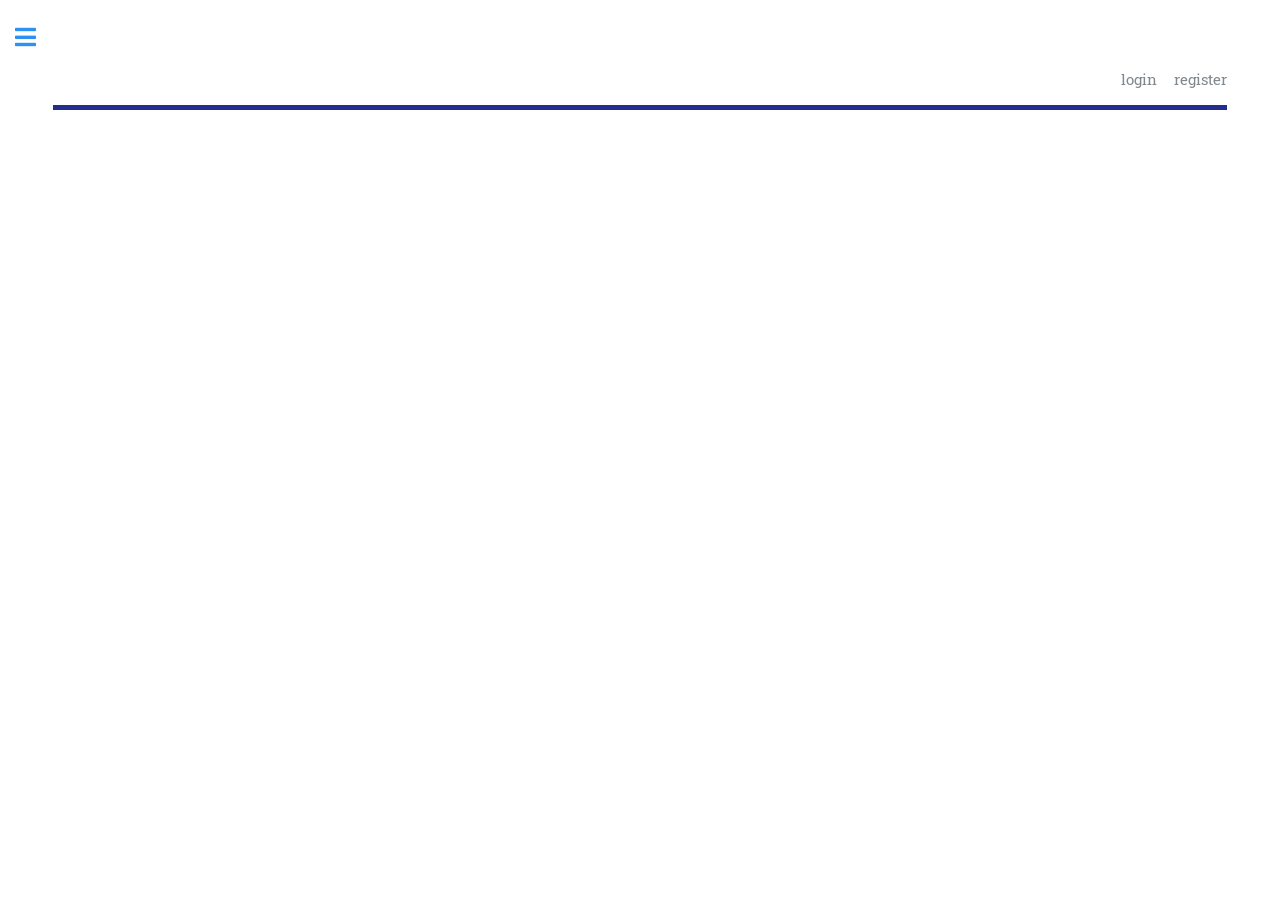
<file: backend/index.html>
<!DOCTYPE HTML>
<!--
	Editorial by HTML5 UP
	html5up.net | @ajlkn
	Free for personal and commercial use under the CCA 3.0 license (html5up.net/license)
-->
<html>
	<head>
		<title>silk_screen</title>
		<meta charset="utf-8" />
		<meta name="viewport" content="width=device-width, initial-scale=1, user-scalable=no" />
		<link rel="stylesheet" href="assets/css/main.css" />
	</head>
	<body class="is-preload">

		<!-- Wrapper -->
			<div id="wrapper">

				<!-- Main -->
					<div id="main">
						<div class="inner">

							<!-- Header -->
								<header id="header">
									<!-- <a href="login.html" class="logo"><strong>login</strong> by HTML5 UP</a> -->
									
									<!-- <a href="login.html" class="logo">login</a>
									<a href="login.html" class="logo">register</a> -->
									<!-- <strong>ยินดีต้อนรับ</strong> -->
									<ul class="icons">
										<!-- <li><a href="#" class="icon brands fa-twitter"><span class="label">Twitter</span></a></li>
										<li><a href="#" class="icon brands fa-facebook-f"><span class="label">Facebook</span></a></li>
										<li><a href="#" class="icon brands fa-snapchat-ghost"><span class="label">Snapchat</span></a></li>
										<li><a href="#" class="icon brands fa-instagram"><span class="label">Instagram</span></a></li>
										<li><a href="#" class="icon brands fa-medium-m"><span class="label">Medium</span></a></li>
										<li><a href="#" class="icon brands fa-user-circle-o" aria-hidden="true"><span class="label">User</span></a></li> -->
										<li><a href="login.html" class="logo">login</a></li>
										<li><a href="register.html" class="logo">register</a></li>
									</ul>
									<!-- <i class="fa fa-user-circle" aria-hidden="true"></i> -->
								</header>

							<!-- Banner -->
								<section id="banner">
									<!-- <div class="content">
										<header>
											<h1>หน้าหลัก</h1>
											<p>A free and fully responsive site template</p>
										</header>
										<p>Aenean ornare velit lacus, ac varius enim ullamcorper eu. Proin aliquam facilisis ante interdum congue. Integer mollis, nisl amet convallis, porttitor magna ullamcorper, amet egestas mauris. Ut magna finibus nisi nec lacinia. Nam maximus erat id euismod egestas. Pellentesque sapien ac quam. Lorem ipsum dolor sit nullam.</p>
										<ul class="actions">
											<li><a href="#" class="button big">Learn More</a></li>
										</ul>
									</div> -->
									<!-- <span class="image object">
										<img src="images/pic10.jpg" alt="" />
									</span> -->
								</section>

							<!-- Section -->
								<!-- <section>
									<header class="major">
										<h2>Erat lacinia</h2>
									</header>
									<div class="features">
										<article>
											<span class="icon fa-gem"></span>
											<div class="content">
												<h3>Portitor ullamcorper</h3>
												<p>Aenean ornare velit lacus, ac varius enim lorem ullamcorper dolore. Proin aliquam facilisis ante interdum. Sed nulla amet lorem feugiat tempus aliquam.</p>
											</div>
										</article>
										<article>
											<span class="icon solid fa-paper-plane"></span>
											<div class="content">
												<h3>Sapien veroeros</h3>
												<p>Aenean ornare velit lacus, ac varius enim lorem ullamcorper dolore. Proin aliquam facilisis ante interdum. Sed nulla amet lorem feugiat tempus aliquam.</p>
											</div>
										</article>
										<article>
											<span class="icon solid fa-rocket"></span>
											<div class="content">
												<h3>Quam lorem ipsum</h3>
												<p>Aenean ornare velit lacus, ac varius enim lorem ullamcorper dolore. Proin aliquam facilisis ante interdum. Sed nulla amet lorem feugiat tempus aliquam.</p>
											</div>
										</article>
										<article>
											<span class="icon solid fa-signal"></span>
											<div class="content">
												<h3>Sed magna finibus</h3>
												<p>Aenean ornare velit lacus, ac varius enim lorem ullamcorper dolore. Proin aliquam facilisis ante interdum. Sed nulla amet lorem feugiat tempus aliquam.</p>
											</div>
										</article>
									</div>
								</section> -->

							<!-- Section -->
								<!-- <section>
									<header class="major">
										<h2>Ipsum sed dolor</h2>
									</header>
									<div class="posts">
										<article>
											<a href="#" class="image"><img src="images/pic01.jpg" alt="" /></a>
											<h3>Interdum aenean</h3>
											<p>Aenean ornare velit lacus, ac varius enim lorem ullamcorper dolore. Proin aliquam facilisis ante interdum. Sed nulla amet lorem feugiat tempus aliquam.</p>
											<ul class="actions">
												<li><a href="#" class="button">More</a></li>
											</ul>
										</article>
										<article>
											<a href="#" class="image"><img src="images/pic02.jpg" alt="" /></a>
											<h3>Nulla amet dolore</h3>
											<p>Aenean ornare velit lacus, ac varius enim lorem ullamcorper dolore. Proin aliquam facilisis ante interdum. Sed nulla amet lorem feugiat tempus aliquam.</p>
											<ul class="actions">
												<li><a href="#" class="button">More</a></li>
											</ul>
										</article>
										<article>
											<a href="#" class="image"><img src="images/pic03.jpg" alt="" /></a>
											<h3>Tempus ullamcorper</h3>
											<p>Aenean ornare velit lacus, ac varius enim lorem ullamcorper dolore. Proin aliquam facilisis ante interdum. Sed nulla amet lorem feugiat tempus aliquam.</p>
											<ul class="actions">
												<li><a href="#" class="button">More</a></li>
											</ul>
										</article>
										<article>
											<a href="#" class="image"><img src="images/pic04.jpg" alt="" /></a>
											<h3>Sed etiam facilis</h3>
											<p>Aenean ornare velit lacus, ac varius enim lorem ullamcorper dolore. Proin aliquam facilisis ante interdum. Sed nulla amet lorem feugiat tempus aliquam.</p>
											<ul class="actions">
												<li><a href="#" class="button">More</a></li>
											</ul>
										</article>
										<article>
											<a href="#" class="image"><img src="images/pic05.jpg" alt="" /></a>
											<h3>Feugiat lorem aenean</h3>
											<p>Aenean ornare velit lacus, ac varius enim lorem ullamcorper dolore. Proin aliquam facilisis ante interdum. Sed nulla amet lorem feugiat tempus aliquam.</p>
											<ul class="actions">
												<li><a href="#" class="button">More</a></li>
											</ul>
										</article>
										<article>
											<a href="#" class="image"><img src="images/pic06.jpg" alt="" /></a>
											<h3>Amet varius aliquam</h3>
											<p>Aenean ornare velit lacus, ac varius enim lorem ullamcorper dolore. Proin aliquam facilisis ante interdum. Sed nulla amet lorem feugiat tempus aliquam.</p>
											<ul class="actions">
												<li><a href="#" class="button">More</a></li>
											</ul>
										</article>
									</div>
								</section> -->

						</div>
					</div>

				<!-- Sidebar -->
					<div id="sidebar">
						<div class="inner">

							<!-- Search -->
								<!-- <section id="search" class="alt">
									<form method="post" action="#">
										<input type="text" name="query" id="query" placeholder="Search" />
									</form>
								</section> -->

							<!-- Menu -->
								<nav id="menu">
									<header class="major">
										<h2>Menu</h2>
									</header>
									<ul>
										<li><a href="index.html">หน้าหลัก</a></li>
										<li><a href="login.html">รายการที่ลูกค้าสั่ง</a></li>
										<li><a href="login.html">ข้อมูลลูกค้า</a></li>
										<!-- <li>
											<span class="opener">Submenu</span>
											<ul>
												<li><a href="#">Lorem Dolor</a></li>
												<li><a href="#">Ipsum Adipiscing</a></li>
												<li><a href="#">Tempus Magna</a></li>
												<li><a href="#">Feugiat Veroeros</a></li>
											</ul>
										</li> -->
										<li><a href="login.html">การชำระเงิน</a></li>
										<!-- <li><a href="#">Adipiscing</a></li> -->
										<!-- <li>
											<span class="opener">Another Submenu</span>
											<ul>
												<li><a href="#">Lorem Dolor</a></li>
												<li><a href="#">Ipsum Adipiscing</a></li>
												<li><a href="#">Tempus Magna</a></li>
												<li><a href="#">Feugiat Veroeros</a></li>
											</ul>
										</li> -->
										<!-- <li><a href="#">Maximus Erat</a></li> -->
										<!-- <li><a href="#">Sapien Mauris</a></li> -->
										<!-- <li><a href="contact.html">ติดต่อเรา</a></li> -->
									</ul>
								</nav>

							<!-- Section -->
								<!-- <section>
									<header class="major">
										<h2>Ante interdum</h2>
									</header>
									<div class="mini-posts">
										<article>
											<a href="#" class="image"><img src="images/pic07.jpg" alt="" /></a>
											<p>Aenean ornare velit lacus, ac varius enim lorem ullamcorper dolore aliquam.</p>
										</article>
										<article>
											<a href="#" class="image"><img src="images/pic08.jpg" alt="" /></a>
											<p>Aenean ornare velit lacus, ac varius enim lorem ullamcorper dolore aliquam.</p>
										</article>
										<article>
											<a href="#" class="image"><img src="images/pic09.jpg" alt="" /></a>
											<p>Aenean ornare velit lacus, ac varius enim lorem ullamcorper dolore aliquam.</p>
										</article>
									</div>
									<ul class="actions">
										<li><a href="#" class="button">More</a></li>
									</ul>
								</section> -->

							
						</div>
					</div>

			</div>

		<!-- Scripts -->
			<script src="assets/js/jquery.min.js"></script>
			<script src="assets/js/browser.min.js"></script>
			<script src="assets/js/breakpoints.min.js"></script>
			<script src="assets/js/util.js"></script>
			<script src="assets/js/main.js"></script>

	</body>
</html>
</file>
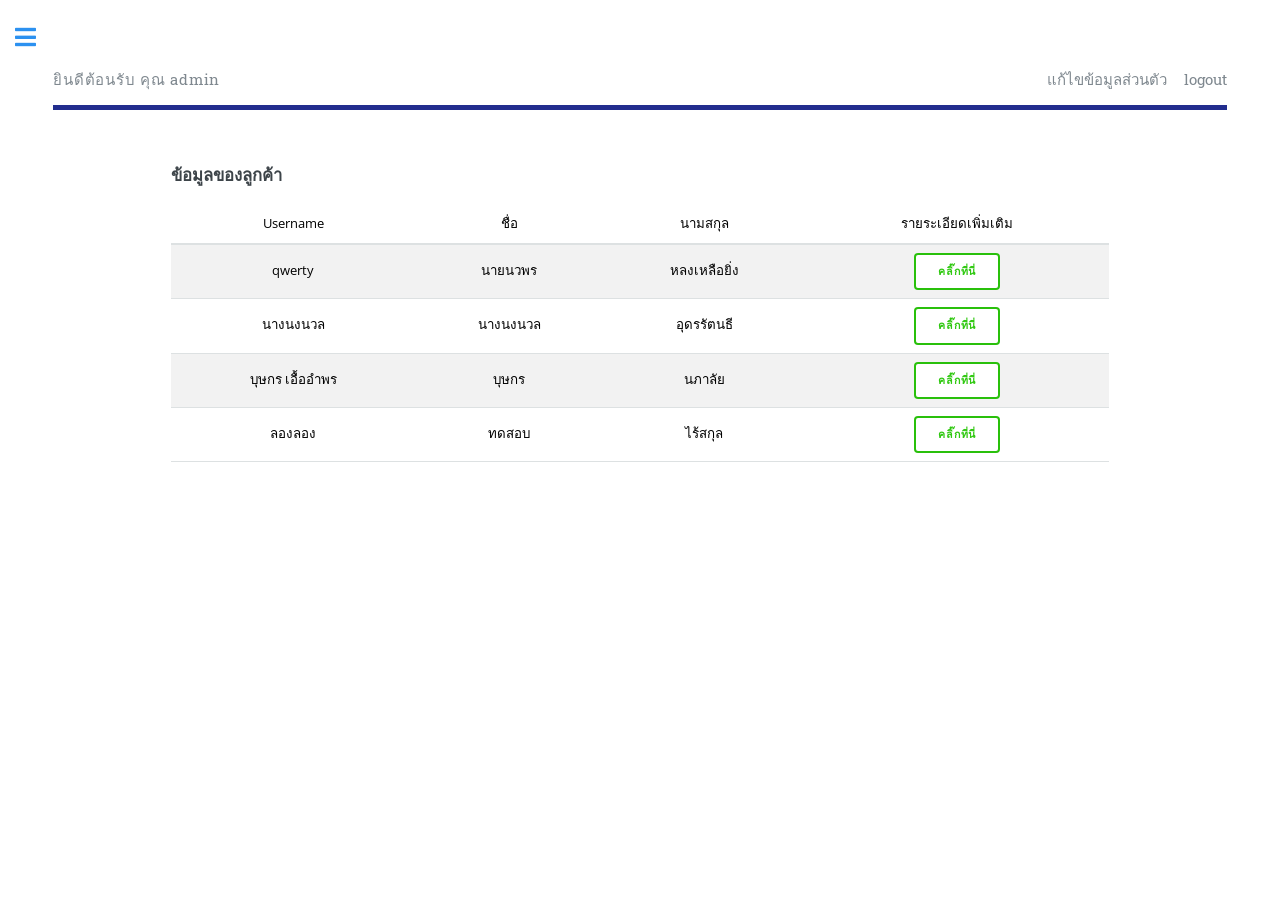
<file: backend/checkorder.html>
<!DOCTYPE HTML>
<!--
	Editorial by HTML5 UP
	html5up.net | @ajlkn
	Free for personal and commercial use under the CCA 3.0 license (html5up.net/license)
-->
<html>
	<head>
		<title>Elements - Editorial by HTML5 UP</title>
		<meta charset="utf-8" />
		<meta name="viewport" content="width=device-width, initial-scale=1, user-scalable=no" />
		<link rel="stylesheet" href="assets/css/main.css" />
		<link rel="stylesheet" href="https://cdnjs.cloudflare.com/ajax/libs/twitter-bootstrap/5.2.0/css/bootstrap.min.css">
    	<link rel="stylesheet" href="https://cdn.datatables.net/1.13.1/css/dataTables.bootstrap5.min.css">
	</head>

	<style>
		body, input, select, textarea {
  color: #7f888f;
  font-family: "Open Sans", sans-serif;
  font-size: 13pt;
  font-weight: 400;
  line-height: 1.65; }
  @media screen and (max-width: 1680px) {
    body, input, select, textarea {
      font-size: 11pt; } }
  @media screen and (max-width: 1280px) {
    body, input, select, textarea {
      font-size: 10pt; } }
  @media screen and (max-width: 360px) {
    body, input, select, textarea {
      font-size: 9pt; } }

a {
  -moz-transition: color 0.2s ease-in-out, border-bottom-color 0.2s ease-in-out;
  -webkit-transition: color 0.2s ease-in-out, border-bottom-color 0.2s ease-in-out;
  -ms-transition: color 0.2s ease-in-out, border-bottom-color 0.2s ease-in-out;
  transition: color 0.2s ease-in-out, border-bottom-color 0.2s ease-in-out;
  border-bottom: dotted 1px;
  color: #2c91f0;
  text-decoration: none; }
  a:hover {
    border-bottom-color: #2c91f0;
    color: #2c91f0 !important; }
    a:hover strong {
      color: inherit; }

strong, b {
  color: #3d4449;
  font-weight: 600; }

em, i {
  font-style: italic; }

p {
  margin: 0 0 2em 0; }

h1, h2, h3, h4, h5, h6 {
  color: #3d4449;
  font-family: "Roboto Slab", serif;
  font-weight: 700;
  line-height: 1.5;
  margin: 0 0 1em 0; }
  h1 a, h2 a, h3 a, h4 a, h5 a, h6 a {
    color: inherit;
    text-decoration: none;
    border-bottom: 0; }

h1 {
  font-size: 4em;
  margin: 0 0 0.5em 0;
  line-height: 1.3; }

h2 {
  font-size: 1.75em; }

h3 {
  font-size: 1.25em; }

h4 {
  font-size: 1.1em; }

h5 {
  font-size: 0.9em; }

h6 {
  font-size: 0.7em; }

@media screen and (max-width: 1680px) {
  h1 {
    font-size: 3.5em; } }

@media screen and (max-width: 980px) {
  h1 {
    font-size: 3.25em; } }

@media screen and (max-width: 736px) {
  h1 {
    font-size: 2em;
    line-height: 1.4; }
  h2 {
    font-size: 1.5em; } }

sub {
  font-size: 0.8em;
  position: relative;
  top: 0.5em; }

sup {
  font-size: 0.8em;
  position: relative;
  top: -0.5em; }

blockquote {
  border-left: solid 3px rgba(210, 215, 217, 0.75);
  font-style: italic;
  margin: 0 0 2em 0;
  padding: 0.5em 0 0.5em 2em; }

code {
  background: rgba(230, 235, 237, 0.25);
  border-radius: 0.375em;
  border: solid 1px rgba(210, 215, 217, 0.75);
  font-family: "Courier New", monospace;
  font-size: 0.9em;
  margin: 0 0.25em;
  padding: 0.25em 0.65em; }

pre {
  -webkit-overflow-scrolling: touch;
  font-family: "Courier New", monospace;
  font-size: 0.9em;
  margin: 0 0 2em 0; }
  pre code {
    display: block;
    line-height: 1.75;
    padding: 1em 1.5em;
    overflow-x: auto; }

hr {
  border: 0;
  border-bottom: solid 1px rgba(210, 215, 217, 0.75);
  margin: 2em 0; }
  hr.major {
    margin: 3em 0; }

.align-left {
  text-align: left; }

.align-center {
  text-align: center; }

.align-right {
  text-align: right; }

		</style>

	<body class="is-preload">

		<!-- Wrapper -->
			<div id="wrapper">

				<!-- Main -->
					<div id="main">
						<div class="inner">

							<!-- Header -->
								<header id="header">
									<!-- <a href="index.html" class="logo"><strong>ยินดีต้อนรับ</strong> by HTML5 UP</a> -->
									<p>ยินดีต้อนรับ คุณ admin</p>
									<ul class="icons">
										<!-- <li><a href="#" class="icon brands fa-twitter"><span class="label">Twitter</span></a></li>
										<li><a href="#" class="icon brands fa-facebook-f"><span class="label">Facebook</span></a></li>
										<li><a href="#" class="icon brands fa-snapchat-ghost"><span class="label">Snapchat</span></a></li>
										<li><a href="#" class="icon brands fa-instagram"><span class="label">Instagram</span></a></li>
										<li><a href="#" class="icon brands fa-medium-m"><span class="label">Medium</span></a></li> -->
										<li><a href="profile.html" class="logo">แก้ไขข้อมูลส่วนตัว</a></li>
										<li><a href="index.html" class="logo">logout</a></li>
									</ul>
									<!-- <i class="fa fa-user-circle" aria-hidden="true"></i> -->
								</header>
								<!-- <header id="header">
									<a href="index.html" class="logo"><strong>Editorial</strong> by HTML5 UP</a>
									<ul class="icons">
										<li><a href="#" class="icon brands fa-twitter"><span class="label">Twitter</span></a></li>
										<li><a href="#" class="icon brands fa-facebook-f"><span class="label">Facebook</span></a></li>
										<li><a href="#" class="icon brands fa-snapchat-ghost"><span class="label">Snapchat</span></a></li>
										<li><a href="#" class="icon brands fa-instagram"><span class="label">Instagram</span></a></li>
										<li><a href="#" class="icon brands fa-medium-m"><span class="label">Medium</span></a></li>
									</ul>
								</header> -->

							<!-- Content -->
							<section id="banner">
								<header>
								</header>
								<div class="Center">
									<h3>ข้อมูลของลูกค้า</h3>
									<div class="table-wrapper">
										<table id="example" class="table table-striped" style="width:100%">
											<thead>
												<tr>
													<td>Username</td>
													<td>ชื่อ</td>
													<td>นามสกุล</td>
													<!-- <th>วันที่สั่งออร์เดอร์ล่าสุด</th> -->
													<td>รายระเอียดเพิ่มเติม</td>
												</tr>
											</thead>
											<tbody>
												<tr>
													<td>qwerty</td>
													<td>นายนวพร</td>
													<td>หลงเหลือยิ่ง</td>
													<!-- <td>11/11/65</td> -->
													<td><a href="test2.html" class="button secondary" value="คลิ๊กที่นี่">คลิ๊กที่นี่</a></td>
												</tr>
												<tr>
													<td>นางนงนวล</td>
													<td>นางนงนวล</td>
													<td>อุดรรัตนธี</td>
													<!-- <td>12/11/65</td> -->
													<td><input type="button" class="button secondary" value="คลิ๊กที่นี่"></input></td>
												</tr>
												<tr>
													<td>บุษกร เอื้ออำพร</td>
													<td>บุษกร</td>
													<td>นภาลัย</td>
													<!-- <td>13/11/65</td> -->
													<td><input type="button" class="button secondary" value="คลิ๊กที่นี่"></input></td>
												</tr>
												<tr>
													<td>ลองลอง</td>
													<td>ทดสอบ</td>
													<td>ไร้สกุล</td>
													<!-- <td>13/10/65</td> -->
													<td><input type="button" class="button secondary" value="คลิ๊กที่นี่"></input></td>
												</tr>
												
											</tbody>
											
										</table>
									</div>
									
								</div>
								
							</section>

						</div>
					</div>

				<!-- Sidebar -->
					<div id="sidebar">
						<div class="inner">

							<!-- Search -->
								<!-- <section id="search" class="alt">
									<form method="post" action="#">
										<input type="text" name="query" id="query" placeholder="Search" />
									</form>
								</section> -->

							<!-- Menu -->
							<nav id="menu">
								<header class="major">
									<h2>Menu</h2>
								</header>
								<ul>
									<li><a href="indexLoginIsTrue.php">หน้าหลัก</a></li>
									<li><a href="order.php">รายการที่ลูกค้าสั่ง</a></li>
									
									<li><a href="checkorder.html">ข้อมูลลูกค้า</a></li>
									
									<!-- <li>
										<span class="opener">Submenu</span>
										<ul>
											<li><a href="#">Lorem Dolor</a></li>
											<li><a href="#">Ipsum Adipiscing</a></li>
											<li><a href="#">Tempus Magna</a></li>
											<li><a href="#">Feugiat Veroeros</a></li>
										</ul>
									</li> -->
									<li><a href="purchase.php">การชำระเงิน</a></li>
									<!-- <li><a href="#">Adipiscing</a></li> -->
									<!-- <li>
										<span class="opener">Another Submenu</span>
										<ul>
											<li><a href="#">Lorem Dolor</a></li>
											<li><a href="#">Ipsum Adipiscing</a></li>
											<li><a href="#">Tempus Magna</a></li>
											<li><a href="#">Feugiat Veroeros</a></li>
										</ul>
									</li> -->
									<!-- <li><a href="#">Maximus Erat</a></li> -->
									<!-- <li><a href="#">Sapien Mauris</a></li> -->
									<!-- <li><a href="contact.html">ติดต่อเรา</a></li> -->
								</ul>
							</nav>

						<!-- Section -->
							<!-- <section>
								<header class="major">
									<h2>Ante interdum</h2>
								</header>
								<div class="mini-posts">
									<article>
										<a href="#" class="image"><img src="images/pic07.jpg" alt="" /></a>
										<p>Aenean ornare velit lacus, ac varius enim lorem ullamcorper dolore aliquam.</p>
									</article>
									<article>
										<a href="#" class="image"><img src="images/pic08.jpg" alt="" /></a>
										<p>Aenean ornare velit lacus, ac varius enim lorem ullamcorper dolore aliquam.</p>
									</article>
									<article>
										<a href="#" class="image"><img src="images/pic09.jpg" alt="" /></a>
										<p>Aenean ornare velit lacus, ac varius enim lorem ullamcorper dolore aliquam.</p>
									</article>
								</div>
								<ul class="actions">
									<li><a href="#" class="button">More</a></li>
								</ul>
							</section> -->

						<!-- Section -->
							

						</div>
					</div>

			</div>

		<!-- Scripts -->
			<script src="assets/js/jquery.min.js"></script>
			<script src="assets/js/browser.min.js"></script>
			<script src="assets/js/breakpoints.min.js"></script>
			<script src="assets/js/util.js"></script>
			<script src="assets/js/main.js"></script>

			<script src="https://code.jquery.com/jquery-3.5.1.js"></script>
			<script src="https://cdn.datatables.net/1.13.1/js/jquery.dataTables.min.js"></script>
			<script src="https://cdn.datatables.net/1.13.1/js/dataTables.bootstrap5.min.js"></script>
			
			<script>
    $(document).ready(function () {
        $('#example').DataTable();
    });
    </script>

	</body>
</html>
</file>
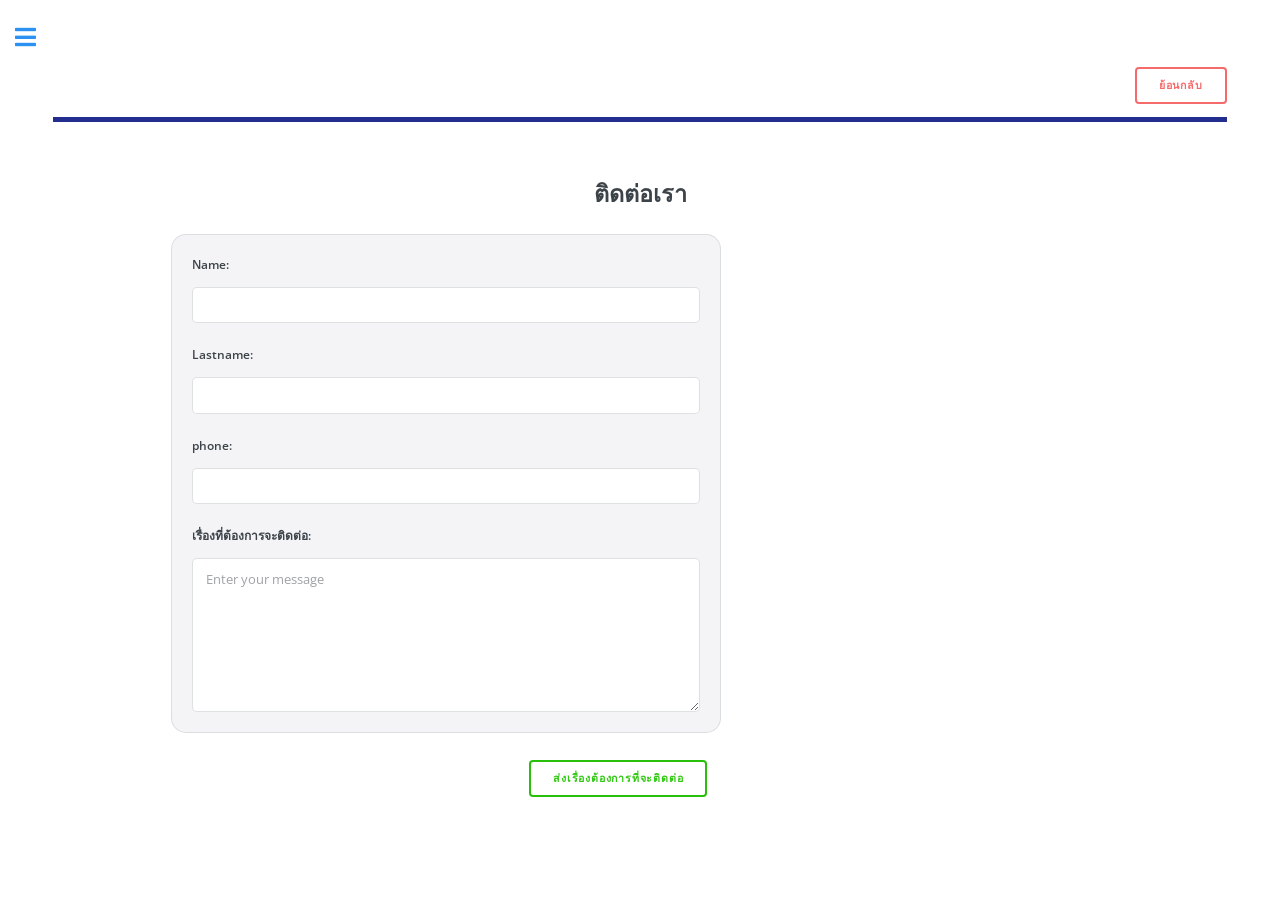
<file: backend/contact.html>
<!DOCTYPE HTML>
<!--
	Editorial by HTML5 UP
	html5up.net | @ajlkn
	Free for personal and commercial use under the CCA 3.0 license (html5up.net/license)
-->
<html>
	<head>
		<title>silk_screen</title>
		<meta charset="utf-8" />
		<meta name="viewport" content="width=device-width, initial-scale=1, user-scalable=no" />
		<link rel="stylesheet" href="assets/css/main.css" />
	</head>
	<body class="is-preload">

		<!-- Wrapper -->
			<div id="wrapper">

				<!-- Main -->
					<div id="main">
						<div class="inner">

							<!-- Header -->
								<header id="header">
									<!-- <a href="login.html" class="logo"><strong>login</strong> by HTML5 UP</a> -->
									
									<!-- <a href="login.html" class="logo">login</a>
									<a href="login.html" class="logo">register</a> -->
									<!-- <strong>ยินดีต้อนรับ</strong> -->
									<ul class="icons">
										<!-- <li><a href="#" class="icon brands fa-twitter"><span class="label">Twitter</span></a></li>
										<li><a href="#" class="icon brands fa-facebook-f"><span class="label">Facebook</span></a></li>
										<li><a href="#" class="icon brands fa-snapchat-ghost"><span class="label">Snapchat</span></a></li>
										<li><a href="#" class="icon brands fa-instagram"><span class="label">Instagram</span></a></li>
										<li><a href="#" class="icon brands fa-medium-m"><span class="label">Medium</span></a></li>
										<li><a href="#" class="icon brands fa-user-circle-o" aria-hidden="true"><span class="label">User</span></a></li> -->
										<li><input type="button" onclick="history.back()" value="ย้อนกลับ"></li>
										<!-- <li><a href="login.html" class="logo">login</a></li>
										<li><a href="register.html" class="logo">register</a></li> -->
									</ul>
									<!-- <i class="fa fa-user-circle" aria-hidden="true"></i> -->
								</header>

							<!-- Banner -->
								<section id="banner">
									<div class="content">
										
										<header>
											<div class="align-center"><h2>ติดต่อเรา</h2></div>
											
											<!-- <p>A free and fully responsive site template</p> -->
										</header>
												<div class="Center">
													<form class="box">
													
													<label for="lname">Name:</label>
													<input type="text" id="name" name="name" value=""><br>
													<label for="fname">Lastname:</label>
													<input type="text" id="lname" name="lname" value=""><br>
													<label for="fname">phone:</label>
													<input type="tel" id="phone" name="phone" value=""><br>
													<!-- <input type="submit" value="Submit"> -->
													<label for="fname">เรื่องที่ต้องการจะติดต่อ:</label>
													<div class="col-12">
														<textarea name="demo-message" id="demo-message" placeholder="Enter your message" rows="6"></textarea>
													</div>
										
													<!-- <a href="login.html" class="logo">ยืนยัน</a>
													<a href="login.html" class="logo">ยกเลิก</a> -->
													
													</form>

												</div>
										  <ul class="actions2">
											<!-- <li><a href="#" class="button">Default</a></li> -->
											
											<li><a href="#" class="button secondary">ส่งเรื่องต้องการที่จะติดต่อ</a></li>
										</ul>
										<!-- <ul class="actions fit">
											<li><a href="#" class="button primary fit">Fit</a></li>
											<li><a href="#" class="button fit">Fit</a></li>
										</ul> -->
										<!-- <p>Aenean ornare velit lacus, ac varius enim ullamcorper eu. Proin aliquam facilisis ante interdum congue. Integer mollis, nisl amet convallis, porttitor magna ullamcorper, amet egestas mauris. Ut magna finibus nisi nec lacinia. Nam maximus erat id euismod egestas. Pellentesque sapien ac quam. Lorem ipsum dolor sit nullam.</p>
										<ul class="actions">
											<li><a href="#" class="button big">Learn More</a></li>
										</ul> -->
										
									</div>
									<!-- <span class="image object">
										<img src="images/pic10.jpg" alt="" />
									</span> -->
								</section>

							<!-- Section -->
								<!-- <section>
									<header class="major">
										<h2>Erat lacinia</h2>
									</header>
									<div class="features">
										<article>
											<span class="icon fa-gem"></span>
											<div class="content">
												<h3>Portitor ullamcorper</h3>
												<p>Aenean ornare velit lacus, ac varius enim lorem ullamcorper dolore. Proin aliquam facilisis ante interdum. Sed nulla amet lorem feugiat tempus aliquam.</p>
											</div>
										</article>
										<article>
											<span class="icon solid fa-paper-plane"></span>
											<div class="content">
												<h3>Sapien veroeros</h3>
												<p>Aenean ornare velit lacus, ac varius enim lorem ullamcorper dolore. Proin aliquam facilisis ante interdum. Sed nulla amet lorem feugiat tempus aliquam.</p>
											</div>
										</article>
										<article>
											<span class="icon solid fa-rocket"></span>
											<div class="content">
												<h3>Quam lorem ipsum</h3>
												<p>Aenean ornare velit lacus, ac varius enim lorem ullamcorper dolore. Proin aliquam facilisis ante interdum. Sed nulla amet lorem feugiat tempus aliquam.</p>
											</div>
										</article>
										<article>
											<span class="icon solid fa-signal"></span>
											<div class="content">
												<h3>Sed magna finibus</h3>
												<p>Aenean ornare velit lacus, ac varius enim lorem ullamcorper dolore. Proin aliquam facilisis ante interdum. Sed nulla amet lorem feugiat tempus aliquam.</p>
											</div>
										</article>
									</div>
								</section> -->

							<!-- Section -->
								<!-- <section>
									<header class="major">
										<h2>Ipsum sed dolor</h2>
									</header>
									<div class="posts">
										<article>
											<a href="#" class="image"><img src="images/pic01.jpg" alt="" /></a>
											<h3>Interdum aenean</h3>
											<p>Aenean ornare velit lacus, ac varius enim lorem ullamcorper dolore. Proin aliquam facilisis ante interdum. Sed nulla amet lorem feugiat tempus aliquam.</p>
											<ul class="actions">
												<li><a href="#" class="button">More</a></li>
											</ul>
										</article>
										<article>
											<a href="#" class="image"><img src="images/pic02.jpg" alt="" /></a>
											<h3>Nulla amet dolore</h3>
											<p>Aenean ornare velit lacus, ac varius enim lorem ullamcorper dolore. Proin aliquam facilisis ante interdum. Sed nulla amet lorem feugiat tempus aliquam.</p>
											<ul class="actions">
												<li><a href="#" class="button">More</a></li>
											</ul>
										</article>
										<article>
											<a href="#" class="image"><img src="images/pic03.jpg" alt="" /></a>
											<h3>Tempus ullamcorper</h3>
											<p>Aenean ornare velit lacus, ac varius enim lorem ullamcorper dolore. Proin aliquam facilisis ante interdum. Sed nulla amet lorem feugiat tempus aliquam.</p>
											<ul class="actions">
												<li><a href="#" class="button">More</a></li>
											</ul>
										</article>
										<article>
											<a href="#" class="image"><img src="images/pic04.jpg" alt="" /></a>
											<h3>Sed etiam facilis</h3>
											<p>Aenean ornare velit lacus, ac varius enim lorem ullamcorper dolore. Proin aliquam facilisis ante interdum. Sed nulla amet lorem feugiat tempus aliquam.</p>
											<ul class="actions">
												<li><a href="#" class="button">More</a></li>
											</ul>
										</article>
										<article>
											<a href="#" class="image"><img src="images/pic05.jpg" alt="" /></a>
											<h3>Feugiat lorem aenean</h3>
											<p>Aenean ornare velit lacus, ac varius enim lorem ullamcorper dolore. Proin aliquam facilisis ante interdum. Sed nulla amet lorem feugiat tempus aliquam.</p>
											<ul class="actions">
												<li><a href="#" class="button">More</a></li>
											</ul>
										</article>
										<article>
											<a href="#" class="image"><img src="images/pic06.jpg" alt="" /></a>
											<h3>Amet varius aliquam</h3>
											<p>Aenean ornare velit lacus, ac varius enim lorem ullamcorper dolore. Proin aliquam facilisis ante interdum. Sed nulla amet lorem feugiat tempus aliquam.</p>
											<ul class="actions">
												<li><a href="#" class="button">More</a></li>
											</ul>
										</article>
									</div>
								</section> -->

						</div>
					</div>

				<!-- Sidebar -->
					<div id="sidebar">
						<div class="inner">

							<!-- Search -->
								<!-- <section id="search" class="alt">
									<form method="post" action="#">
										<input type="text" name="query" id="query" placeholder="Search" />
									</form>
								</section> -->

							<!-- Menu -->
								<nav id="menu">
									<header class="major">
										<h2>Menu</h2>
									</header>
									<ul>
										<li><a href="indexLoginIsTrue.html">หน้าหลัก</a></li>
										<li><a href="order.html">การสั่งสกรีนเสื้อผ้า</a></li>
										<li><a href="checkorder.html">ตรวจสอบสินค้า</a></li>
										<!-- <li>
											<span class="opener">Submenu</span>
											<ul>
												<li><a href="#">Lorem Dolor</a></li>
												<li><a href="#">Ipsum Adipiscing</a></li>
												<li><a href="#">Tempus Magna</a></li>
												<li><a href="#">Feugiat Veroeros</a></li>
											</ul>
										</li> -->
										<li><a href="purchase.html">การชำระเงิน</a></li>
										<!-- <li><a href="#">Adipiscing</a></li> -->
										<!-- <li>
											<span class="opener">Another Submenu</span>
											<ul>
												<li><a href="#">Lorem Dolor</a></li>
												<li><a href="#">Ipsum Adipiscing</a></li>
												<li><a href="#">Tempus Magna</a></li>
												<li><a href="#">Feugiat Veroeros</a></li>
											</ul>
										</li> -->
										<!-- <li><a href="#">Maximus Erat</a></li> -->
										<!-- <li><a href="#">Sapien Mauris</a></li> -->
										<li><a href="contact.html">ติดต่อเรา</a></li>
									</ul>
								</nav>

							<!-- Section -->
								<!-- <section>
									<header class="major">
										<h2>Ante interdum</h2>
									</header>
									<div class="mini-posts">
										<article>
											<a href="#" class="image"><img src="images/pic07.jpg" alt="" /></a>
											<p>Aenean ornare velit lacus, ac varius enim lorem ullamcorper dolore aliquam.</p>
										</article>
										<article>
											<a href="#" class="image"><img src="images/pic08.jpg" alt="" /></a>
											<p>Aenean ornare velit lacus, ac varius enim lorem ullamcorper dolore aliquam.</p>
										</article>
										<article>
											<a href="#" class="image"><img src="images/pic09.jpg" alt="" /></a>
											<p>Aenean ornare velit lacus, ac varius enim lorem ullamcorper dolore aliquam.</p>
										</article>
									</div>
									<ul class="actions">
										<li><a href="#" class="button">More</a></li>
									</ul>
								</section> -->

							<!-- Section -->
								<section>
									<!-- <header class="major">
										<h2>Get in touch</h2>
									</header>
									<p>Sed varius enim lorem ullamcorper dolore aliquam aenean ornare velit lacus, ac varius enim lorem ullamcorper dolore. Proin sed aliquam facilisis ante interdum. Sed nulla amet lorem feugiat tempus aliquam.</p> -->
									<ul class="contact">
										<li class="icon solid fa-envelope"><a href="#">abc@gmail.com</a></li>
										<li class="icon solid fa-phone">(000) 000-0000</li>
										<li class="icon solid fa-home">1234 Somewhere Road #8254<br />
										Nashville, TN 00000-0000</li>
									</ul>
								</section>

							<!-- Footer -->
								<footer id="footer">
									<p class="copyright">&copy; Untitled. All rights reserved. Demo Images: <a href="https://unsplash.com">Unsplash</a>. Design: <a href="https://html5up.net">HTML5 UP</a>.</p>
								</footer>

						</div>
					</div>

			</div>

		<!-- Scripts -->
			<script src="assets/js/jquery.min.js"></script>
			<script src="assets/js/browser.min.js"></script>
			<script src="assets/js/breakpoints.min.js"></script>
			<script src="assets/js/util.js"></script>
			<script src="assets/js/main.js"></script>

	</body>
</html>
</file>
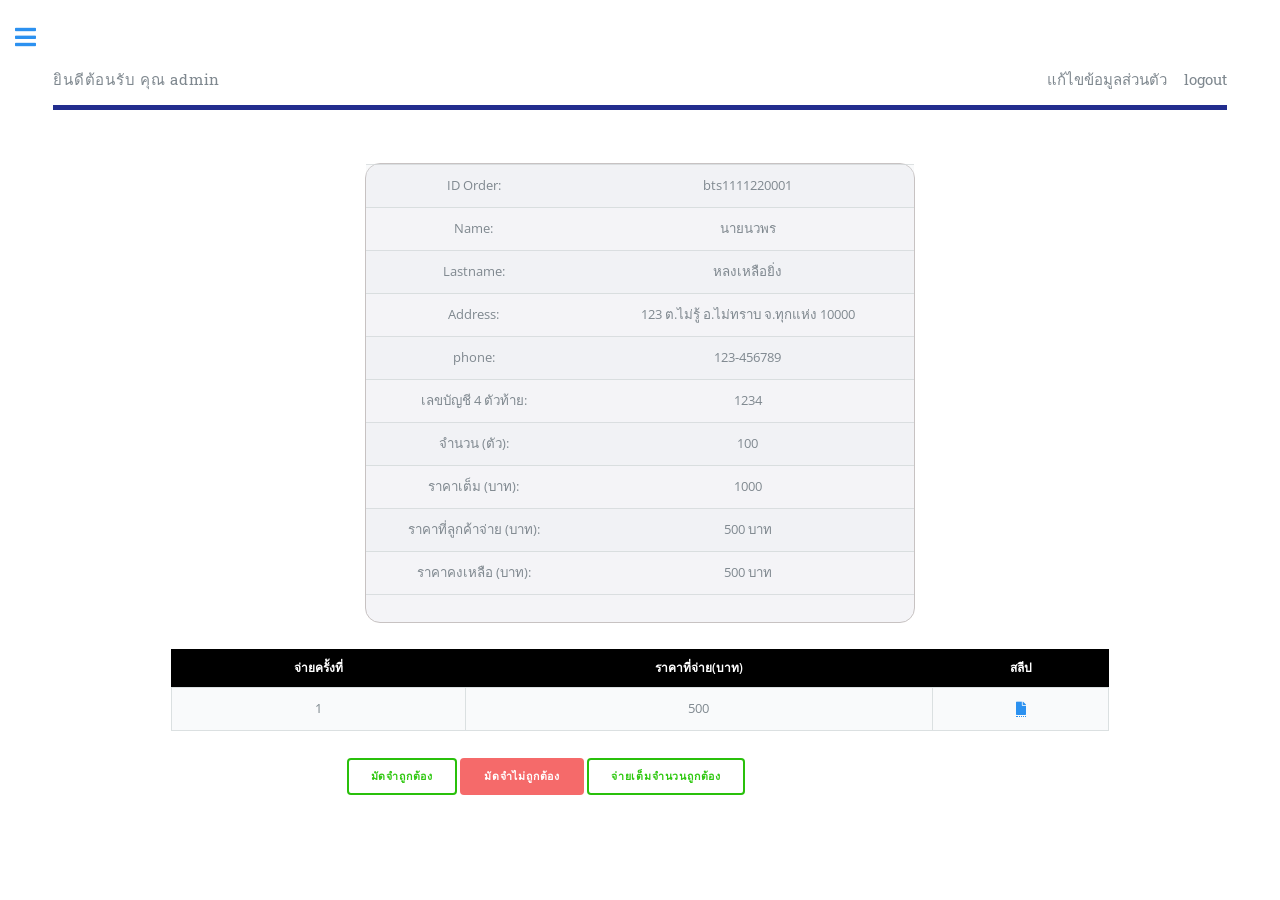
<file: backend/detailPurchase.html>
<!DOCTYPE HTML>
<!--
	Editorial by HTML5 UP
	html5up.net | @ajlkn
	Free for personal and commercial use under the CCA 3.0 license (html5up.net/license)
-->
<html>
	<head>
		<title>Order | silk_screen</title>
		<meta charset="utf-8" />
		<meta name="viewport" content="width=device-width, initial-scale=1, user-scalable=no" />
		<link rel="stylesheet" href="assets/css/main.css" />
		
	</head>
	<body class="is-preload">

		<!-- Wrapper -->
			<div id="wrapper">

				<!-- Main -->
					<div id="main">
						<div class="inner">

							<!-- Header -->
								<header id="header">
									<!-- <a href="index.html" class="logo"><strong>ยินดีต้อนรับ</strong> by HTML5 UP</a> -->
									<p>ยินดีต้อนรับ คุณ admin</p>
									<ul class="icons">
										<!-- <li><a href="#" class="icon brands fa-twitter"><span class="label">Twitter</span></a></li>
										<li><a href="#" class="icon brands fa-facebook-f"><span class="label">Facebook</span></a></li>
										<li><a href="#" class="icon brands fa-snapchat-ghost"><span class="label">Snapchat</span></a></li>
										<li><a href="#" class="icon brands fa-instagram"><span class="label">Instagram</span></a></li>
										<li><a href="#" class="icon brands fa-medium-m"><span class="label">Medium</span></a></li> -->
										<li><a href="profile.html" class="logo">แก้ไขข้อมูลส่วนตัว</a></li>
										<li><a href="index.html" class="logo">logout</a></li>
									</ul>
									<!-- <i class="fa fa-user-circle" aria-hidden="true"></i> -->
								</header>
								<!-- <header id="header">
									<a href="index.html" class="logo"><strong>Editorial</strong> by HTML5 UP</a>
									<ul class="icons">
										<li><a href="#" class="icon brands fa-twitter"><span class="label">Twitter</span></a></li>
										<li><a href="#" class="icon brands fa-facebook-f"><span class="label">Facebook</span></a></li>
										<li><a href="#" class="icon brands fa-snapchat-ghost"><span class="label">Snapchat</span></a></li>
										<li><a href="#" class="icon brands fa-instagram"><span class="label">Instagram</span></a></li>
										<li><a href="#" class="icon brands fa-medium-m"><span class="label">Medium</span></a></li>
									</ul>
								</header> -->

							<!-- Content -->

							<section>
								<!-- <header class="align-center">
									<h2>ข้อมูลของลูกค้า</h2>
								</header> -->
								<!-- <div class="box space"></div> -->
									<div class="features">
										<div class="shbox">
											<!-- Lorem ipsum dolor sit amet consectetur adipisicing elit. Minus aliquam unde error distinctio, ex labore cupiditate animi veritatis qui placeat sequi aliquid quibusdam sapiente omnis fugiat ipsum fugit rem ipsa. -->
											<table>
												<tr>
													<td>ID Order:</td>
													<td>bts1111220001</td>
												</tr>
												<tr>
													<td>Name:</td>
													<td>นายนวพร</td>
												</tr>
												<tr>
													<td>Lastname:</td>
													<td>หลงเหลือยิ่ง</td>
												</tr>
												<tr>
													<td>Address:</td>
													<td>123 ต.ไม่รู้ อ.ไม่ทราบ จ.ทุกแห่ง 10000</td>
												</tr>
												<tr>
													<td>phone:</td>
													<td>123-456789</td>
												</tr>
												<tr>
													<td>เลขบัญชี 4 ตัวท้าย:</td>
													<td>1234</td>
												</tr>
												<tr>
													<td>จำนวน (ตัว):</td>
													<td>100</td>
												</tr>
												<tr>
													<td>ราคาเต็ม (บาท):</td>
													<td>1000</td>
												</tr>
												<tr>
													<td>ราคาที่ลูกค้าจ่าย (บาท):</td>
													<td>500 บาท</td>
												</tr>
												<tr>
													<td>ราคาคงเหลือ (บาท):</td>
													<td>500 บาท</td>
												</tr>
											</table>
										</div>
										<!-- <form class="box"> -->
                                            <!-- <label for="orderid">ID Order: bts1111220001</label><br> -->
											<!-- <label for="fname">Username: qwerty</label><br> -->
											<!-- <input type="text" id="uname" name="uname" value="admin"><br> -->
											<!-- <label for="lname">Name: นายนวพร</label><br> -->
											<!-- <input type="text" id="name" name="name" value="adam"><br> -->
                                            <!-- <label for="fname">Lastname: หลงเหลือยิ่ง</label><br> -->
											<!-- <input type="text" id="lname" name="lname" value="smith"><br> -->
											<!-- <label for="lname">Address: 123 ต.ไม่รู้ อ.ไม่ทราบ จ.ทุกแห่ง 10000</label><br> -->
											<!-- <div class="col-12">
												<textarea name="demo-message" id="addr" placeholder="12 nowhere" rows="6"></textarea>
											</div><br> -->
											<!-- <input type="text" id="addr" name="addr" value="12 nowhere"><br> -->
                                            <!-- <label for="fname">phone: 123-456789</label><br>
											<label for="fname">เลขบัญชี 4 ตัวท้าย: 1234</label><br>
                                            <label for="fname">จำนวน: 100 ตัว</label><br>
                                            <label for="fname">ราคาเต็ม: 1000 บาท</label><br>
                                            <label for="fname">ราคาที่ลูกค้าจ่าย: 500 บาท</label><br>
                                            <label for="fname">ราคาคงเหลือ: 500 บาท</label><br> -->
											<!-- <input type="text" id="phone" name="phone" value="111-2222"><br> -->
											<!-- <label for="lname">Password:</label>
											<input type="password" id="pass" name="pass" value="1234"><br>
											<label for="lname">Conflim Password:</label>
											<input type="password" id="pass" name="pass" value="1234"><br> -->
											<!-- <input type="submit" value="Submit"> -->
											<!-- <input type="button" onclick="history.back()" class="button secondary" value="ตกลง"></input> -->
											<!-- <input type="button" onclick="history.back()" class="button primary" value="ยกเลิก"></input> -->
										  <!-- </form> -->
										</div>
										
									
									
								</section>
								<div class="Center">
									<!-- <h3>ลูกค้าที่สั่งออร์เดอร์ทั้งหมด</h3> -->
									
									<div class="table-wrapper">
										<table class="alt">
											<thead>
												<tr>
													<th>จ่ายครั้งที่</th>
													<th>ราคาที่จ่าย(บาท)</th>
													<th>สลีป</th>
													
												</tr>
											</thead>
											<tbody>
												<tr>
													<td>1</td>
													
													<td>500</td>
													<td>
                                                        <a href="#" class="fa fa-file"></a></td>
													<!-- <td>11/11/65</td>
													<td>bts1111220001</td>
													<td><a href="test1.php" class="button secondary" value="คลิ๊กที่นี่">คลิ๊กที่นี่</a></td> -->
												</tr>
												<!-- <tr>
													<td>2</td>
													
													<td>นางนงนวล</td>
													<td>อุดรรัตนธี</td>
													<td>12/11/65</td>
													<td>bts1112220001</td>
													<td><a href="test1.php" class="button secondary" value="คลิ๊กที่นี่">คลิ๊กที่นี่</a></td>
												</tr> -->
												<!-- <tr>
													<td>3</td>
													
													<td>บุษกร</td>
													<td>นภาลัย</td>
													<td>13/11/65</td>
													<td>bts1113220001</td>
													<td><input type="button" class="button secondary" value="คลิ๊กที่นี่"></input></td>
												</tr> -->
												<!-- <tr>
													<td>4</td>
													
													<td>ทดสอบ</td>
													<td>ไร้สกุล</td>
													<td>13/10/65</td>
													<td>bts1013220001</td>
													<td><input type="button" class="button secondary" value="คลิ๊กที่นี่"></input></td>
												</tr> -->
												
											</tbody>
											
										</table>
									</div>
									
								</div>

                                <div class="Center3">
                                    <!-- <div class="row col-6 col-6-medium"> -->
                                        <a href="purchase.php" class="button secondary" value="มัดจำถูกต้อง">มัดจำถูกต้อง</a>
                                        <a href="purchase.php" class="button primary" value="มัดจำถูกต้อง">มัดจำไม่ถูกต้อง</a>
                                        <a href="purchase.php" class="button secondary" value="มัดจำถูกต้อง">จ่ายเต็มจำนวนถูกต้อง</a>
                                        <!-- <input type="button" class="button primary" value="มัดจำไม่ถูกต้อง">
                                        <input type="button" class="button secondary" value="จ่ายเต็มจำนวนถูกต้อง"> -->
                                    <!-- </div> -->
                                </div>
								<!-- <span class="image object">
									<img src="images/pic10.jpg" alt="" />
								</span> -->
								
							</section>

								<!-- <section> -->
									<!-- <header class="main">
										<h1>สั่งสกรีน</h1>
									</header> -->

									<!-- <div class="row gtr-200">
										<div class="col-6 col-12-medium">

											<div id="boxCenter">
												<div id="display_image"></div><br> -->
												<!-- <span>*กรุณาเลือกลายรูป*</span><br><br> -->
												<!-- <input type="file" id="image_input" name="file" accept="image/png, image/jpeg">
											</div>
											
										</div>
										
										<div class="col-6 col-12-medium"> -->
											<!-- <h3>Form</h3> -->

													<!-- <form method="post" action="#">
														<div class="row gtr-uniform"> -->
															<!-- <div class="col-6 col-12-xsmall">
																<input type="text" name="demo-name" id="demo-name" value="" placeholder="Name" />
															</div>
															<div class="col-6 col-12-xsmall">
																<input type="email" name="demo-email" id="demo-email" value="" placeholder="Email" />
															</div> -->
															<!-- Break -->
															<!-- <div class="col-12">
																<select name="demo-category" id="demo-category">
																	<option value="">- Category -</option>
																	<option value="1">Manufacturing</option>
																	<option value="1">Shipping</option>
																	<option value="1">Administration</option>
																	<option value="1">Human Resources</option>
																</select>
															</div> -->
															<!-- Break -->
															<!-- <div class="col-12 col-12-small">
																<h4>ตารางขนาดของเสื้อยืด</h4>
															</div>
															<div class="col-10 col-12-small">
															<div class="table-wrapper">
																<table class="alt">
																	<thead>
																		<tr>
																			<th>ขนาด<br>(Size)</th>
																			<th>รอบอก<br>(chest) / inch</th>
																			<th>ความยาว<br>(length) / inch</th>
																			<th>ความยาวแขน<br>(arm length) / inch</th>
																		</tr>
																	</thead>
																	<tbody>
																		<tr>
																			<td>S</td>
																			<td>34.0</td>
																			<td>25.0</td>
																			<td>7.5</td>
																		</tr>
																		<tr>
																			<td>M</td>
																			<td>37.0</td>
																			<td>27.0</td>
																			<td>8.0</td>
																		</tr>
																		<tr>
																			<td>L</td>
																			<td>40.0</td>
																			<td>28.0</td>
																			<td>9.0</td>
																		</tr>
																		<tr>
																			<td>XL</td>
																			<td>43.0</td>
																			<td>29.0</td>
																			<td>10.0</td>
																		</tr>
																		<tr>
																			<td>XXL</td>
																			<td>46.0</td>
																			<td>29.5</td>
																			<td>11.0</td>
																		</tr>
																		<tr>
																			<td>XXXL</td>
																			<td>50.0</td>
																			<td>30.0</td>
																			<td>11.0</td>
																		</tr>
																	</tbody>
																	
																</table>
															</div>
															</div> -->

															<!-- size T-shirt -->
															<!-- <h3 id="content">ไซส์เสื้อยืด</h3>
															<div class="col-4 col-12-small">
															</div>
															<div class="col-4 col-12-small">
															</div>
															<div class="col-4 col-12-small">
																<input type="radio" id="demo-priority-low" name="demo-priority">
																<label for="demo-priority-low">S</label>
															</div>
															<div class="col-4 col-12-small">
																<input type="radio" id="demo-priority-normal" name="demo-priority">
																<label for="demo-priority-normal">M</label>
															</div>
															<div class="col-4 col-12-small">
																<input type="radio" id="demo-priority-high" name="demo-priority">
																<label for="demo-priority-high">L</label>
															</div>
															<div class="col-4 col-12-small">
																<input type="radio" id="demo-priority-low1" name="demo-priority">
																<label for="demo-priority-low1">XL</label>
															</div>
															<div class="col-4 col-12-small">
																<input type="radio" id="demo-priority-normal1" name="demo-priority">
																<label for="demo-priority-normal1">XXL</label>
															</div>
															<div class="col-4 col-12-small">
																<input type="radio" id="demo-priority-high1" name="demo-priority">
																<label for="demo-priority-high1">XXXL</label>
															</div> -->
															<!-- color T-shirt -->
															<!-- <h3 id="content">สีเสื้อยืด</h3>
															<div class="col-4 col-12-small"></div>
															<div class="col-4 col-12-small"></div>
															<div class="col-4 col-12-small">
																<div class="boxShowShirt">
																	<div class="img-resize2"><span><img src="images/ShowWhite.jpg" alt="" /></span></div><br>
																	<input type="radio" id="demo-priority-low-color" name="demo-priority1">
																	<label for="demo-priority-low-color">สีขาว</label>
																</div>
															</div>
															<div class="col-4 col-12-small">
																<div class="boxShowShirt">
																	<div class="img-resize2"><span><img src="images/ShowBlack.jpg" alt="" /></span></div><br>
																	<input type="radio" id="demo-priority-normal-color" name="demo-priority1">
																	<label for="demo-priority-normal-color">สีดำ</label>
																</div>
															</div>
															<div class="col-4 col-12-small">
																<div class="boxShowShirt">
																	<div class="img-resize2"><span><img src="images/ShowBlue.jpg" alt="" /></span></div><br>
																	<input type="radio" id="demo-priority-high-color" name="demo-priority1">
																	<label for="demo-priority-high-color">สีฟ้า</label>
																</div>
															</div>
															<div class="col-4 col-12-small">
																<div class="boxShowShirt">
																	<div class="img-resize2"><span><img src="images/ShowOrange.jpg" alt="" /></span></div><br>
																	<input type="radio" id="demo-priority-low1-color1" name="demo-priority1">
																	<label for="demo-priority-low1-color1">สีส้ม</label>
																	</div>
																</div>
															<div class="col-4 col-12-small">
															<div class="boxShowShirt">
																<div class="img-resize2"><span><img src="images/ShowYellow.jpg" alt="" /></span></div><br>
																<input type="radio" id="demo-priority-normal1-color1" name="demo-priority1">
																<label for="demo-priority-normal1-color1">สีเหลือง</label>
															</div>
															</div>
															<div class="col-4 col-12-small"></div> -->
															<!-- number of T-shirt -->
															<!-- <h3 id="content">จำนวนเสื้อยืด</h3>
															<div class="col-6 col-12-xsmall">
																<input type="number" name="demo-name" id="demo-name" value="" />
															</div>
															<div class="col-6 col-12-xsmall">
																<h3 id="content">สีที่จะใช้สกรีน</h3>
															</div>
															<div class="col-6 col-12-xsmall"></div>
															<div class="col-6 col-2-xsmall">
																<div id="box"></div>
															</div>
															<div class="col-2 col-2-xsmall">
																<input type="color" id="colorInputColor">
															</div>
															<div class="col-4 col-12-xsmall">
																<input type="button" id="colorButton" value="เลือกใช้" onclick="changeColor()">
															</div>
															<div class="col-6 col-12-xsmall">
																<input type="hidden" id="colorInputText">
															</div>
															<div class="col-12 col-12-small">
																<input type="button" class="button primary" value="ยกเลิก"></input>
																<a href="checkorder.html" class="button secondary">ยืนยันการสั่ง</a>
															</div> -->
															
															<!-- Break -->
															<!-- <div class="col-4 col-12-small">
																<input type="checkbox" id="demo-copy" name="demo-copy">
																<label for="demo-copy">checkbox1</label>
															</div>
															<div class="col-4 col-12-small">
																<input type="checkbox" id="demo-human" name="demo-human">
																<label for="demo-human">checkbox2</label>
															</div>
															<div class="col-4 col-12-small">
																<input type="checkbox" id="demo-error" name="demo-error">
																<label for="demo-error">checkbox3</label>
															</div> -->
															<!-- Break -->
															<!-- <div class="col-12">
																<textarea name="demo-message" id="demo-message" placeholder="Enter your message" rows="6"></textarea>
															</div> -->
															<!-- Break -->
															<!-- <div class="col-12">
																<ul class="actions">
																	<li><input type="submit" value="Send Message" class="primary" /></li>
																	<li><input type="reset" value="Reset" /></li>
																</ul>
															</div> -->
														<!-- </div>
													</form>
										</div> -->

									<!-- <span class="image main"><img src="images/pic11.jpg" alt="" /></span>

									<p>Donec eget ex magna. Interdum et malesuada fames ac ante ipsum primis in faucibus. Pellentesque venenatis dolor imperdiet dolor mattis sagittis. Praesent rutrum sem diam, vitae egestas enim auctor sit amet. Pellentesque leo mauris, consectetur id ipsum sit amet, fergiat. Pellentesque in mi eu massa lacinia malesuada et a elit. Donec urna ex, lacinia in purus ac, pretium pulvinar mauris. Curabitur sapien risus, commodo eget turpis at, elementum convallis elit. Pellentesque enim turpis, hendrerit.</p>
									<p>Lorem ipsum dolor sit amet, consectetur adipiscing elit. Duis dapibus rutrum facilisis. Class aptent taciti sociosqu ad litora torquent per conubia nostra, per inceptos himenaeos. Etiam tristique libero eu nibh porttitor fermentum. Nullam venenatis erat id vehicula viverra. Nunc ultrices eros ut ultricies condimentum. Mauris risus lacus, blandit sit amet venenatis non, bibendum vitae dolor. Nunc lorem mauris, fringilla in aliquam at, euismod in lectus. Pellentesque habitant morbi tristique senectus et netus et malesuada fames ac turpis egestas. In non lorem sit amet elit placerat maximus. Pellentesque aliquam maximus risus, vel sed vehicula.</p>
									<p>Interdum et malesuada fames ac ante ipsum primis in faucibus. Pellentesque venenatis dolor imperdiet dolor mattis sagittis. Praesent rutrum sem diam, vitae egestas enim auctor sit amet. Pellentesque leo mauris, consectetur id ipsum sit amet, fersapien risus, commodo eget turpis at, elementum convallis elit. Pellentesque enim turpis, hendrerit tristique lorem ipsum dolor.</p>

									<hr class="major" />

									<h2>Interdum sed dapibus</h2>
									<p>Donec eget ex magna. Interdum et malesuada fames ac ante ipsum primis in faucibus. Pellentesque venenatis dolor imperdiet dolor mattis sagittis. Praesent rutrum sem diam, vitae egestas enim auctor sit amet. Pellentesque leo mauris, consectetur id ipsum sit amet, fergiat. Pellentesque in mi eu massa lacinia malesuada et a elit. Donec urna ex, lacinia in purus ac, pretium pulvinar mauris. Curabitur sapien risus, commodo eget turpis at, elementum convallis elit. Pellentesque enim turpis, hendrerit.</p>
									<p>Lorem ipsum dolor sit amet, consectetur adipiscing elit. Duis dapibus rutrum facilisis. Class aptent taciti sociosqu ad litora torquent per conubia nostra, per inceptos himenaeos. Etiam tristique libero eu nibh porttitor fermentum. Nullam venenatis erat id vehicula viverra. Nunc ultrices eros ut ultricies condimentum. Mauris risus lacus, blandit sit amet venenatis non, bibendum vitae dolor. Nunc lorem mauris, fringilla in aliquam at, euismod in lectus. Pellentesque habitant morbi tristique senectus et netus et malesuada fames ac turpis egestas. In non lorem sit amet elit placerat maximus. Pellentesque aliquam maximus risus, vel sed vehicula. Interdum et malesuada fames ac ante ipsum primis in faucibus. Pellentesque venenatis dolor imperdiet dolor mattis sagittis. Praesent rutrum sem diam, vitae egestas enim auctor sit amet. Pellentesque leo mauris, consectetur id ipsum sit amet, fersapien risus, commodo eget turpis at, elementum convallis elit. Pellentesque enim turpis, hendrerit tristique lorem ipsum dolor.</p>

									<hr class="major" />

									<h2>Magna etiam veroeros</h2>
									<p>Lorem ipsum dolor sit amet, consectetur adipiscing elit. Duis dapibus rutrum facilisis. Class aptent taciti sociosqu ad litora torquent per conubia nostra, per inceptos himenaeos. Etiam tristique libero eu nibh porttitor fermentum. Nullam venenatis erat id vehicula viverra. Nunc ultrices eros ut ultricies condimentum. Mauris risus lacus, blandit sit amet venenatis non, bibendum vitae dolor. Nunc lorem mauris, fringilla in aliquam at, euismod in lectus. Pellentesque habitant morbi tristique senectus et netus et malesuada fames ac turpis egestas. In non lorem sit amet elit placerat maximus. Pellentesque aliquam maximus risus, vel sed vehicula.</p>
									<p>Interdum et malesuada fames ac ante ipsum primis in faucibus. Pellentesque venenatis dolor imperdiet dolor mattis sagittis. Praesent rutrum sem diam, vitae egestas enim auctor sit amet. Pellentesque leo mauris, consectetur id ipsum sit amet, fersapien risus, commodo eget turpis at, elementum convallis elit. Pellentesque enim turpis, hendrerit tristique lorem ipsum dolor.</p>

									<hr class="major" />

									<h2>Lorem aliquam bibendum</h2>
									<p>Donec eget ex magna. Interdum et malesuada fames ac ante ipsum primis in faucibus. Pellentesque venenatis dolor imperdiet dolor mattis sagittis. Praesent rutrum sem diam, vitae egestas enim auctor sit amet. Pellentesque leo mauris, consectetur id ipsum sit amet, fergiat. Pellentesque in mi eu massa lacinia malesuada et a elit. Donec urna ex, lacinia in purus ac, pretium pulvinar mauris. Curabitur sapien risus, commodo eget turpis at, elementum convallis elit. Pellentesque enim turpis, hendrerit.</p>
									<p>Lorem ipsum dolor sit amet, consectetur adipiscing elit. Duis dapibus rutrum facilisis. Class aptent taciti sociosqu ad litora torquent per conubia nostra, per inceptos himenaeos. Etiam tristique libero eu nibh porttitor fermentum. Nullam venenatis erat id vehicula viverra. Nunc ultrices eros ut ultricies condimentum. Mauris risus lacus, blandit sit amet venenatis non, bibendum vitae dolor. Nunc lorem mauris, fringilla in aliquam at, euismod in lectus. Pellentesque habitant morbi tristique senectus et netus et malesuada fames ac turpis egestas. In non lorem sit amet elit placerat maximus. Pellentesque aliquam maximus risus, vel sed vehicula.</p> -->

								<!-- </section> -->

						</div>
					</div>

				<!-- Sidebar -->
					<div id="sidebar">
						<div class="inner">

							<!-- Search -->
								<!-- <section id="search" class="alt">
									<form method="post" action="#">
										<input type="text" name="query" id="query" placeholder="Search" />
									</form>
								</section> -->

							<!-- Menu -->
							<nav id="menu">
								<header class="major">
									<h2>Menu</h2>
								</header>
								<ul>
									<li><a href="indexLoginIsTrue.php">หน้าหลัก</a></li>
									<li><a href="order.php">รายการที่ลูกค้าสั่ง</a></li>
									
									<li><a href="checkorder.html">ข้อมูลลูกค้า</a></li>
									<!-- <li>
										<span class="opener">Submenu</span>
										<ul>
											<li><a href="#">Lorem Dolor</a></li>
											<li><a href="#">Ipsum Adipiscing</a></li>
											<li><a href="#">Tempus Magna</a></li>
											<li><a href="#">Feugiat Veroeros</a></li>
										</ul>
									</li> -->
									<li><a href="purchase.php">การชำระเงิน</a></li>
									<!-- <li><a href="#">Adipiscing</a></li> -->
									<!-- <li>
										<span class="opener">Another Submenu</span>
										<ul>
											<li><a href="#">Lorem Dolor</a></li>
											<li><a href="#">Ipsum Adipiscing</a></li>
											<li><a href="#">Tempus Magna</a></li>
											<li><a href="#">Feugiat Veroeros</a></li>
										</ul>
									</li> -->
									<!-- <li><a href="#">Maximus Erat</a></li> -->
									<!-- <li><a href="#">Sapien Mauris</a></li> -->
									
								</ul>
							</nav>

						<!-- Section -->
							<!-- <section>
								<header class="major">
									<h2>Ante interdum</h2>
								</header>
								<div class="mini-posts">
									<article>
										<a href="#" class="image"><img src="images/pic07.jpg" alt="" /></a>
										<p>Aenean ornare velit lacus, ac varius enim lorem ullamcorper dolore aliquam.</p>
									</article>
									<article>
										<a href="#" class="image"><img src="images/pic08.jpg" alt="" /></a>
										<p>Aenean ornare velit lacus, ac varius enim lorem ullamcorper dolore aliquam.</p>
									</article>
									<article>
										<a href="#" class="image"><img src="images/pic09.jpg" alt="" /></a>
										<p>Aenean ornare velit lacus, ac varius enim lorem ullamcorper dolore aliquam.</p>
									</article>
								</div>
								<ul class="actions">
									<li><a href="#" class="button">More</a></li>
								</ul>
							</section> -->

						<!-- Section -->
							

							<!-- Footer -->
								

						</div>
					</div>

			</div>

			

		<!-- Scripts -->
			<script src="assets/js/jquery.min.js"></script>
			<script src="assets/js/browser.min.js"></script>
			<script src="assets/js/breakpoints.min.js"></script>
			<script src="assets/js/util.js"></script>
			<script src="assets/js/main.js" defer></script>
			<script src="assets/js/changecolor.js"></script>
			
	</body>
</html>
</file>
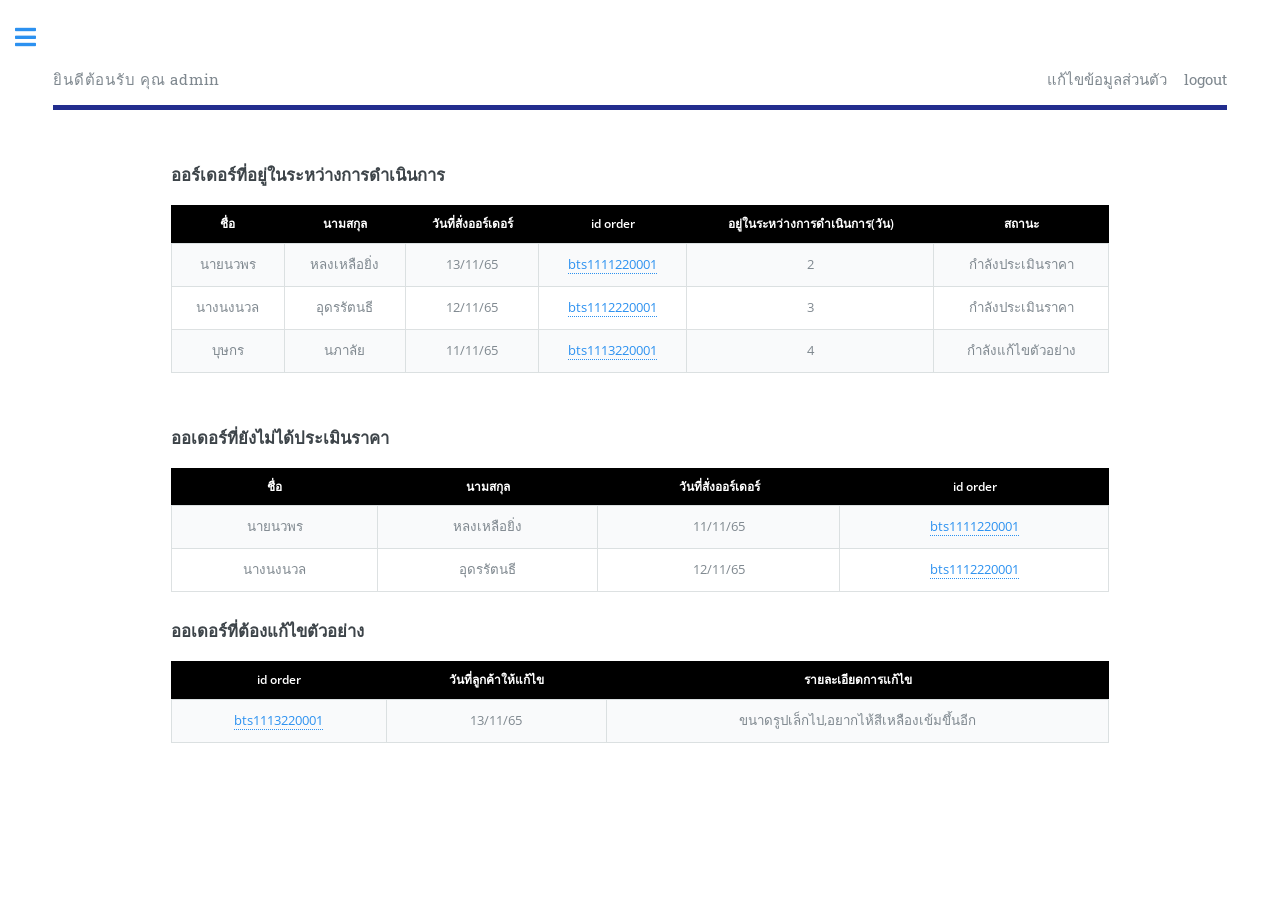
<file: backend/indexLoginIsTrue.html>
<!DOCTYPE HTML>
<!--
	Editorial by HTML5 UP
	html5up.net | @ajlkn
	Free for personal and commercial use under the CCA 3.0 license (html5up.net/license)
-->
<html>
	<head>
		<title>silk_screen</title>
		<meta charset="utf-8" />
		<meta name="viewport" content="width=device-width, initial-scale=1, user-scalable=no" />
		<link rel="stylesheet" href="assets/css/main.css" />
	</head>
	<body class="is-preload">

		<!-- Wrapper -->
			<div id="wrapper">

				<!-- Main -->
					<div id="main">
						<div class="inner">

							<!-- Header -->
								<header id="header">
									<p>ยินดีต้อนรับ คุณ admin</p>
									<!-- <a href="index.html" class="logo2">logout2</a> -->
									<!-- <a href="index.html" class="logo">logout</a> -->
									
									<!-- <strong>ยินดีต้อนรับ</strong> -->
									<ul class="icons">
										<!-- <li><a href="#" class="icon brands fa-twitter"><span class="label">Twitter</span></a></li>
										<li><a href="#" class="icon brands fa-facebook-f"><span class="label">Facebook</span></a></li>
										<li><a href="#" class="icon brands fa-snapchat-ghost"><span class="label">Snapchat</span></a></li>
										<li><a href="#" class="icon brands fa-instagram"><span class="label">Instagram</span></a></li>
										<li><a href="#" class="icon brands fa-medium-m"><span class="label">Medium</span></a></li> -->
										<li><a href="profile.html" class="logo">แก้ไขข้อมูลส่วนตัว</a></li>
										<li><a href="index.html" class="logo">logout</a></li>
									</ul>
									<!-- <i class="fa fa-user-circle" aria-hidden="true"></i> -->
								</header>

							<!-- Banner -->
								<section id="banner">
									<header>
									</header>
									<div class="Center">
										<h3>ออร์เดอร์ที่อยู่ในระหว่างการดำเนินการ</h3>
										<div class="table-wrapper">
											<table class="alt">
												<thead>
													<tr>
														<th>ชื่อ</th>
														<th>นามสกุล</th>
														<th>วันที่สั่งออร์เดอร์</th>
														<th>id order</th>
														<th>อยู่ในระหว่างการดำเนินการ(วัน)</th>
														<th>สถานะ</th>
														
													</tr>
												</thead>
												<tbody>
													<tr>
														<td>นายนวพร</td>
														<td>หลงเหลือยิ่ง</td>
														<td>13/11/65</td>
														<td><a href="test1.php" >bts1111220001</a></td>
														<td>2</td>
														<td>กำลังประเมินราคา</td>
														
													</tr>
													<tr>
														<td>นางนงนวล</td>
														<td>อุดรรัตนธี</td>
														<td>12/11/65</td>
														<td><a href="testtest.html" >bts1112220001</a></td>
														<td>3</td>
														<td>กำลังประเมินราคา</td>
														
													</tr>
													<tr>
														<td>บุษกร</td>
														<td>นภาลัย</td>
														<td>11/11/65</td>
														<td><a href="test1.php" >bts1113220001</a></td>
														<td>4</td>
														<td>กำลังแก้ไขตัวอย่าง</td>
														
													</tr>
													
												</tbody>
												
											</table>
										</div>
										
									</div>
									
									<!-- <span class="image object">
										<img src="images/pic10.jpg" alt="" />
									</span> -->
									
								</section>
								<div class="Center">
									<h3>ออเดอร์ที่ยังไม่ได้ประเมินราคา</h3>
									<div class="table-wrapper">
										<table class="alt">
											<thead>
												<tr>		
													<th>ชื่อ</th>
													<th>นามสกุล</th>
													<th>วันที่สั่งออร์เดอร์</th>
													<th>id order</th>
													
												</tr>
											</thead>
											<tbody>
												<tr>					
													<td>นายนวพร</td>
													<td>หลงเหลือยิ่ง</td>
													<td>11/11/65</td>
													<td><a href="test1.html" >bts1111220001</a></td>
													
												</tr>
												<tr>										
													<td>นางนงนวล</td>
													<td>อุดรรัตนธี</td>
													<td>12/11/65</td>
													<td><a href="test1.html" >bts1112220001</a></td>
													
												</tr>
												
												
											</tbody>
											
										</table>
									</div>
									
								</div>
								<div class="Center">
									<h3>ออเดอร์ที่ต้องแก้ไขตัวอย่าง</h3>
									<div class="table-wrapper">
										<table class="alt">
											<thead>
												<tr>												
													<th>id order</th>
													<th>วันที่ลูกค้าให้แก้ไข</th>
													<th>รายละเอียดการแก้ไข</th>
													
													
												</tr>
											</thead>
											<tbody>
												<tr>													
													<td><a href="test1.html" >bts1113220001</a></td>
													<td>13/11/65</td>
													<td>ขนาดรูปเล็กไป,อยากไห้สีเหลืองเข้มขึ้นอีก</td>
													
													
												</tr>
												
												
											</tbody>
											
										</table>
									</div>
									
								</div>
							<!-- Section -->
								<!-- <section>
									<header class="major">
										<h2>Erat lacinia</h2>
									</header>
									<div class="features">
										<article>
											<span class="icon fa-gem"></span>
											<div class="content">
												<h3>Portitor ullamcorper</h3>
												<p>Aenean ornare velit lacus, ac varius enim lorem ullamcorper dolore. Proin aliquam facilisis ante interdum. Sed nulla amet lorem feugiat tempus aliquam.</p>
											</div>
										</article>
										<article>
											<span class="icon solid fa-paper-plane"></span>
											<div class="content">
												<h3>Sapien veroeros</h3>
												<p>Aenean ornare velit lacus, ac varius enim lorem ullamcorper dolore. Proin aliquam facilisis ante interdum. Sed nulla amet lorem feugiat tempus aliquam.</p>
											</div>
										</article>
										<article>
											<span class="icon solid fa-rocket"></span>
											<div class="content">
												<h3>Quam lorem ipsum</h3>
												<p>Aenean ornare velit lacus, ac varius enim lorem ullamcorper dolore. Proin aliquam facilisis ante interdum. Sed nulla amet lorem feugiat tempus aliquam.</p>
											</div>
										</article>
										<article>
											<span class="icon solid fa-signal"></span>
											<div class="content">
												<h3>Sed magna finibus</h3>
												<p>Aenean ornare velit lacus, ac varius enim lorem ullamcorper dolore. Proin aliquam facilisis ante interdum. Sed nulla amet lorem feugiat tempus aliquam.</p>
											</div>
										</article>
									</div>
								</section> -->

							<!-- Section -->
								<!-- <section>
									<header class="major">
										<h2>Ipsum sed dolor</h2>
									</header>
									<div class="posts">
										<article>
											<a href="#" class="image"><img src="images/pic01.jpg" alt="" /></a>
											<h3>Interdum aenean</h3>
											<p>Aenean ornare velit lacus, ac varius enim lorem ullamcorper dolore. Proin aliquam facilisis ante interdum. Sed nulla amet lorem feugiat tempus aliquam.</p>
											<ul class="actions">
												<li><a href="#" class="button">More</a></li>
											</ul>
										</article>
										<article>
											<a href="#" class="image"><img src="images/pic02.jpg" alt="" /></a>
											<h3>Nulla amet dolore</h3>
											<p>Aenean ornare velit lacus, ac varius enim lorem ullamcorper dolore. Proin aliquam facilisis ante interdum. Sed nulla amet lorem feugiat tempus aliquam.</p>
											<ul class="actions">
												<li><a href="#" class="button">More</a></li>
											</ul>
										</article>
										<article>
											<a href="#" class="image"><img src="images/pic03.jpg" alt="" /></a>
											<h3>Tempus ullamcorper</h3>
											<p>Aenean ornare velit lacus, ac varius enim lorem ullamcorper dolore. Proin aliquam facilisis ante interdum. Sed nulla amet lorem feugiat tempus aliquam.</p>
											<ul class="actions">
												<li><a href="#" class="button">More</a></li>
											</ul>
										</article>
										<article>
											<a href="#" class="image"><img src="images/pic04.jpg" alt="" /></a>
											<h3>Sed etiam facilis</h3>
											<p>Aenean ornare velit lacus, ac varius enim lorem ullamcorper dolore. Proin aliquam facilisis ante interdum. Sed nulla amet lorem feugiat tempus aliquam.</p>
											<ul class="actions">
												<li><a href="#" class="button">More</a></li>
											</ul>
										</article>
										<article>
											<a href="#" class="image"><img src="images/pic05.jpg" alt="" /></a>
											<h3>Feugiat lorem aenean</h3>
											<p>Aenean ornare velit lacus, ac varius enim lorem ullamcorper dolore. Proin aliquam facilisis ante interdum. Sed nulla amet lorem feugiat tempus aliquam.</p>
											<ul class="actions">
												<li><a href="#" class="button">More</a></li>
											</ul>
										</article>
										<article>
											<a href="#" class="image"><img src="images/pic06.jpg" alt="" /></a>
											<h3>Amet varius aliquam</h3>
											<p>Aenean ornare velit lacus, ac varius enim lorem ullamcorper dolore. Proin aliquam facilisis ante interdum. Sed nulla amet lorem feugiat tempus aliquam.</p>
											<ul class="actions">
												<li><a href="#" class="button">More</a></li>
											</ul>
										</article>
									</div>
								</section> -->

						</div>
					</div>

				<!-- Sidebar -->
					<div id="sidebar">
						<div class="inner">

							<!-- Search -->
								<!-- <section id="search" class="alt">
									<form method="post" action="#">
										<input type="text" name="query" id="query" placeholder="Search" />
									</form>
								</section> -->

							<!-- Menu -->
								<nav id="menu">
									<header class="major">
										<h2>Menu</h2>
									</header>
									<ul>
										<li><a href="indexLoginIsTrue.html">หน้าหลัก</a></li>
										<li><a href="order.html">รายการที่ลูกค้าสั่ง</a></li>
										
										<li><a href="checkorder.html">ข้อมูลลูกค้า</a></li>
										<!-- <li>
											<span class="opener">Submenu</span>
											<ul>
												<li><a href="#">Lorem Dolor</a></li>
												<li><a href="#">Ipsum Adipiscing</a></li>
												<li><a href="#">Tempus Magna</a></li>
												<li><a href="#">Feugiat Veroeros</a></li>
											</ul>
										</li> -->
										<li><a href="purchase.php">การชำระเงิน</a></li>
										<!-- <li><a href="#">Adipiscing</a></li> -->
										<!-- <li>
											<span class="opener">Another Submenu</span>
											<ul>
												<li><a href="#">Lorem Dolor</a></li>
												<li><a href="#">Ipsum Adipiscing</a></li>
												<li><a href="#">Tempus Magna</a></li>
												<li><a href="#">Feugiat Veroeros</a></li>
											</ul>
										</li> -->
										<!-- <li><a href="#">Maximus Erat</a></li> -->
										<!-- <li><a href="#">Sapien Mauris</a></li> -->
										<!-- <li><a href="contact.html">ติดต่อเรา</a></li> -->
									</ul>
								</nav>

							<!-- Section -->
								<!-- <section>
									<header class="major">
										<h2>Ante interdum</h2>
									</header>
									<div class="mini-posts">
										<article>
											<a href="#" class="image"><img src="images/pic07.jpg" alt="" /></a>
											<p>Aenean ornare velit lacus, ac varius enim lorem ullamcorper dolore aliquam.</p>
										</article>
										<article>
											<a href="#" class="image"><img src="images/pic08.jpg" alt="" /></a>
											<p>Aenean ornare velit lacus, ac varius enim lorem ullamcorper dolore aliquam.</p>
										</article>
										<article>
											<a href="#" class="image"><img src="images/pic09.jpg" alt="" /></a>
											<p>Aenean ornare velit lacus, ac varius enim lorem ullamcorper dolore aliquam.</p>
										</article>
									</div>
									<ul class="actions">
										<li><a href="#" class="button">More</a></li>
									</ul>
								</section> -->
								

						</div>
					</div>

			</div>

		<!-- Scripts -->
			<script src="assets/js/jquery.min.js"></script>
			<script src="assets/js/browser.min.js"></script>
			<script src="assets/js/breakpoints.min.js"></script>
			<script src="assets/js/util.js"></script>
			<script src="assets/js/main.js"></script>

	</body>
</html>
</file>
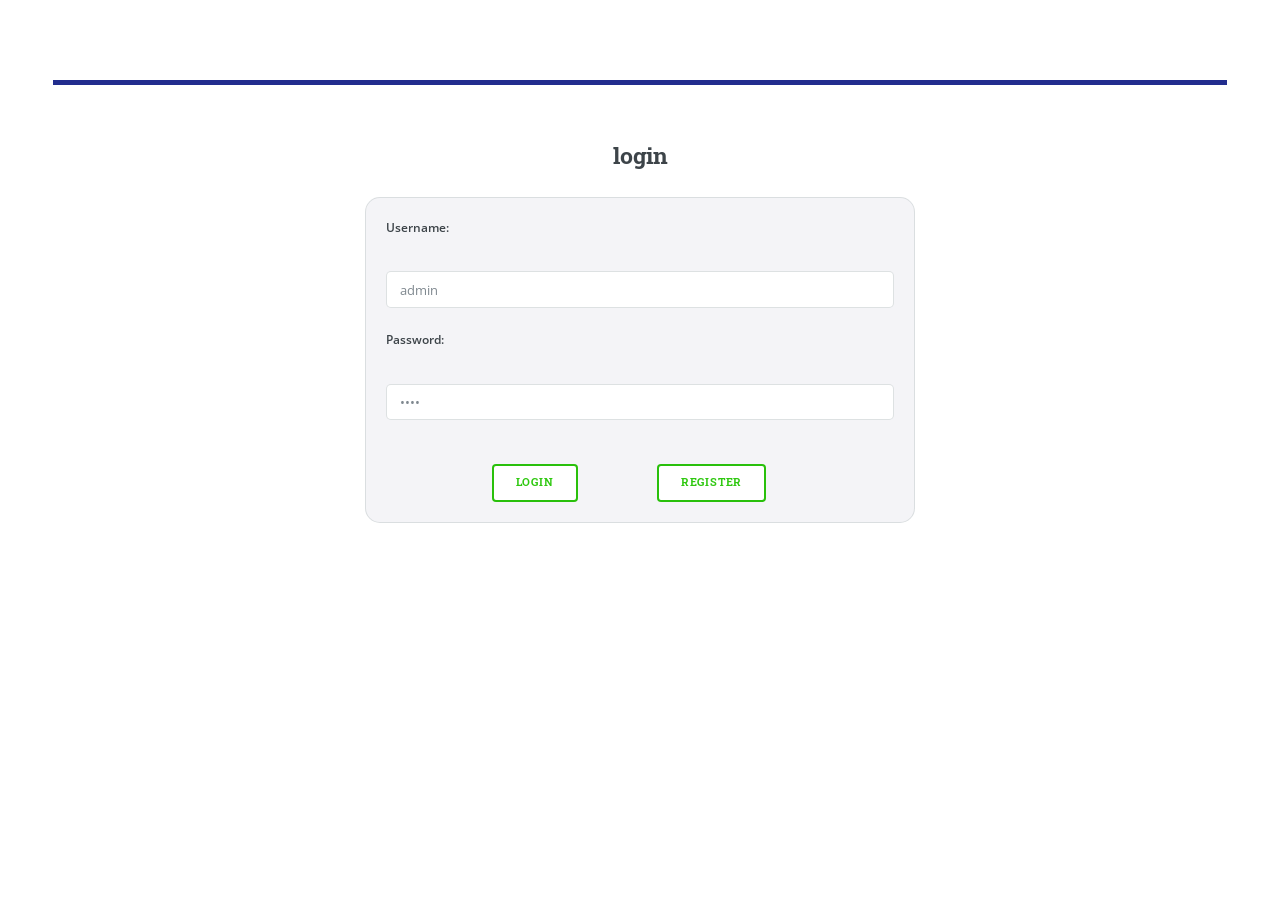
<file: backend/login.html>
<!DOCTYPE HTML>
<!--
	Editorial by HTML5 UP
	html5up.net | @ajlkn
	Free for personal and commercial use under the CCA 3.0 license (html5up.net/license)
-->
<html>
	<head>
		<title>Editorial by HTML5 UP</title>
		<meta charset="utf-8" />
		<meta name="viewport" content="width=device-width, initial-scale=1, user-scalable=no" />
		<link rel="stylesheet" href="assets/css/main.css" />
	</head>
	<body class="is-preload">

		<!-- Wrapper -->
			<div id="wrapper">

				<!-- Main -->
					<div id="main">
						<div class="inner">

							<!-- Header -->
								<header id="header">
									<!-- <a href="register.html" class="logo"><strong>ยินดีต้อนรับ</strong> by HTML5 UP</a> -->
									<!-- <strong>ยินดีต้อนรับ</strong> -->
									<!-- <ul class="icons">
										<li><a href="#" class="icon brands fa-twitter"><span class="label">Twitter</span></a></li>
										<li><a href="#" class="icon brands fa-facebook-f"><span class="label">Facebook</span></a></li>
										<li><a href="#" class="icon brands fa-snapchat-ghost"><span class="label">Snapchat</span></a></li>
										<li><a href="#" class="icon brands fa-instagram"><span class="label">Instagram</span></a></li>
										<li><a href="#" class="icon brands fa-medium-m"><span class="label">Medium</span></a></li>
										<li><a href="#" class="icon brands fa-user-circle-o" aria-hidden="true"><span class="label">User</span></a></li>
									</ul> -->
									<!-- <i class="fa fa-user-circle" aria-hidden="true"></i> -->
								</header>

							<!-- Banner -->
								<!-- <section id="banner">
									<div class="content">
										<header>
											<h1>หน้าlogin</h1>
											<p>A free and fully responsive site template</p>
										</header>
										<p>Aenean ornare velit lacus, ac varius enim ullamcorper eu. Proin aliquam facilisis ante interdum congue. Integer mollis, nisl amet convallis, porttitor magna ullamcorper, amet egestas mauris. Ut magna finibus nisi nec lacinia. Nam maximus erat id euismod egestas. Pellentesque sapien ac quam. Lorem ipsum dolor sit nullam.</p>
										<ul class="actions">
											<li><a href="#" class="button big">Learn More</a></li>
										</ul>
									</div>
									<span class="image object">
										<img src="images/pic10.jpg" alt="" />
									</span>
									
								</section> -->

							<!-- Section -->
								<section>
									<header class="align-center">
										<h2>login</h2>
									</header>
									<div class="features">
										
											<form class="box">
												<label for="fname">Username:</label><br>
												<input type="text" id="fname" name="fname" value="admin"><br>
												<label for="lname">Password:</label><br>
												<input type="password" id="lname" name="lname" value="1234"><br><br>
												<!-- <input type="submit" value="Submit"> -->
												<div class="row">
													<div class="distance">
														<div class="col-9-xlarge">
															<a href="indexLoginIsTrue.php" class="button secondary" >login</a>
														</div>
													</div>
													<a href="register.html" class="button secondary">register</a>
												</div>
												
											</form>

										
										  
										<!-- <article>
											<span class="icon fa-gem"></span>
											<div class="content">
												<h3>Portitor ullamcorper</h3>
												<p>Aenean ornare velit lacus, ac varius enim lorem ullamcorper dolore. Proin aliquam facilisis ante interdum. Sed nulla amet lorem feugiat tempus aliquam.</p>
											</div>
										</article>
										<article>
											<a href="register.html" class="logo">register</a>
											<span class="icon solid fa-paper-plane"></span>
											<div class="content">
												<h3>Sapien veroeros</h3>
												<p>Aenean ornare velit lacus, ac varius enim lorem ullamcorper dolore. Proin aliquam facilisis ante interdum. Sed nulla amet lorem feugiat tempus aliquam.</p>
											</div>
										</article>
										<article>
											<span class="icon solid fa-rocket"></span>
											<div class="content">
												<h3>Quam lorem ipsum</h3>
												<p>Aenean ornare velit lacus, ac varius enim lorem ullamcorper dolore. Proin aliquam facilisis ante interdum. Sed nulla amet lorem feugiat tempus aliquam.</p>
											</div>
										</article>
										<article>
											<span class="icon solid fa-signal"></span>
											<div class="content">
												<h3>Sed magna finibus</h3>
												<p>Aenean ornare velit lacus, ac varius enim lorem ullamcorper dolore. Proin aliquam facilisis ante interdum. Sed nulla amet lorem feugiat tempus aliquam.</p>
											</div>
										</article> -->
									</div>
								</section>

							<!-- Section -->
								<!-- <section>
									<header class="major">
										<h2>Ipsum sed dolor</h2>
									</header>
									<div class="posts">
										<article>
											<a href="#" class="image"><img src="images/pic01.jpg" alt="" /></a>
											<h3>Interdum aenean</h3>
											<p>Aenean ornare velit lacus, ac varius enim lorem ullamcorper dolore. Proin aliquam facilisis ante interdum. Sed nulla amet lorem feugiat tempus aliquam.</p>
											<ul class="actions">
												<li><a href="#" class="button">More</a></li>
											</ul>
										</article>
										<article>
											<a href="#" class="image"><img src="images/pic02.jpg" alt="" /></a>
											<h3>Nulla amet dolore</h3>
											<p>Aenean ornare velit lacus, ac varius enim lorem ullamcorper dolore. Proin aliquam facilisis ante interdum. Sed nulla amet lorem feugiat tempus aliquam.</p>
											<ul class="actions">
												<li><a href="#" class="button">More</a></li>
											</ul>
										</article>
										<article>
											<a href="#" class="image"><img src="images/pic03.jpg" alt="" /></a>
											<h3>Tempus ullamcorper</h3>
											<p>Aenean ornare velit lacus, ac varius enim lorem ullamcorper dolore. Proin aliquam facilisis ante interdum. Sed nulla amet lorem feugiat tempus aliquam.</p>
											<ul class="actions">
												<li><a href="#" class="button">More</a></li>
											</ul>
										</article>
										<article>
											<a href="#" class="image"><img src="images/pic04.jpg" alt="" /></a>
											<h3>Sed etiam facilis</h3>
											<p>Aenean ornare velit lacus, ac varius enim lorem ullamcorper dolore. Proin aliquam facilisis ante interdum. Sed nulla amet lorem feugiat tempus aliquam.</p>
											<ul class="actions">
												<li><a href="#" class="button">More</a></li>
											</ul>
										</article>
										<article>
											<a href="#" class="image"><img src="images/pic05.jpg" alt="" /></a>
											<h3>Feugiat lorem aenean</h3>
											<p>Aenean ornare velit lacus, ac varius enim lorem ullamcorper dolore. Proin aliquam facilisis ante interdum. Sed nulla amet lorem feugiat tempus aliquam.</p>
											<ul class="actions">
												<li><a href="#" class="button">More</a></li>
											</ul>
										</article>
										<article>
											<a href="#" class="image"><img src="images/pic06.jpg" alt="" /></a>
											<h3>Amet varius aliquam</h3>
											<p>Aenean ornare velit lacus, ac varius enim lorem ullamcorper dolore. Proin aliquam facilisis ante interdum. Sed nulla amet lorem feugiat tempus aliquam.</p>
											<ul class="actions">
												<li><a href="#" class="button">More</a></li>
											</ul>
										</article>
									</div>
								</section> -->

						</div>
					</div>

				<!-- Sidebar -->
					<!-- <div id="sidebar">
						<div class="inner"> -->

							<!-- Search -->
								<!-- <section id="search" class="alt">
									<form method="post" action="#">
										<input type="text" name="query" id="query" placeholder="Search" />
									</form>
								</section> -->

							<!-- Menu -->
								<!-- <nav id="menu">
									<header class="major">
										<h2>Menu</h2>
									</header>
									<ul>
										<li><a href="index.html">หน้าหลัก</a></li>
										<li><a href="generic.html">การสั่งสกรีนเสื้อผ้า</a></li>
										<li><a href="elements.html">ตรวจสอบสินค้า</a></li> -->
										<!-- <li>
											<span class="opener">Submenu</span>
											<ul>
												<li><a href="#">Lorem Dolor</a></li>
												<li><a href="#">Ipsum Adipiscing</a></li>
												<li><a href="#">Tempus Magna</a></li>
												<li><a href="#">Feugiat Veroeros</a></li>
											</ul>
										</li> -->
										<!-- <li><a href="#">การชำระเงิน</a></li> -->
										<!-- <li><a href="#">Adipiscing</a></li> -->
										<!-- <li>
											<span class="opener">Another Submenu</span>
											<ul>
												<li><a href="#">Lorem Dolor</a></li>
												<li><a href="#">Ipsum Adipiscing</a></li>
												<li><a href="#">Tempus Magna</a></li>
												<li><a href="#">Feugiat Veroeros</a></li>
											</ul>
										</li> -->
										<!-- <li><a href="#">Maximus Erat</a></li> -->
										<!-- <li><a href="#">Sapien Mauris</a></li> -->
										<!-- <li><a href="#">ติดต่อเรา</a></li> -->
									<!-- </ul>
								</nav> -->

							<!-- Section -->
								<!-- <section>
									<header class="major">
										<h2>Ante interdum</h2>
									</header>
									<div class="mini-posts">
										<article>
											<a href="#" class="image"><img src="images/pic07.jpg" alt="" /></a>
											<p>Aenean ornare velit lacus, ac varius enim lorem ullamcorper dolore aliquam.</p>
										</article>
										<article>
											<a href="#" class="image"><img src="images/pic08.jpg" alt="" /></a>
											<p>Aenean ornare velit lacus, ac varius enim lorem ullamcorper dolore aliquam.</p>
										</article>
										<article>
											<a href="#" class="image"><img src="images/pic09.jpg" alt="" /></a>
											<p>Aenean ornare velit lacus, ac varius enim lorem ullamcorper dolore aliquam.</p>
										</article>
									</div>
									<ul class="actions">
										<li><a href="#" class="button">More</a></li>
									</ul>
								</section> -->

							<!-- Section -->
								<section>
									<!-- <header class="major">
										<h2>Get in touch</h2>
									</header>
									<p>Sed varius enim lorem ullamcorper dolore aliquam aenean ornare velit lacus, ac varius enim lorem ullamcorper dolore. Proin sed aliquam facilisis ante interdum. Sed nulla amet lorem feugiat tempus aliquam.</p> -->
									<!-- <ul class="contact">
										<li class="icon solid fa-envelope"><a href="#">abc@gmail.com</a></li>
										<li class="icon solid fa-phone">(000) 000-0000</li>
										<li class="icon solid fa-home">1234 Somewhere Road #8254<br />
										Nashville, TN 00000-0000</li>
									</ul> -->
								</section>

							<!-- Footer -->
								<!-- <footer id="footer">
									<p class="copyright">&copy; Untitled. All rights reserved. Demo Images: <a href="https://unsplash.com">Unsplash</a>. Design: <a href="https://html5up.net">HTML5 UP</a>.</p>
								</footer> -->

						</div>
					</div>

			</div>

		<!-- Scripts -->
			<script src="assets/js/jquery.min.js"></script>
			<script src="assets/js/browser.min.js"></script>
			<script src="assets/js/breakpoints.min.js"></script>
			<script src="assets/js/util.js"></script>
			<script src="assets/js/main.js"></script>

	</body>
</html>
</file>
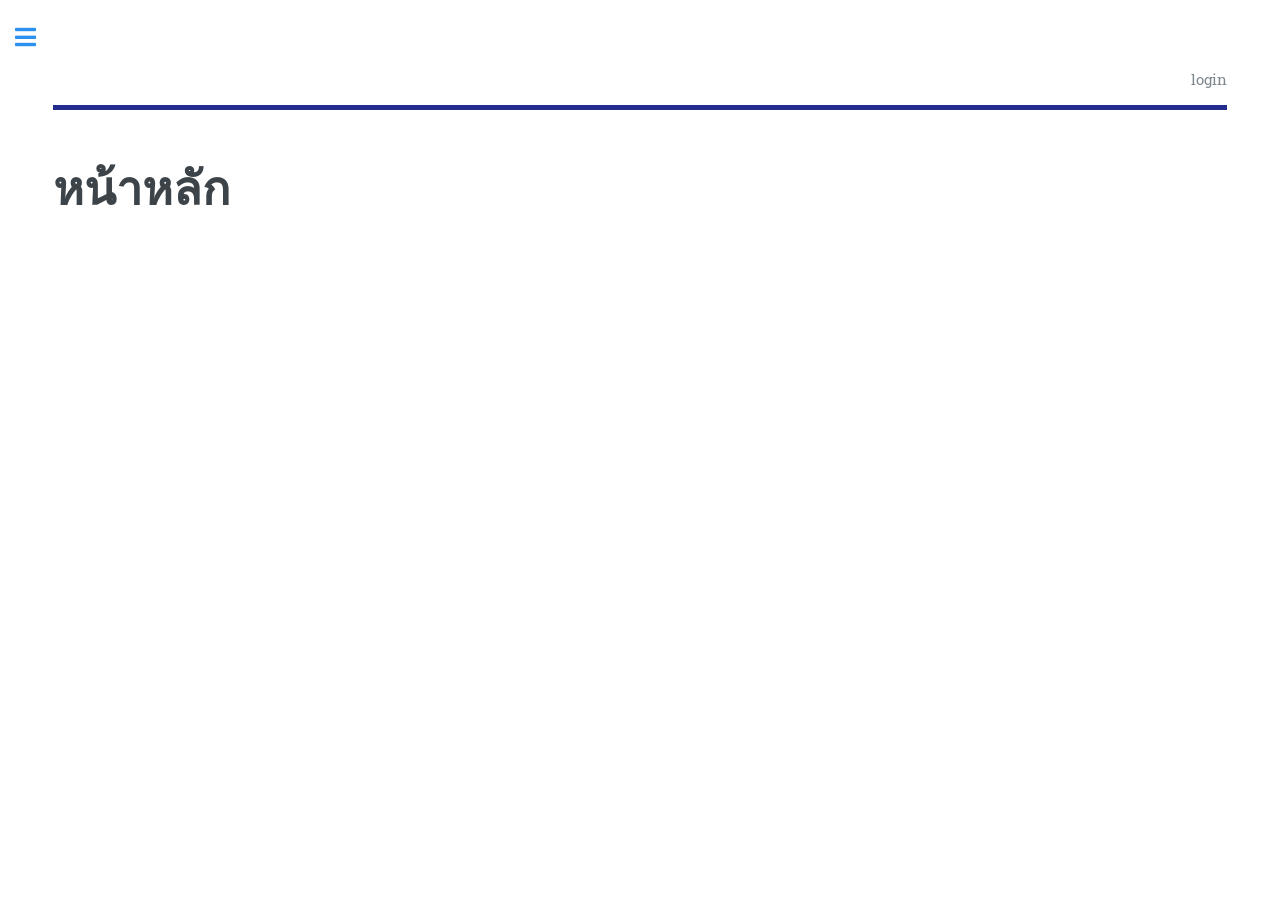
<file: backend/logout.html>
<!DOCTYPE HTML>
<!--
	Editorial by HTML5 UP
	html5up.net | @ajlkn
	Free for personal and commercial use under the CCA 3.0 license (html5up.net/license)
-->
<html>
	<head>
		<title>Editorial by HTML5 UP</title>
		<meta charset="utf-8" />
		<meta name="viewport" content="width=device-width, initial-scale=1, user-scalable=no" />
		<link rel="stylesheet" href="assets/css/main.css" />
	</head>
	<body class="is-preload">

		<!-- Wrapper -->
			<div id="wrapper">

				<!-- Main -->
					<div id="main">
						<div class="inner">

							<!-- Header -->
								<header id="header">
									<!-- <a href="login.html" class="logo"><strong>login</strong> by HTML5 UP</a> -->
									<a href="login.html" class="logo">login</a>
									<!-- <strong>ยินดีต้อนรับ</strong> -->
									<!-- <ul class="icons">
										<li><a href="#" class="icon brands fa-twitter"><span class="label">Twitter</span></a></li>
										<li><a href="#" class="icon brands fa-facebook-f"><span class="label">Facebook</span></a></li>
										<li><a href="#" class="icon brands fa-snapchat-ghost"><span class="label">Snapchat</span></a></li>
										<li><a href="#" class="icon brands fa-instagram"><span class="label">Instagram</span></a></li>
										<li><a href="#" class="icon brands fa-medium-m"><span class="label">Medium</span></a></li>
										<li><a href="#" class="icon brands fa-user-circle-o" aria-hidden="true"><span class="label">User</span></a></li>
									</ul> -->
									<!-- <i class="fa fa-user-circle" aria-hidden="true"></i> -->
								</header>

							<!-- Banner -->
								<section id="banner">
									<div class="content">
										<header>
											<h1>หน้าหลัก</h1>
											<!-- <p>A free and fully responsive site template</p> -->
										</header>
										<!-- <p>Aenean ornare velit lacus, ac varius enim ullamcorper eu. Proin aliquam facilisis ante interdum congue. Integer mollis, nisl amet convallis, porttitor magna ullamcorper, amet egestas mauris. Ut magna finibus nisi nec lacinia. Nam maximus erat id euismod egestas. Pellentesque sapien ac quam. Lorem ipsum dolor sit nullam.</p>
										<ul class="actions">
											<li><a href="#" class="button big">Learn More</a></li>
										</ul> -->
									</div>
									<!-- <span class="image object">
										<img src="images/pic10.jpg" alt="" />
									</span> -->
								</section>

							<!-- Section -->
								<!-- <section>
									<header class="major">
										<h2>Erat lacinia</h2>
									</header>
									<div class="features">
										<article>
											<span class="icon fa-gem"></span>
											<div class="content">
												<h3>Portitor ullamcorper</h3>
												<p>Aenean ornare velit lacus, ac varius enim lorem ullamcorper dolore. Proin aliquam facilisis ante interdum. Sed nulla amet lorem feugiat tempus aliquam.</p>
											</div>
										</article>
										<article>
											<span class="icon solid fa-paper-plane"></span>
											<div class="content">
												<h3>Sapien veroeros</h3>
												<p>Aenean ornare velit lacus, ac varius enim lorem ullamcorper dolore. Proin aliquam facilisis ante interdum. Sed nulla amet lorem feugiat tempus aliquam.</p>
											</div>
										</article>
										<article>
											<span class="icon solid fa-rocket"></span>
											<div class="content">
												<h3>Quam lorem ipsum</h3>
												<p>Aenean ornare velit lacus, ac varius enim lorem ullamcorper dolore. Proin aliquam facilisis ante interdum. Sed nulla amet lorem feugiat tempus aliquam.</p>
											</div>
										</article>
										<article>
											<span class="icon solid fa-signal"></span>
											<div class="content">
												<h3>Sed magna finibus</h3>
												<p>Aenean ornare velit lacus, ac varius enim lorem ullamcorper dolore. Proin aliquam facilisis ante interdum. Sed nulla amet lorem feugiat tempus aliquam.</p>
											</div>
										</article>
									</div>
								</section> -->

							<!-- Section -->
								<!-- <section>
									<header class="major">
										<h2>Ipsum sed dolor</h2>
									</header>
									<div class="posts">
										<article>
											<a href="#" class="image"><img src="images/pic01.jpg" alt="" /></a>
											<h3>Interdum aenean</h3>
											<p>Aenean ornare velit lacus, ac varius enim lorem ullamcorper dolore. Proin aliquam facilisis ante interdum. Sed nulla amet lorem feugiat tempus aliquam.</p>
											<ul class="actions">
												<li><a href="#" class="button">More</a></li>
											</ul>
										</article>
										<article>
											<a href="#" class="image"><img src="images/pic02.jpg" alt="" /></a>
											<h3>Nulla amet dolore</h3>
											<p>Aenean ornare velit lacus, ac varius enim lorem ullamcorper dolore. Proin aliquam facilisis ante interdum. Sed nulla amet lorem feugiat tempus aliquam.</p>
											<ul class="actions">
												<li><a href="#" class="button">More</a></li>
											</ul>
										</article>
										<article>
											<a href="#" class="image"><img src="images/pic03.jpg" alt="" /></a>
											<h3>Tempus ullamcorper</h3>
											<p>Aenean ornare velit lacus, ac varius enim lorem ullamcorper dolore. Proin aliquam facilisis ante interdum. Sed nulla amet lorem feugiat tempus aliquam.</p>
											<ul class="actions">
												<li><a href="#" class="button">More</a></li>
											</ul>
										</article>
										<article>
											<a href="#" class="image"><img src="images/pic04.jpg" alt="" /></a>
											<h3>Sed etiam facilis</h3>
											<p>Aenean ornare velit lacus, ac varius enim lorem ullamcorper dolore. Proin aliquam facilisis ante interdum. Sed nulla amet lorem feugiat tempus aliquam.</p>
											<ul class="actions">
												<li><a href="#" class="button">More</a></li>
											</ul>
										</article>
										<article>
											<a href="#" class="image"><img src="images/pic05.jpg" alt="" /></a>
											<h3>Feugiat lorem aenean</h3>
											<p>Aenean ornare velit lacus, ac varius enim lorem ullamcorper dolore. Proin aliquam facilisis ante interdum. Sed nulla amet lorem feugiat tempus aliquam.</p>
											<ul class="actions">
												<li><a href="#" class="button">More</a></li>
											</ul>
										</article>
										<article>
											<a href="#" class="image"><img src="images/pic06.jpg" alt="" /></a>
											<h3>Amet varius aliquam</h3>
											<p>Aenean ornare velit lacus, ac varius enim lorem ullamcorper dolore. Proin aliquam facilisis ante interdum. Sed nulla amet lorem feugiat tempus aliquam.</p>
											<ul class="actions">
												<li><a href="#" class="button">More</a></li>
											</ul>
										</article>
									</div>
								</section> -->

						</div>
					</div>

				<!-- Sidebar -->
					<div id="sidebar">
						<div class="inner">

							<!-- Search -->
								<!-- <section id="search" class="alt">
									<form method="post" action="#">
										<input type="text" name="query" id="query" placeholder="Search" />
									</form>
								</section> -->

							<!-- Menu -->
								<nav id="menu">
									<header class="major">
										<h2>Menu</h2>
									</header>
									<ul>
										<li><a href="index.html">หน้าหลัก</a></li>
										<li><a href="generic.html">การสั่งสกรีนเสื้อผ้า</a></li>
										<li><a href="elements.html">ตรวจสอบสินค้า</a></li>
										<!-- <li>
											<span class="opener">Submenu</span>
											<ul>
												<li><a href="#">Lorem Dolor</a></li>
												<li><a href="#">Ipsum Adipiscing</a></li>
												<li><a href="#">Tempus Magna</a></li>
												<li><a href="#">Feugiat Veroeros</a></li>
											</ul>
										</li> -->
										<li><a href="#">การชำระเงิน</a></li>
										<!-- <li><a href="#">Adipiscing</a></li> -->
										<!-- <li>
											<span class="opener">Another Submenu</span>
											<ul>
												<li><a href="#">Lorem Dolor</a></li>
												<li><a href="#">Ipsum Adipiscing</a></li>
												<li><a href="#">Tempus Magna</a></li>
												<li><a href="#">Feugiat Veroeros</a></li>
											</ul>
										</li> -->
										<!-- <li><a href="#">Maximus Erat</a></li> -->
										<!-- <li><a href="#">Sapien Mauris</a></li> -->
										<li><a href="#">ติดต่อเรา</a></li>
									</ul>
								</nav>

							<!-- Section -->
								<!-- <section>
									<header class="major">
										<h2>Ante interdum</h2>
									</header>
									<div class="mini-posts">
										<article>
											<a href="#" class="image"><img src="images/pic07.jpg" alt="" /></a>
											<p>Aenean ornare velit lacus, ac varius enim lorem ullamcorper dolore aliquam.</p>
										</article>
										<article>
											<a href="#" class="image"><img src="images/pic08.jpg" alt="" /></a>
											<p>Aenean ornare velit lacus, ac varius enim lorem ullamcorper dolore aliquam.</p>
										</article>
										<article>
											<a href="#" class="image"><img src="images/pic09.jpg" alt="" /></a>
											<p>Aenean ornare velit lacus, ac varius enim lorem ullamcorper dolore aliquam.</p>
										</article>
									</div>
									<ul class="actions">
										<li><a href="#" class="button">More</a></li>
									</ul>
								</section> -->

							<!-- Section -->
								<section>
									<!-- <header class="major">
										<h2>Get in touch</h2>
									</header>
									<p>Sed varius enim lorem ullamcorper dolore aliquam aenean ornare velit lacus, ac varius enim lorem ullamcorper dolore. Proin sed aliquam facilisis ante interdum. Sed nulla amet lorem feugiat tempus aliquam.</p> -->
									<ul class="contact">
										<li class="icon solid fa-envelope"><a href="#">abc@gmail.com</a></li>
										<li class="icon solid fa-phone">(000) 000-0000</li>
										<li class="icon solid fa-home">1234 Somewhere Road #8254<br />
										Nashville, TN 00000-0000</li>
									</ul>
								</section>

							<!-- Footer -->
								<footer id="footer">
									<p class="copyright">&copy; Untitled. All rights reserved. Demo Images: <a href="https://unsplash.com">Unsplash</a>. Design: <a href="https://html5up.net">HTML5 UP</a>.</p>
								</footer>

						</div>
					</div>

			</div>

		<!-- Scripts -->
			<script src="assets/js/jquery.min.js"></script>
			<script src="assets/js/browser.min.js"></script>
			<script src="assets/js/breakpoints.min.js"></script>
			<script src="assets/js/util.js"></script>
			<script src="assets/js/main.js"></script>

	</body>
</html>
</file>
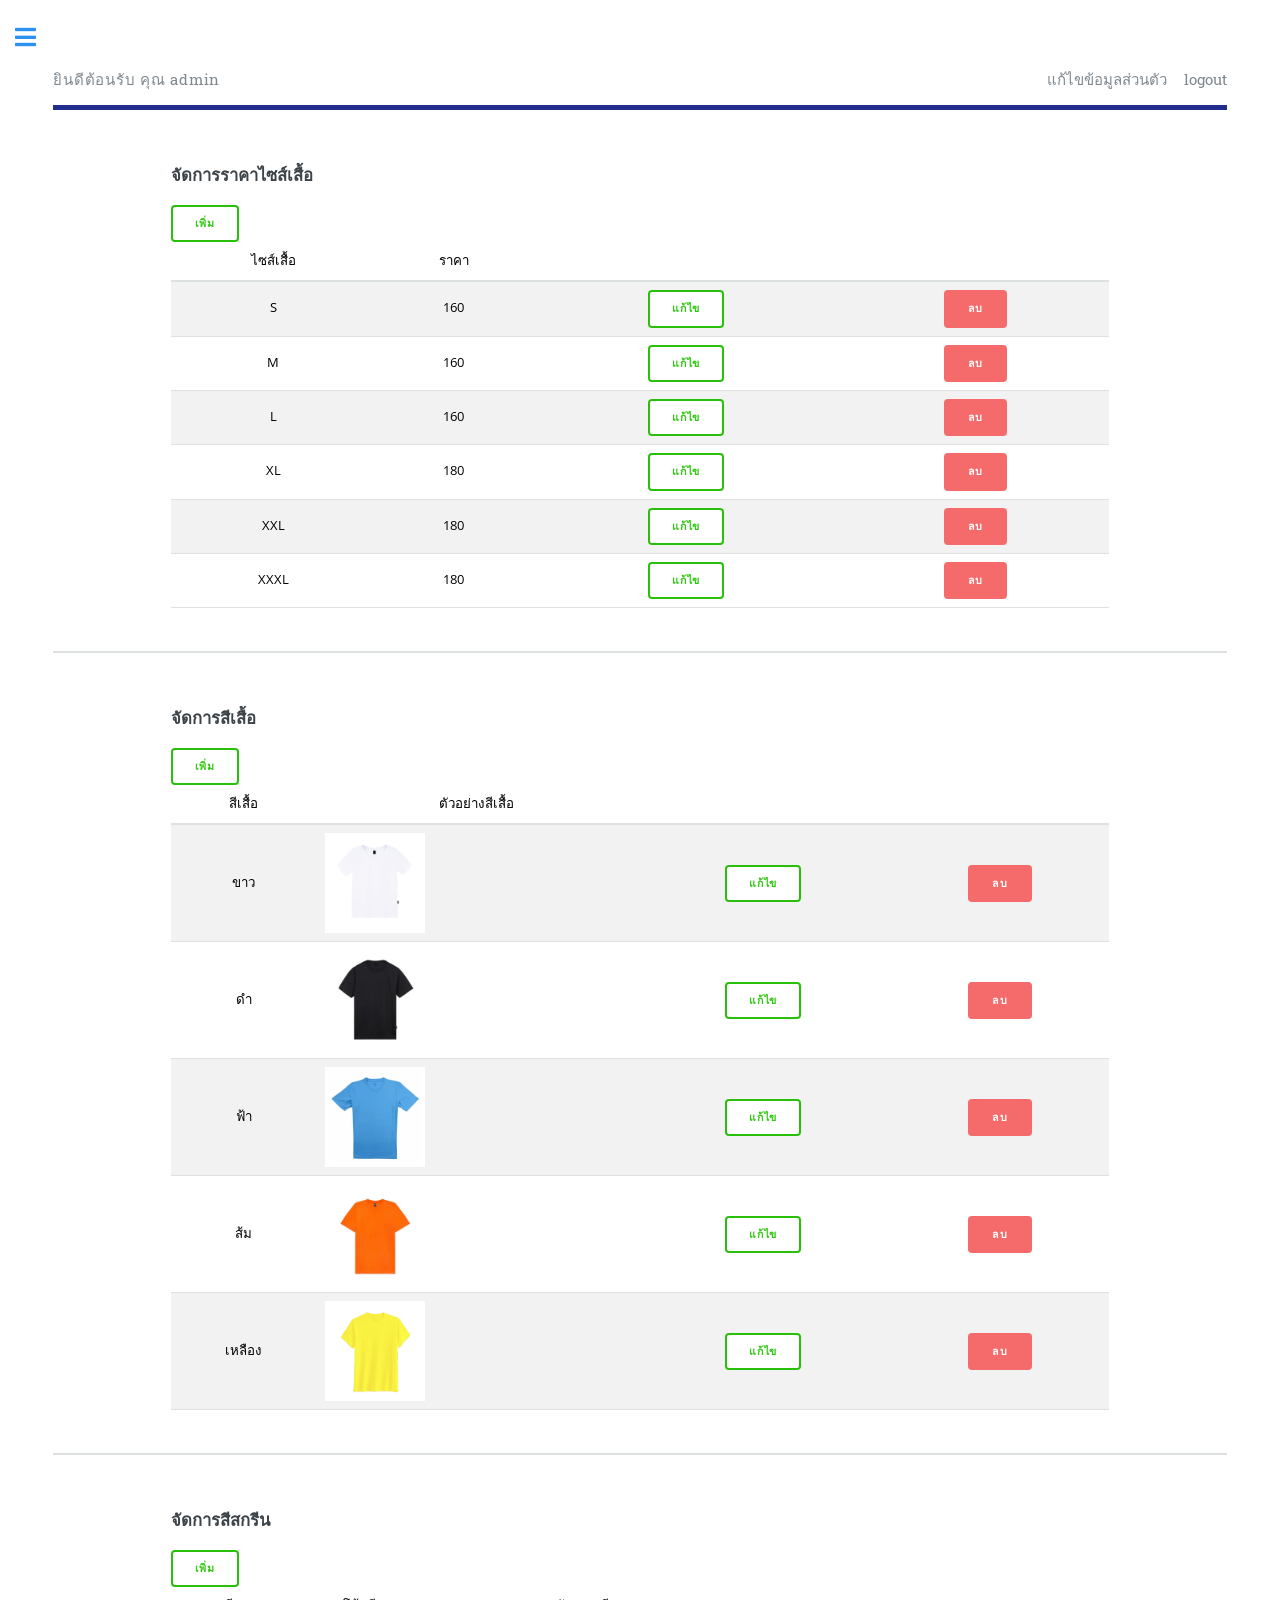
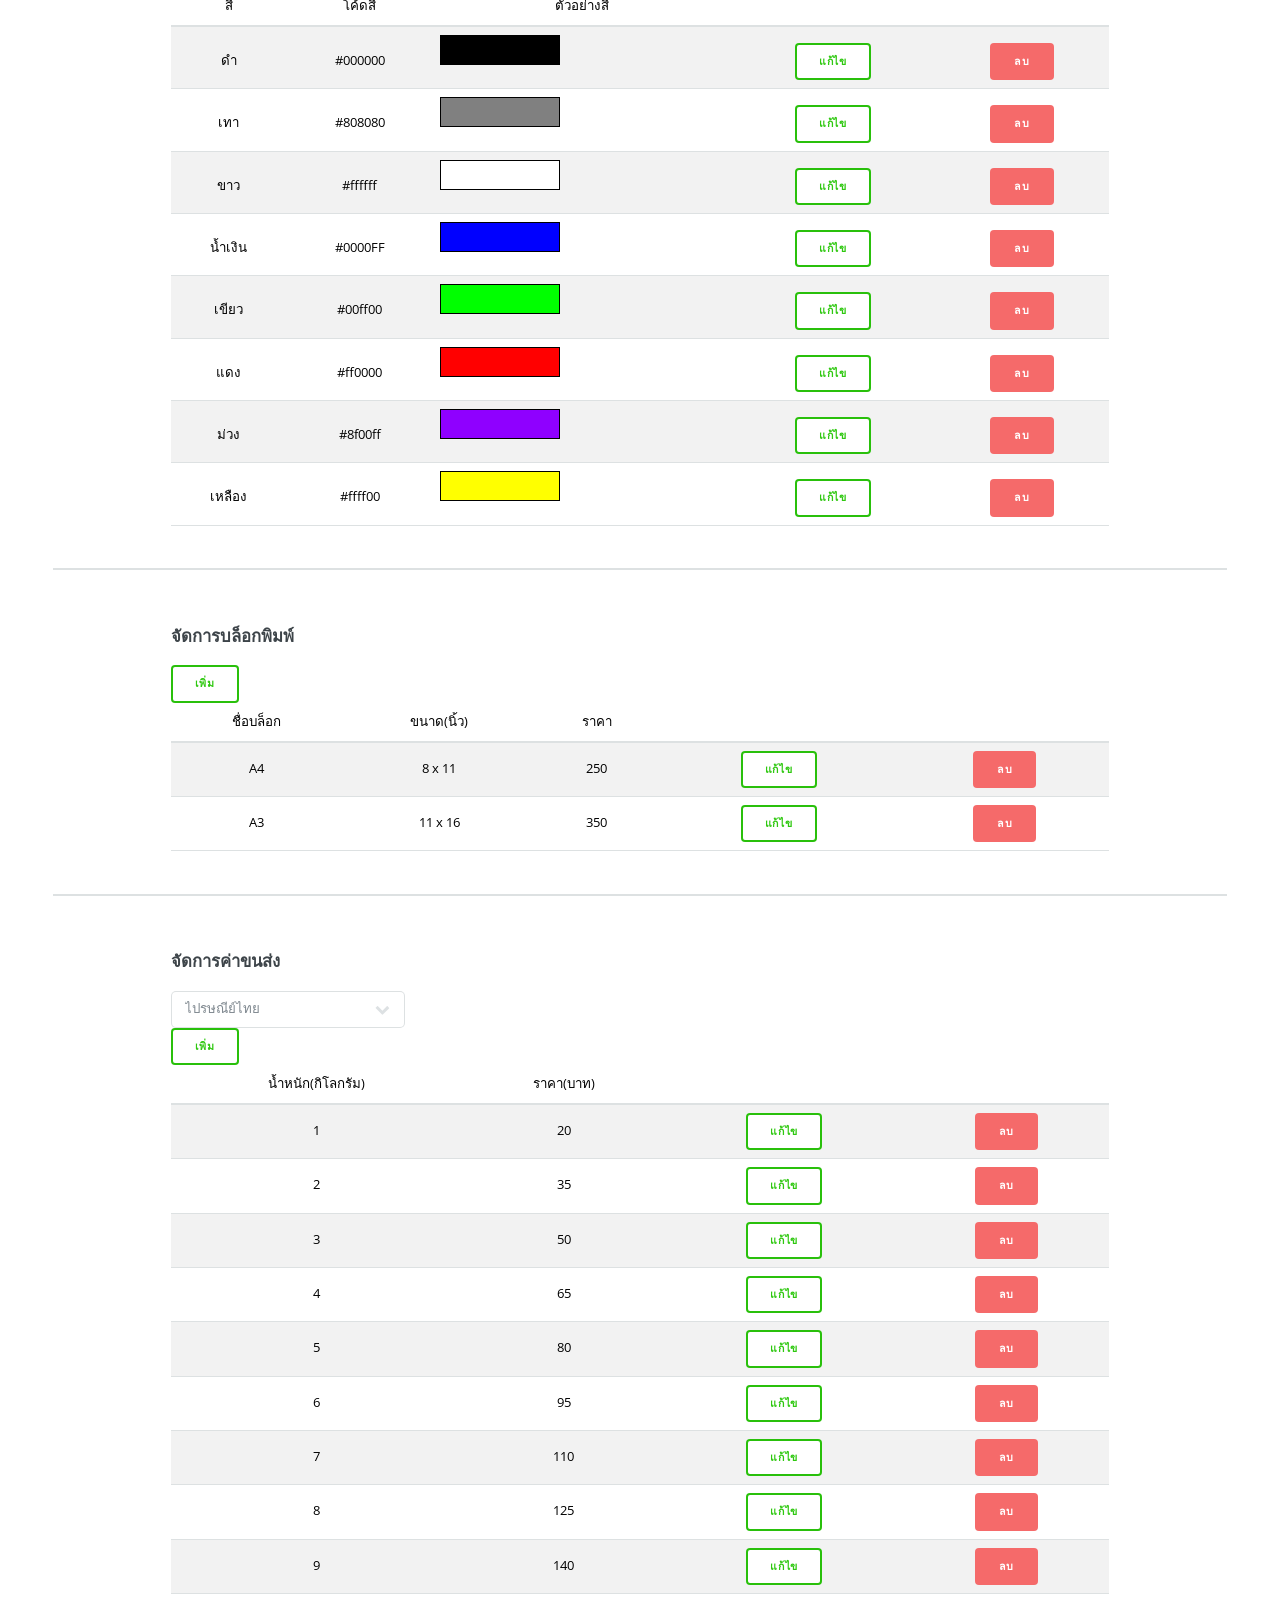
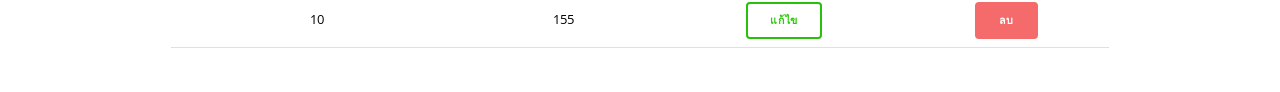
<file: backend/management.html>
<!DOCTYPE HTML>
<!--
	Editorial by HTML5 UP
	html5up.net | @ajlkn
	Free for personal and commercial use under the CCA 3.0 license (html5up.net/license)
-->
<html>
	<head>
		<title>Elements - Editorial by HTML5 UP</title>
		<meta charset="utf-8" />
		<meta name="viewport" content="width=device-width, initial-scale=1, user-scalable=no" />
		<link rel="stylesheet" href="assets/css/main.css" />
		<link rel="stylesheet" href="https://cdnjs.cloudflare.com/ajax/libs/twitter-bootstrap/5.2.0/css/bootstrap.min.css">
    	<link rel="stylesheet" href="https://cdn.datatables.net/1.13.1/css/dataTables.bootstrap5.min.css">
	</head>

	<style>
		body, input, select, textarea {
  color: #7f888f;
  font-family: "Open Sans", sans-serif;
  font-size: 13pt;
  font-weight: 400;
  line-height: 1.65; }
  @media screen and (max-width: 1680px) {
    body, input, select, textarea {
      font-size: 11pt; } }
  @media screen and (max-width: 1280px) {
    body, input, select, textarea {
      font-size: 10pt; } }
  @media screen and (max-width: 360px) {
    body, input, select, textarea {
      font-size: 9pt; } }

a {
  -moz-transition: color 0.2s ease-in-out, border-bottom-color 0.2s ease-in-out;
  -webkit-transition: color 0.2s ease-in-out, border-bottom-color 0.2s ease-in-out;
  -ms-transition: color 0.2s ease-in-out, border-bottom-color 0.2s ease-in-out;
  transition: color 0.2s ease-in-out, border-bottom-color 0.2s ease-in-out;
  border-bottom: dotted 1px;
  color: #2c91f0;
  text-decoration: none; }
  a:hover {
    border-bottom-color: #2c91f0;
    color: #2c91f0 !important; }
    a:hover strong {
      color: inherit; }

strong, b {
  color: #3d4449;
  font-weight: 600; }

em, i {
  font-style: italic; }

p {
  margin: 0 0 2em 0; }

h1, h2, h3, h4, h5, h6 {
  color: #3d4449;
  font-family: "Roboto Slab", serif;
  font-weight: 700;
  line-height: 1.5;
  margin: 0 0 1em 0; }
  h1 a, h2 a, h3 a, h4 a, h5 a, h6 a {
    color: inherit;
    text-decoration: none;
    border-bottom: 0; }

h1 {
  font-size: 4em;
  margin: 0 0 0.5em 0;
  line-height: 1.3; }

h2 {
  font-size: 1.75em; }

h3 {
  font-size: 1.25em; }

h4 {
  font-size: 1.1em; }

h5 {
  font-size: 0.9em; }

h6 {
  font-size: 0.7em; }

@media screen and (max-width: 1680px) {
  h1 {
    font-size: 3.5em; } }

@media screen and (max-width: 980px) {
  h1 {
    font-size: 3.25em; } }

@media screen and (max-width: 736px) {
  h1 {
    font-size: 2em;
    line-height: 1.4; }
  h2 {
    font-size: 1.5em; } }

sub {
  font-size: 0.8em;
  position: relative;
  top: 0.5em; }

sup {
  font-size: 0.8em;
  position: relative;
  top: -0.5em; }

blockquote {
  border-left: solid 3px rgba(210, 215, 217, 0.75);
  font-style: italic;
  margin: 0 0 2em 0;
  padding: 0.5em 0 0.5em 2em; }

code {
  background: rgba(230, 235, 237, 0.25);
  border-radius: 0.375em;
  border: solid 1px rgba(210, 215, 217, 0.75);
  font-family: "Courier New", monospace;
  font-size: 0.9em;
  margin: 0 0.25em;
  padding: 0.25em 0.65em; }

pre {
  -webkit-overflow-scrolling: touch;
  font-family: "Courier New", monospace;
  font-size: 0.9em;
  margin: 0 0 2em 0; }
  pre code {
    display: block;
    line-height: 1.75;
    padding: 1em 1.5em;
    overflow-x: auto; }

hr {
  border: 0;
  border-bottom: solid 1px rgba(210, 215, 217, 0.75);
  margin: 2em 0; }
  hr.major {
    margin: 3em 0; }

.align-left {
  text-align: left; }

.align-center {
  text-align: center; }

.align-right {
  text-align: right; }

		</style>

	<body class="is-preload">

		<!-- Wrapper -->
			<div id="wrapper">

				<!-- Main -->
					<div id="main">
						<div class="inner">

							<!-- Header -->
								<header id="header">
									<!-- <a href="index.html" class="logo"><strong>ยินดีต้อนรับ</strong> by HTML5 UP</a> -->
									<p>ยินดีต้อนรับ คุณ admin</p>
									<ul class="icons">
										<!-- <li><a href="#" class="icon brands fa-twitter"><span class="label">Twitter</span></a></li>
										<li><a href="#" class="icon brands fa-facebook-f"><span class="label">Facebook</span></a></li>
										<li><a href="#" class="icon brands fa-snapchat-ghost"><span class="label">Snapchat</span></a></li>
										<li><a href="#" class="icon brands fa-instagram"><span class="label">Instagram</span></a></li>
										<li><a href="#" class="icon brands fa-medium-m"><span class="label">Medium</span></a></li> -->
										<li><a href="profile.html" class="logo">แก้ไขข้อมูลส่วนตัว</a></li>
										<li><a href="index.html" class="logo">logout</a></li>
									</ul>
									<!-- <i class="fa fa-user-circle" aria-hidden="true"></i> -->
								</header>
								<!-- <header id="header">
									<a href="index.html" class="logo"><strong>Editorial</strong> by HTML5 UP</a>
									<ul class="icons">
										<li><a href="#" class="icon brands fa-twitter"><span class="label">Twitter</span></a></li>
										<li><a href="#" class="icon brands fa-facebook-f"><span class="label">Facebook</span></a></li>
										<li><a href="#" class="icon brands fa-snapchat-ghost"><span class="label">Snapchat</span></a></li>
										<li><a href="#" class="icon brands fa-instagram"><span class="label">Instagram</span></a></li>
										<li><a href="#" class="icon brands fa-medium-m"><span class="label">Medium</span></a></li>
									</ul>
								</header> -->

							<!-- Content -->
							<section id="banner">
								<header>
								</header>
								<div class="Center">
                                    <div class="row-cols-2">
                                        <div class="col-6 col-12-medium">
                                            <h3>จัดการราคาไซส์เสื้อ</h3>
                                        </div>
                                        <div class="col-6 col-12-medium">
                                            <input type="button" class="button secondary" value="เพิ่ม"></input>
                                        </div>
                                    </div>
                                     
									<div class="table-wrapper">
										<table id="example" class="table table-striped" style="width:100%">
											<thead>
												<tr>
													<td>ไซส์เสื้อ</td>
													<td>ราคา</td>
													<td></td>
													<td></td>
													<!-- <th>วันที่สั่งออร์เดอร์ล่าสุด</th> -->
													
												</tr>
											</thead>
											<tbody>
												<tr>
													<td>S</td>
													<td>160</td>
													<!-- <td>หลงเหลือยิ่ง</td> -->
													<!-- <td>11/11/65</td> -->
													<!-- <td><a href="test2.html" class="button secondary" value="คลิ๊กที่นี่">คลิ๊กที่นี่</a></td> -->
                                                    <td><input type="button" class="button secondary" value="แก้ไข"></input></td>
                                                    <td><input type="button" class="button primary" value="ลบ"></input></td>
												</tr>
												<tr>
													<td>M</td>
													<td>160</td>
													<!-- <td>อุดรรัตนธี</td> -->
													<!-- <td>12/11/65</td> -->
													<td><input type="button" class="button secondary" value="แก้ไข"></input></td>
                                                    <td><input type="button" class="button primary" value="ลบ"></input></td>
												</tr>
												<tr>
													<td>L</td>
													<td>160</td>
													<!-- <td>นภาลัย</td> -->
													<!-- <td>13/11/65</td> -->
													<td><input type="button" class="button secondary" value="แก้ไข"></input></td>
                                                    <td><input type="button" class="button primary" value="ลบ"></input></td>
												</tr>
												<tr>
													<td>XL</td>
													<td>180</td>
													<!-- <td>ไร้สกุล</td> -->
													<!-- <td>13/10/65</td> -->
													<td><input type="button" class="button secondary" value="แก้ไข"></input></td>
                                                    <td><input type="button" class="button primary" value="ลบ"></input></td>
												</tr>
												<tr>
													<td>XXL</td>
													<td>180</td>
													<!-- <td>ไร้สกุล</td> -->
													<!-- <td>13/10/65</td> -->
													<td><input type="button" class="button secondary" value="แก้ไข"></input></td>
                                                    <td><input type="button" class="button primary" value="ลบ"></input></td>
												</tr>
												<tr>
													<td>XXXL</td>
													<td>180</td>
													<!-- <td>ไร้สกุล</td> -->
													<!-- <td>13/10/65</td> -->
													<td><input type="button" class="button secondary" value="แก้ไข"></input></td>
                                                    <td><input type="button" class="button primary" value="ลบ"></input></td>
												</tr>
												
											</tbody>
											
										</table>
									</div>
									
								</div>
								
							</section>
                            <section id="banner">
								<header>
								</header>
								<div class="Center">
									<div class="row-cols-2">
                                        <div class="col-6 col-12-medium">
                                            <h3>จัดการสีเสื้อ</h3>
                                        </div>
                                        <div class="col-6 col-12-medium">
                                            <input type="button" class="button secondary" value="เพิ่ม"></input>
                                        </div>
                                    </div>
									<div class="table-wrapper">
										<table id="example" class="table table-striped" style="width:100%">
											<thead>
												<tr>
													<td>สีเสื้อ</td>
													<td>ตัวอย่างสีเสื้อ</td>
													<td></td>
													<!-- <th>วันที่สั่งออร์เดอร์ล่าสุด</th> -->
													<td></td>
												</tr>
											</thead>
											<tbody>
												<tr>
													<td>ขาว</td>
													<td>
                                                            <div class="img-resize3"><span><img name="img" src="images/ShowWhite.jpg" /></span></div>
                                                        
                                                    </td>
													<!-- <td>หลงเหลือยิ่ง</td> -->
													<!-- <td>11/11/65</td> -->
													<td><input type="button" class="button secondary" value="แก้ไข"></input></td>
                                                    <td><input type="button" class="button primary" value="ลบ"></input></td>
												</tr>
												<tr>
													<td>ดำ</td>
													<td>
                                                        <div class="img-resize3"><span><img name="img" src="images/ShowBlack.jpg" /></span></div>
                                                    
                                                </td>
													<!-- <td>อุดรรัตนธี</td> -->
													<!-- <td>12/11/65</td> -->
													<td><input type="button" class="button secondary" value="แก้ไข"></input></td>
                                                    <td><input type="button" class="button primary" value="ลบ"></input></td>
												</tr>
												<tr>
													<td>ฟ้า</td>
													<td>
                                                        <div class="img-resize3"><span><img name="img" src="images/ShowBlue.jpg" /></span></div>
                                                    
                                                </td>
													<!-- <td>นภาลัย</td> -->
													<!-- <td>13/11/65</td> -->
													<td><input type="button" class="button secondary" value="แก้ไข"></input></td>
                                                    <td><input type="button" class="button primary" value="ลบ"></input></td>
												</tr>
												<tr>
													<td>ส้ม</td>
													<td>
                                                        <div class="img-resize3"><span><img name="img" src="images/ShowOrange.jpg" /></span></div>
                                                    
                                                </td>
													<!-- <td>ไร้สกุล</td> -->
													<!-- <td>13/10/65</td> -->
													<td><input type="button" class="button secondary" value="แก้ไข"></input></td>
                                                    <td><input type="button" class="button primary" value="ลบ"></input></td>
												</tr>
												<tr>
													<td>เหลือง</td>
													<td>
                                                        <div class="img-resize3"><span><img name="img" src="images/ShowYellow.jpg" /></span></div>
                                                    
                                                </td>
													<!-- <td>ไร้สกุล</td> -->
													<!-- <td>13/10/65</td> -->
													<td><input type="button" class="button secondary" value="แก้ไข"></input></td>
                                                    <td><input type="button" class="button primary" value="ลบ"></input></td>
												</tr>
												
											</tbody>
											
										</table>
									</div>
									
								</div>
								
							</section>
                            <section id="banner">
                                <header>
                                </header>
                                <div class="Center">
                                    <div class="row-cols-2">
                                        <div class="col-6 col-12-medium">
                                            <h3>จัดการสีสกรีน</h3>
                                        </div>
                                        
                                        <div class="col-6 col-12-medium">
                                            <input type="button" class="button secondary" value="เพิ่ม"></input>
                                        </div>
                                    </div>
                                    <div class="table-wrapper">
                                        <table id="example" class="table table-striped" style="width:100%">
                                            <thead>
                                                <tr>
                                                    <td>สี</td>
                                                    <td>โค้ดสี</td>
                                                    <td>ตัวอย่างสี</td>
                                                    <!-- <th>วันที่สั่งออร์เดอร์ล่าสุด</th> -->
                                                    <td></td>
                                                    <td></td>
                                                </tr>
                                            </thead>
                                            <tbody>
                                                <tr>
                                                    <td>ดำ</td>
                                                    <td>#000000</td>
                                                    <td><div class="smallbox" style="background-color: #000000;"></div></td>
                                                    <!-- <td>11/11/65</td> -->
                                                    <td><input type="button" class="button secondary" value="แก้ไข"></input></td>
                                                    <td><input type="button" class="button primary" value="ลบ"></input></td>
                                                </tr>
                                                <tr>
                                                    <td>เทา</td>
                                                    <td>#808080</td>
                                                    <td><div class="smallbox" style="background-color: #808080;"></div></td>
                                                    <!-- <td>12/11/65</td> -->
                                                    <td><input type="button" class="button secondary" value="แก้ไข"></input></td>
                                                    <td><input type="button" class="button primary" value="ลบ"></input></td>
                                                </tr>
                                                <tr>
                                                    <td>ขาว</td>
                                                    <td>#ffffff</td>
                                                    <td><div class="smallbox" style="background-color: #ffffff;"></div></td>
                                                    <!-- <td>13/11/65</td> -->
                                                    <td><input type="button" class="button secondary" value="แก้ไข"></input></td>
                                                    <td><input type="button" class="button primary" value="ลบ"></input></td>
                                                </tr>
                                                <tr>
                                                    <td>น้ำเงิน</td>
                                                    <td>#0000FF</td>
                                                    <td><div class="smallbox" style="background-color: #0000ff;"></div></td>
                                                    <!-- <td>13/10/65</td> -->
                                                    <td><input type="button" class="button secondary" value="แก้ไข"></input></td>
                                                    <td><input type="button" class="button primary" value="ลบ"></input></td>
                                                </tr>
                                                <tr>
                                                    <td>เขียว</td>
                                                    <td>#00ff00</td>
                                                    <td><div class="smallbox" style="background-color: #00ff00;"></div></td>
                                                    <!-- <td>13/10/65</td> -->
                                                    <td><input type="button" class="button secondary" value="แก้ไข"></input></td>
                                                    <td><input type="button" class="button primary" value="ลบ"></input></td>
                                                </tr>
                                                <tr>
                                                    <td>แดง</td>
                                                    <td>#ff0000</td>
                                                    <td><div class="smallbox" style="background-color: #ff0000;"></div></td>
                                                    <!-- <td>13/10/65</td> -->
                                                    <td><input type="button" class="button secondary" value="แก้ไข"></input></td>
                                                    <td><input type="button" class="button primary" value="ลบ"></input></td>
                                                </tr>
                                                <tr>
                                                    <td>ม่วง</td>
                                                    <td>#8f00ff</td>
                                                    <td><div class="smallbox" style="background-color: #8f00ff;"></div></td>
                                                    <!-- <td>13/10/65</td> -->
                                                    <td><input type="button" class="button secondary" value="แก้ไข"></input></td>
                                                    <td><input type="button" class="button primary" value="ลบ"></input></td>
                                                </tr>
                                                <tr>
                                                    <td>เหลือง</td>
                                                    <td>#ffff00</td>
                                                    <td><div class="smallbox" style="background-color: #ffff00;"></div></td>
                                                    <!-- <td>13/10/65</td> -->
                                                    <td><input type="button" class="button secondary" value="แก้ไข"></input></td>
                                                    <td><input type="button" class="button primary" value="ลบ"></input></td>
                                                </tr>
                                                
                                            </tbody>
                                            
                                        </table>
                                    </div>
                                    
                                </div>
                                
                            </section>
							
							<section id="banner">
								<header>
								</header>
								<div class="Center">
									<div class="row-cols-2">
                                        <div class="col-6 col-12-medium">
                                            <h3>จัดการบล็อกพิมพ์</h3>
                                        </div>
                                        <div class="col-6 col-12-medium">
                                            <input type="button" class="button secondary" value="เพิ่ม"></input>
                                        </div>
                                    </div>
									<div class="table-wrapper">
										<table id="example" class="table table-striped" style="width:100%">
											<thead>
												<tr>
													<td>ชื่อบล็อก</td>
													<td>ขนาด(นิ้ว)</td>
													<td>ราคา</td>
													<!-- <th>วันที่สั่งออร์เดอร์ล่าสุด</th> -->
													<td></td>
													<td></td>
												</tr>
											</thead>
											<tbody>
												<tr>
													<td>A4</td>
													<td>8 x 11</td>
													<td>250</td>
													<!-- <td>11/11/65</td> -->
													<td><input type="button" class="button secondary" value="แก้ไข"></input></td>
                                                    <td><input type="button" class="button primary" value="ลบ"></input></td>
												</tr>
												<tr>
													<td>A3</td>
													<td>11 x 16</td>
													<td>350</td>
													<!-- <td>12/11/65</td> -->
													<td><input type="button" class="button secondary" value="แก้ไข"></input></td>
                                                    <td><input type="button" class="button primary" value="ลบ"></input></td>
												</tr>
												<!-- <tr>
													<td>บุษกร เอื้ออำพร</td>
													<td>บุษกร</td>
													<td>นภาลัย</td>
													
													<td><input type="button" class="button secondary" value="แก้ไข"></input></td>
                                                    <td><input type="button" class="button primary" value="ลบ"></input></td>
												</tr> -->
												<!-- <tr>
													<td>ลองลอง</td>
													<td>ทดสอบ</td>
													<td>ไร้สกุล</td>
													
													<td><input type="button" class="button secondary" value="แก้ไข"></input></td>
                                                    <td><input type="button" class="button primary" value="ลบ"></input></td>
												</tr> -->
												
											</tbody>
											
										</table>
									</div>
									
								</div>
								
							</section>
							<section id="banner">
								<header>
								</header>
								<div class="Center">
									<div class="row-cols-3">
                                        <div class="col-6 col-12-medium">
                                            <h3>จัดการค่าขนส่ง</h3>
                                        </div>
                                        <div class="col-6 col-12-medium">
                                            <div class="col-6">
                                                <select name="transportation-category" id="transportation-category">
                                                    <option value="1">ไปรษณีย์ไทย</option>
                                                    <option value="2">Kerry</option>
                                                    <!-- <option value="1">Shipping</option>
                                                    <option value="1">Administration</option>
                                                    <option value="1">Human Resources</option> -->
                                                </select>
                                            </div>
                                        </div>
                                        <div class="col-6 col-12-medium">
                                            <input type="button" class="button secondary" value="เพิ่ม"></input>
                                        </div>
                                    </div>
									<div class="table-wrapper">
										<table id="example" class="table table-striped" style="width:100%">
											<thead>
												<tr>
													<td>น้ำหนัก(กิโลกรัม)</td>
													<td>ราคา(บาท)</td>
													<td></td>
													<!-- <th>วันที่สั่งออร์เดอร์ล่าสุด</th> -->
													<td></td>
												</tr>
											</thead>
											<tbody>
												<tr>
													<td>1</td>
													<td>20</td>
													
													<!-- <td>11/11/65</td> -->
													<td><input type="button" class="button secondary" value="แก้ไข"></input></td>
                                                    <td><input type="button" class="button primary" value="ลบ"></input></td>
												</tr>
												<tr>
													<td>2</td>
													<td>35</td>
													
													<!-- <td>12/11/65</td> -->
													<td><input type="button" class="button secondary" value="แก้ไข"></input></td>
                                                    <td><input type="button" class="button primary" value="ลบ"></input></td>
												</tr>
												<tr>
													<td>3</td>
													<td>50</td>
													
													<!-- <td>13/11/65</td> -->
													<td><input type="button" class="button secondary" value="แก้ไข"></input></td>
                                                    <td><input type="button" class="button primary" value="ลบ"></input></td>
												</tr>
												<tr>
													<td>4</td>
													<td>65</td>
													
													<!-- <td>13/10/65</td> -->
													<td><input type="button" class="button secondary" value="แก้ไข"></input></td>
                                                    <td><input type="button" class="button primary" value="ลบ"></input></td>
												</tr>
												<tr>
													<td>5</td>
													<td>80</td>
													
													<!-- <td>13/10/65</td> -->
													<td><input type="button" class="button secondary" value="แก้ไข"></input></td>
                                                    <td><input type="button" class="button primary" value="ลบ"></input></td>
												</tr>
												<tr>
													<td>6</td>
													<td>95</td>
													
													<!-- <td>13/10/65</td> -->
													<td><input type="button" class="button secondary" value="แก้ไข"></input></td>
                                                    <td><input type="button" class="button primary" value="ลบ"></input></td>
												</tr>
												<tr>
													<td>7</td>
													<td>110</td>
													
													<!-- <td>13/10/65</td> -->
													<td><input type="button" class="button secondary" value="แก้ไข"></input></td>
                                                    <td><input type="button" class="button primary" value="ลบ"></input></td>
												</tr>
												<tr>
													<td>8</td>
													<td>125</td>
													
													<!-- <td>13/10/65</td> -->
													<td><input type="button" class="button secondary" value="แก้ไข"></input></td>
                                                    <td><input type="button" class="button primary" value="ลบ"></input></td>
												</tr>
												<tr>
													<td>9</td>
													<td>140</td>
													
													<!-- <td>13/10/65</td> -->
													<td><input type="button" class="button secondary" value="แก้ไข"></input></td>
                                                    <td><input type="button" class="button primary" value="ลบ"></input></td>
												</tr>
												<tr>
													<td>10</td>
													<td>155</td>
													
													<!-- <td>13/10/65</td> -->
													<td><input type="button" class="button secondary" value="แก้ไข"></input></td>
                                                    <td><input type="button" class="button primary" value="ลบ"></input></td>
												</tr>
												
											</tbody>
											
										</table>
									</div>
									
								</div>
								
							</section>
                            

						</div>
					</div>

				<!-- Sidebar -->
					<div id="sidebar">
						<div class="inner">

							<!-- Search -->
								<!-- <section id="search" class="alt">
									<form method="post" action="#">
										<input type="text" name="query" id="query" placeholder="Search" />
									</form>
								</section> -->

							<!-- Menu -->
							<nav id="menu">
								<header class="major">
									<h2>Menu</h2>
								</header>
								<ul>
									<li><a href="indexLoginIsTrue.php">หน้าหลัก</a></li>
									<li><a href="order.php">รายการที่ลูกค้าสั่ง</a></li>
									
									<li><a href="checkorder.html">ข้อมูลลูกค้า</a></li>
									
									<!-- <li>
                                        <span class="opener">Submenu</span>
										<ul>
                                            <li><a href="#">Lorem Dolor</a></li>
											<li><a href="#">Ipsum Adipiscing</a></li>
											<li><a href="#">Tempus Magna</a></li>
											<li><a href="#">Feugiat Veroeros</a></li>
										</ul>
									</li> -->
									<li><a href="purchase.php">การชำระเงิน</a></li>
                                    <li><a href="management.html">การจัดการระบบ</a></li>
                                    <li><span class="opener">การจัดการระบบ</span>
                                        <ul>
                                            <li><a href="managementSize.html">จัดการราคาไซส์เสื้อ</a></li>
                                            <li><a href="managementColorTshirt.html">จัดการสีเสื้อ</a></li>
                                            <li><a href="managementColor.html">จัดการสีสกรีน</a></li>
                                            <li><a href="managementBlock.html">จัดการบล็อกพิมพ์</a></li>
                                            <li><a href="managementTransport.html">จัดการค่าขนส่ง</a></li>
                                        </ul>
                                    </li>
									<!-- <li><a href="#">Adipiscing</a></li> -->
									<!-- <li>
										<span class="opener">Another Submenu</span>
										<ul>
											<li><a href="#">Lorem Dolor</a></li>
											<li><a href="#">Ipsum Adipiscing</a></li>
											<li><a href="#">Tempus Magna</a></li>
											<li><a href="#">Feugiat Veroeros</a></li>
										</ul>
									</li> -->
									<!-- <li><a href="#">Maximus Erat</a></li> -->
									<!-- <li><a href="#">Sapien Mauris</a></li> -->
									<!-- <li><a href="contact.html">ติดต่อเรา</a></li> -->
								</ul>
							</nav>

						<!-- Section -->
							<!-- <section>
								<header class="major">
									<h2>Ante interdum</h2>
								</header>
								<div class="mini-posts">
									<article>
										<a href="#" class="image"><img src="images/pic07.jpg" alt="" /></a>
										<p>Aenean ornare velit lacus, ac varius enim lorem ullamcorper dolore aliquam.</p>
									</article>
									<article>
										<a href="#" class="image"><img src="images/pic08.jpg" alt="" /></a>
										<p>Aenean ornare velit lacus, ac varius enim lorem ullamcorper dolore aliquam.</p>
									</article>
									<article>
										<a href="#" class="image"><img src="images/pic09.jpg" alt="" /></a>
										<p>Aenean ornare velit lacus, ac varius enim lorem ullamcorper dolore aliquam.</p>
									</article>
								</div>
								<ul class="actions">
									<li><a href="#" class="button">More</a></li>
								</ul>
							</section> -->

						<!-- Section -->
							

						</div>
					</div>

			</div>

		<!-- Scripts -->
			<script src="assets/js/jquery.min.js"></script>
			<script src="assets/js/browser.min.js"></script>
			<script src="assets/js/breakpoints.min.js"></script>
			<script src="assets/js/util.js"></script>
			<script src="assets/js/main.js"></script>

			<script src="https://code.jquery.com/jquery-3.5.1.js"></script>
			<script src="https://cdn.datatables.net/1.13.1/js/jquery.dataTables.min.js"></script>
			<script src="https://cdn.datatables.net/1.13.1/js/dataTables.bootstrap5.min.js"></script>
			
			<script>
    $(document).ready(function () {
        $('#example').DataTable();
    });
    </script>

	</body>
</html>
</file>
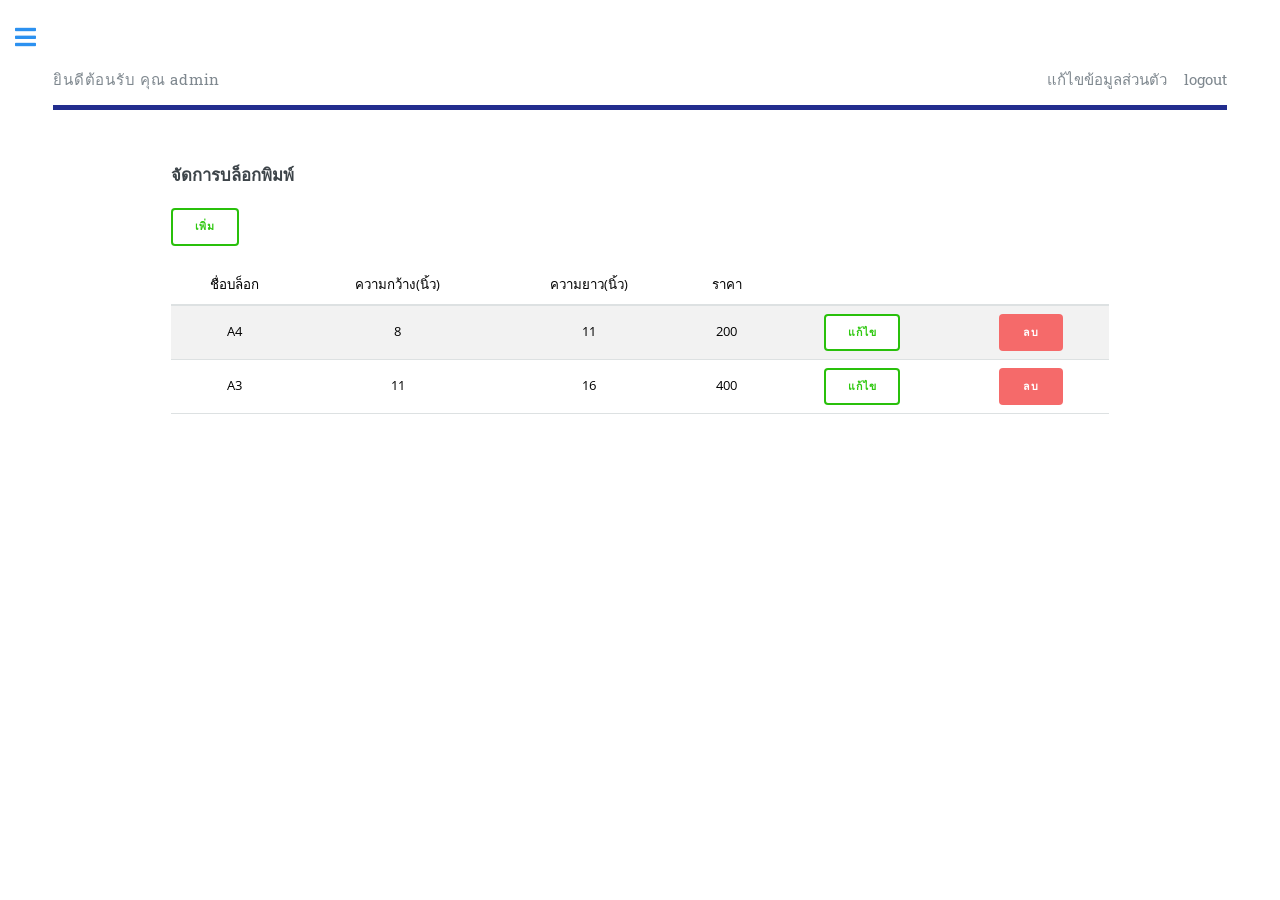
<file: backend/managementBlock.html>
<!DOCTYPE HTML>
<!--
	Editorial by HTML5 UP
	html5up.net | @ajlkn
	Free for personal and commercial use under the CCA 3.0 license (html5up.net/license)
-->
<html>
	<head>
		<title>Elements - Editorial by HTML5 UP</title>
		<meta charset="utf-8" />
		<meta name="viewport" content="width=device-width, initial-scale=1, user-scalable=no" />
		<link rel="stylesheet" href="assets/css/main.css" />
		<link rel="stylesheet" href="https://cdnjs.cloudflare.com/ajax/libs/twitter-bootstrap/5.2.0/css/bootstrap.min.css">
    	<link rel="stylesheet" href="https://cdn.datatables.net/1.13.1/css/dataTables.bootstrap5.min.css">
	</head>

	<style>
		body, input, select, textarea {
  color: #7f888f;
  font-family: "Open Sans", sans-serif;
  font-size: 13pt;
  font-weight: 400;
  line-height: 1.65; }
  @media screen and (max-width: 1680px) {
    body, input, select, textarea {
      font-size: 11pt; } }
  @media screen and (max-width: 1280px) {
    body, input, select, textarea {
      font-size: 10pt; } }
  @media screen and (max-width: 360px) {
    body, input, select, textarea {
      font-size: 9pt; } }

a {
  -moz-transition: color 0.2s ease-in-out, border-bottom-color 0.2s ease-in-out;
  -webkit-transition: color 0.2s ease-in-out, border-bottom-color 0.2s ease-in-out;
  -ms-transition: color 0.2s ease-in-out, border-bottom-color 0.2s ease-in-out;
  transition: color 0.2s ease-in-out, border-bottom-color 0.2s ease-in-out;
  border-bottom: dotted 1px;
  color: #2c91f0;
  text-decoration: none; }
  a:hover {
    border-bottom-color: #2c91f0;
    color: #2c91f0 !important; }
    a:hover strong {
      color: inherit; }

strong, b {
  color: #3d4449;
  font-weight: 600; }

em, i {
  font-style: italic; }

p {
  margin: 0 0 2em 0; }

h1, h2, h3, h4, h5, h6 {
  color: #3d4449;
  font-family: "Roboto Slab", serif;
  font-weight: 700;
  line-height: 1.5;
  margin: 0 0 1em 0; }
  h1 a, h2 a, h3 a, h4 a, h5 a, h6 a {
    color: inherit;
    text-decoration: none;
    border-bottom: 0; }

h1 {
  font-size: 4em;
  margin: 0 0 0.5em 0;
  line-height: 1.3; }

h2 {
  font-size: 1.75em; }

h3 {
  font-size: 1.25em; }

h4 {
  font-size: 1.1em; }

h5 {
  font-size: 0.9em; }

h6 {
  font-size: 0.7em; }

@media screen and (max-width: 1680px) {
  h1 {
    font-size: 3.5em; } }

@media screen and (max-width: 980px) {
  h1 {
    font-size: 3.25em; } }

@media screen and (max-width: 736px) {
  h1 {
    font-size: 2em;
    line-height: 1.4; }
  h2 {
    font-size: 1.5em; } }

sub {
  font-size: 0.8em;
  position: relative;
  top: 0.5em; }

sup {
  font-size: 0.8em;
  position: relative;
  top: -0.5em; }

blockquote {
  border-left: solid 3px rgba(210, 215, 217, 0.75);
  font-style: italic;
  margin: 0 0 2em 0;
  padding: 0.5em 0 0.5em 2em; }

code {
  background: rgba(230, 235, 237, 0.25);
  border-radius: 0.375em;
  border: solid 1px rgba(210, 215, 217, 0.75);
  font-family: "Courier New", monospace;
  font-size: 0.9em;
  margin: 0 0.25em;
  padding: 0.25em 0.65em; }

pre {
  -webkit-overflow-scrolling: touch;
  font-family: "Courier New", monospace;
  font-size: 0.9em;
  margin: 0 0 2em 0; }
  pre code {
    display: block;
    line-height: 1.75;
    padding: 1em 1.5em;
    overflow-x: auto; }

hr {
  border: 0;
  border-bottom: solid 1px rgba(210, 215, 217, 0.75);
  margin: 2em 0; }
  hr.major {
    margin: 3em 0; }

.align-left {
  text-align: left; }

.align-center {
  text-align: center; }

.align-right {
  text-align: right; }

		</style>

	<body class="is-preload">

		<!-- Wrapper -->
			<div id="wrapper">

				<!-- Main -->
					<div id="main">
						<div class="inner">

							<!-- Header -->
								<header id="header">
									<!-- <a href="index.html" class="logo"><strong>ยินดีต้อนรับ</strong> by HTML5 UP</a> -->
									<p>ยินดีต้อนรับ คุณ admin</p>
									<ul class="icons">
										<!-- <li><a href="#" class="icon brands fa-twitter"><span class="label">Twitter</span></a></li>
										<li><a href="#" class="icon brands fa-facebook-f"><span class="label">Facebook</span></a></li>
										<li><a href="#" class="icon brands fa-snapchat-ghost"><span class="label">Snapchat</span></a></li>
										<li><a href="#" class="icon brands fa-instagram"><span class="label">Instagram</span></a></li>
										<li><a href="#" class="icon brands fa-medium-m"><span class="label">Medium</span></a></li> -->
										<li><a href="profile.html" class="logo">แก้ไขข้อมูลส่วนตัว</a></li>
										<li><a href="index.html" class="logo">logout</a></li>
									</ul>
									<!-- <i class="fa fa-user-circle" aria-hidden="true"></i> -->
								</header>
								<!-- <header id="header">
									<a href="index.html" class="logo"><strong>Editorial</strong> by HTML5 UP</a>
									<ul class="icons">
										<li><a href="#" class="icon brands fa-twitter"><span class="label">Twitter</span></a></li>
										<li><a href="#" class="icon brands fa-facebook-f"><span class="label">Facebook</span></a></li>
										<li><a href="#" class="icon brands fa-snapchat-ghost"><span class="label">Snapchat</span></a></li>
										<li><a href="#" class="icon brands fa-instagram"><span class="label">Instagram</span></a></li>
										<li><a href="#" class="icon brands fa-medium-m"><span class="label">Medium</span></a></li>
									</ul>
								</header> -->

							<!-- Content -->
							
							
							<section id="banner">
								<header>
								</header>
								<div class="Center">
									<div class="row-cols-2">
                                        <div class="col-6 col-12-medium">
                                            <h3>จัดการบล็อกพิมพ์</h3>
                                        </div>
                                        <div class="col-6 col-12-medium" style="margin: 20px 20px 20px 0px;">
                                            <input type="button" class="button secondary" value="เพิ่ม"></input>
                                        </div>
                                    </div>
									<div class="table-wrapper">
										<table id="example" class="table table-striped" style="width:100%">
											<thead>
												<tr>
													<td>ชื่อบล็อก</td>
													<td>ความกว้าง(นิ้ว)</td>
													<td>ความยาว(นิ้ว)</td>
													<td>ราคา</td>
													<!-- <th>วันที่สั่งออร์เดอร์ล่าสุด</th> -->
													<td></td>
													<td></td>
												</tr>
											</thead>
											<tbody>
												<tr>
													<td>A4</td>
													<td>8</td>
													<td>11</td>
													<td>200</td>
													<!-- <td>11/11/65</td> -->
													<td><input type="button" class="button secondary" value="แก้ไข"></input></td>
                                                    <td><input type="button" class="button primary" value="ลบ"></input></td>
												</tr>
												<tr>
													<td>A3</td>
													<td>11</td>
													<td>16</td>
													<td>400</td>
													<!-- <td>12/11/65</td> -->
													<td><input type="button" class="button secondary" value="แก้ไข"></input></td>
                                                    <td><input type="button" class="button primary" value="ลบ"></input></td>
												</tr>
												<!-- <tr>
													<td>บุษกร เอื้ออำพร</td>
													<td>บุษกร</td>
													<td>นภาลัย</td>
													
													<td><input type="button" class="button secondary" value="แก้ไข"></input></td>
                                                    <td><input type="button" class="button primary" value="ลบ"></input></td>
												</tr> -->
												<!-- <tr>
													<td>ลองลอง</td>
													<td>ทดสอบ</td>
													<td>ไร้สกุล</td>
													
													<td><input type="button" class="button secondary" value="แก้ไข"></input></td>
                                                    <td><input type="button" class="button primary" value="ลบ"></input></td>
												</tr> -->
												
											</tbody>
											
										</table>
									</div>
									
								</div>
								
							</section>
							
                            

						</div>
					</div>

				<!-- Sidebar -->
					<div id="sidebar">
						<div class="inner">

							<!-- Search -->
								<!-- <section id="search" class="alt">
									<form method="post" action="#">
										<input type="text" name="query" id="query" placeholder="Search" />
									</form>
								</section> -->

							<!-- Menu -->
							<nav id="menu">
								<header class="major">
									<h2>Menu</h2>
								</header>
								<ul>
									<li><a href="indexLoginIsTrue.php">หน้าหลัก</a></li>
									<li><a href="order.php">รายการที่ลูกค้าสั่ง</a></li>
									
									<li><a href="checkorder.html">ข้อมูลลูกค้า</a></li>
									
									<!-- <li>
                                        <span class="opener">Submenu</span>
										<ul>
                                            <li><a href="#">Lorem Dolor</a></li>
											<li><a href="#">Ipsum Adipiscing</a></li>
											<li><a href="#">Tempus Magna</a></li>
											<li><a href="#">Feugiat Veroeros</a></li>
										</ul>
									</li> -->
									<li><a href="purchase.php">การชำระเงิน</a></li>
                                    <!-- <li><a href="management.html">การจัดการระบบ</a></li> -->
                                    <li><span class="opener">การจัดการระบบ</span>
                                        <ul>
                                            <li><a href="managementSize.html">จัดการราคาไซส์เสื้อ</a></li>
                                            <li><a href="managementColorTshirt.html">จัดการสีเสื้อ</a></li>
                                            <li><a href="managementColor.html">จัดการสีสกรีน</a></li>
                                            <li><a href="managementBlock.html">จัดการบล็อกพิมพ์</a></li>
                                            <li><a href="managementTransport.html">จัดการค่าขนส่ง</a></li>
                                        </ul>
                                    </li>
									<!-- <li><a href="#">Adipiscing</a></li> -->
									<!-- <li>
										<span class="opener">Another Submenu</span>
										<ul>
											<li><a href="#">Lorem Dolor</a></li>
											<li><a href="#">Ipsum Adipiscing</a></li>
											<li><a href="#">Tempus Magna</a></li>
											<li><a href="#">Feugiat Veroeros</a></li>
										</ul>
									</li> -->
									<!-- <li><a href="#">Maximus Erat</a></li> -->
									<!-- <li><a href="#">Sapien Mauris</a></li> -->
									<!-- <li><a href="contact.html">ติดต่อเรา</a></li> -->
								</ul>
							</nav>

						<!-- Section -->
							<!-- <section>
								<header class="major">
									<h2>Ante interdum</h2>
								</header>
								<div class="mini-posts">
									<article>
										<a href="#" class="image"><img src="images/pic07.jpg" alt="" /></a>
										<p>Aenean ornare velit lacus, ac varius enim lorem ullamcorper dolore aliquam.</p>
									</article>
									<article>
										<a href="#" class="image"><img src="images/pic08.jpg" alt="" /></a>
										<p>Aenean ornare velit lacus, ac varius enim lorem ullamcorper dolore aliquam.</p>
									</article>
									<article>
										<a href="#" class="image"><img src="images/pic09.jpg" alt="" /></a>
										<p>Aenean ornare velit lacus, ac varius enim lorem ullamcorper dolore aliquam.</p>
									</article>
								</div>
								<ul class="actions">
									<li><a href="#" class="button">More</a></li>
								</ul>
							</section> -->

						<!-- Section -->
							

						</div>
					</div>

			</div>

		<!-- Scripts -->
			<script src="assets/js/jquery.min.js"></script>
			<script src="assets/js/browser.min.js"></script>
			<script src="assets/js/breakpoints.min.js"></script>
			<script src="assets/js/util.js"></script>
			<script src="assets/js/main.js"></script>

			<script src="https://code.jquery.com/jquery-3.5.1.js"></script>
			<script src="https://cdn.datatables.net/1.13.1/js/jquery.dataTables.min.js"></script>
			<script src="https://cdn.datatables.net/1.13.1/js/dataTables.bootstrap5.min.js"></script>
			
			<script>
    $(document).ready(function () {
        $('#example').DataTable();
    });
    </script>

	</body>
</html>
</file>
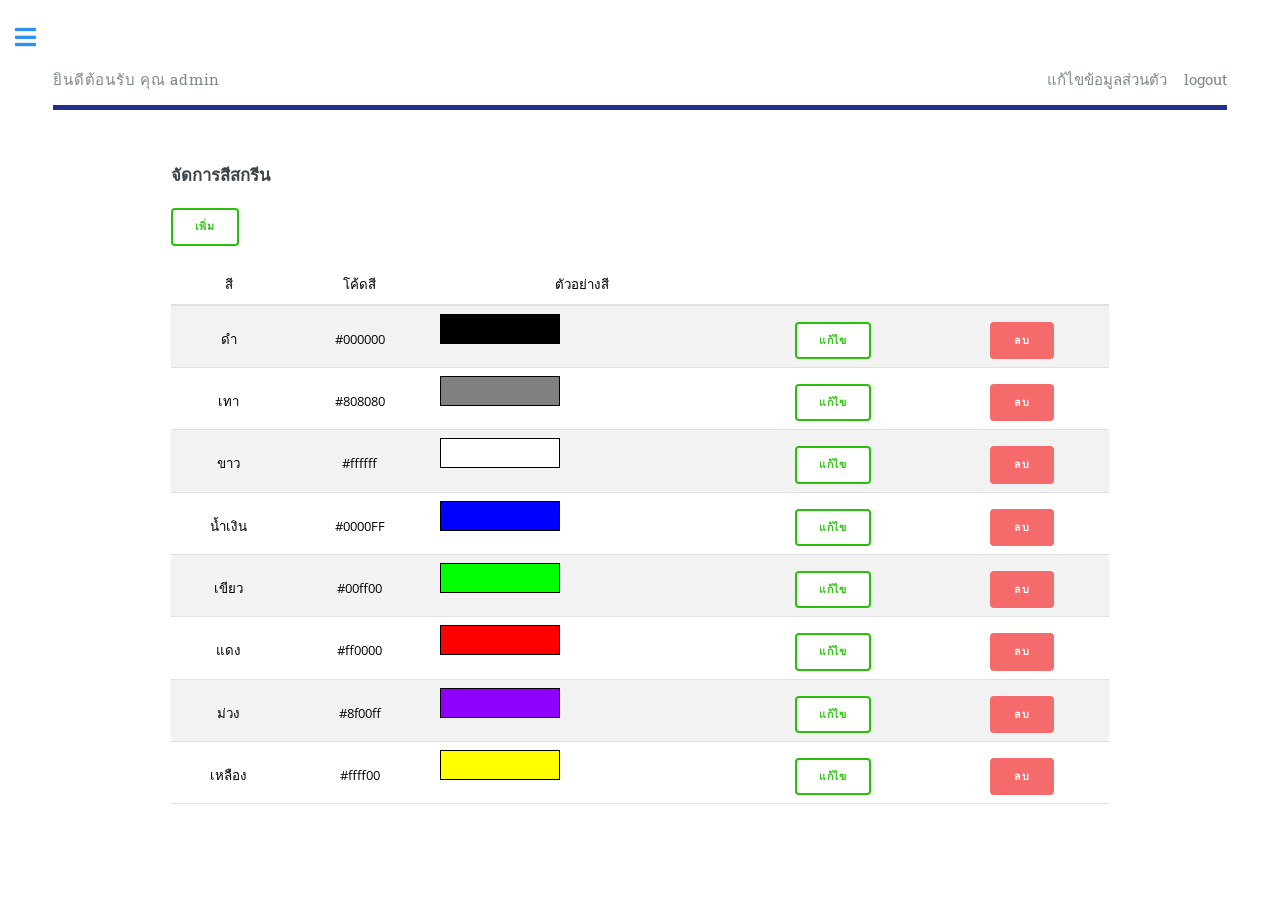
<file: backend/managementColor.html>
<!DOCTYPE HTML>
<!--
	Editorial by HTML5 UP
	html5up.net | @ajlkn
	Free for personal and commercial use under the CCA 3.0 license (html5up.net/license)
-->
<html>
	<head>
		<title>Elements - Editorial by HTML5 UP</title>
		<meta charset="utf-8" />
		<meta name="viewport" content="width=device-width, initial-scale=1, user-scalable=no" />
		<link rel="stylesheet" href="assets/css/main.css" />
		<link rel="stylesheet" href="https://cdnjs.cloudflare.com/ajax/libs/twitter-bootstrap/5.2.0/css/bootstrap.min.css">
    	<link rel="stylesheet" href="https://cdn.datatables.net/1.13.1/css/dataTables.bootstrap5.min.css">
	</head>

	<style>
		body, input, select, textarea {
  color: #7f888f;
  font-family: "Open Sans", sans-serif;
  font-size: 13pt;
  font-weight: 400;
  line-height: 1.65; }
  @media screen and (max-width: 1680px) {
    body, input, select, textarea {
      font-size: 11pt; } }
  @media screen and (max-width: 1280px) {
    body, input, select, textarea {
      font-size: 10pt; } }
  @media screen and (max-width: 360px) {
    body, input, select, textarea {
      font-size: 9pt; } }

a {
  -moz-transition: color 0.2s ease-in-out, border-bottom-color 0.2s ease-in-out;
  -webkit-transition: color 0.2s ease-in-out, border-bottom-color 0.2s ease-in-out;
  -ms-transition: color 0.2s ease-in-out, border-bottom-color 0.2s ease-in-out;
  transition: color 0.2s ease-in-out, border-bottom-color 0.2s ease-in-out;
  border-bottom: dotted 1px;
  color: #2c91f0;
  text-decoration: none; }
  a:hover {
    border-bottom-color: #2c91f0;
    color: #2c91f0 !important; }
    a:hover strong {
      color: inherit; }

strong, b {
  color: #3d4449;
  font-weight: 600; }

em, i {
  font-style: italic; }

p {
  margin: 0 0 2em 0; }

h1, h2, h3, h4, h5, h6 {
  color: #3d4449;
  font-family: "Roboto Slab", serif;
  font-weight: 700;
  line-height: 1.5;
  margin: 0 0 1em 0; }
  h1 a, h2 a, h3 a, h4 a, h5 a, h6 a {
    color: inherit;
    text-decoration: none;
    border-bottom: 0; }

h1 {
  font-size: 4em;
  margin: 0 0 0.5em 0;
  line-height: 1.3; }

h2 {
  font-size: 1.75em; }

h3 {
  font-size: 1.25em; }

h4 {
  font-size: 1.1em; }

h5 {
  font-size: 0.9em; }

h6 {
  font-size: 0.7em; }

@media screen and (max-width: 1680px) {
  h1 {
    font-size: 3.5em; } }

@media screen and (max-width: 980px) {
  h1 {
    font-size: 3.25em; } }

@media screen and (max-width: 736px) {
  h1 {
    font-size: 2em;
    line-height: 1.4; }
  h2 {
    font-size: 1.5em; } }

sub {
  font-size: 0.8em;
  position: relative;
  top: 0.5em; }

sup {
  font-size: 0.8em;
  position: relative;
  top: -0.5em; }

blockquote {
  border-left: solid 3px rgba(210, 215, 217, 0.75);
  font-style: italic;
  margin: 0 0 2em 0;
  padding: 0.5em 0 0.5em 2em; }

code {
  background: rgba(230, 235, 237, 0.25);
  border-radius: 0.375em;
  border: solid 1px rgba(210, 215, 217, 0.75);
  font-family: "Courier New", monospace;
  font-size: 0.9em;
  margin: 0 0.25em;
  padding: 0.25em 0.65em; }

pre {
  -webkit-overflow-scrolling: touch;
  font-family: "Courier New", monospace;
  font-size: 0.9em;
  margin: 0 0 2em 0; }
  pre code {
    display: block;
    line-height: 1.75;
    padding: 1em 1.5em;
    overflow-x: auto; }

hr {
  border: 0;
  border-bottom: solid 1px rgba(210, 215, 217, 0.75);
  margin: 2em 0; }
  hr.major {
    margin: 3em 0; }

.align-left {
  text-align: left; }

.align-center {
  text-align: center; }

.align-right {
  text-align: right; }

		</style>

	<body class="is-preload">

		<!-- Wrapper -->
			<div id="wrapper">

				<!-- Main -->
					<div id="main">
						<div class="inner">

							<!-- Header -->
								<header id="header">
									<!-- <a href="index.html" class="logo"><strong>ยินดีต้อนรับ</strong> by HTML5 UP</a> -->
									<p>ยินดีต้อนรับ คุณ admin</p>
									<ul class="icons">
										<!-- <li><a href="#" class="icon brands fa-twitter"><span class="label">Twitter</span></a></li>
										<li><a href="#" class="icon brands fa-facebook-f"><span class="label">Facebook</span></a></li>
										<li><a href="#" class="icon brands fa-snapchat-ghost"><span class="label">Snapchat</span></a></li>
										<li><a href="#" class="icon brands fa-instagram"><span class="label">Instagram</span></a></li>
										<li><a href="#" class="icon brands fa-medium-m"><span class="label">Medium</span></a></li> -->
										<li><a href="profile.html" class="logo">แก้ไขข้อมูลส่วนตัว</a></li>
										<li><a href="index.html" class="logo">logout</a></li>
									</ul>
									<!-- <i class="fa fa-user-circle" aria-hidden="true"></i> -->
								</header>
								<!-- <header id="header">
									<a href="index.html" class="logo"><strong>Editorial</strong> by HTML5 UP</a>
									<ul class="icons">
										<li><a href="#" class="icon brands fa-twitter"><span class="label">Twitter</span></a></li>
										<li><a href="#" class="icon brands fa-facebook-f"><span class="label">Facebook</span></a></li>
										<li><a href="#" class="icon brands fa-snapchat-ghost"><span class="label">Snapchat</span></a></li>
										<li><a href="#" class="icon brands fa-instagram"><span class="label">Instagram</span></a></li>
										<li><a href="#" class="icon brands fa-medium-m"><span class="label">Medium</span></a></li>
									</ul>
								</header> -->

							<!-- Content -->
							
                            <section id="banner">
                                <header>
                                </header>
                                <div class="Center">
                                    <div class="row-cols-2">
                                        <div class="col-6 col-12-medium">
                                            <h3>จัดการสีสกรีน</h3>
                                        </div>
                                        
                                        <div class="col-6 col-12-medium" style="margin: 20px 20px 20px 0px;">
                                            <input type="button" class="button secondary" value="เพิ่ม"></input>
                                        </div>
                                    </div>
                                    <div class="table-wrapper">
                                        <table id="example" class="table table-striped" style="width:100%">
                                            <thead>
                                                <tr>
                                                    <td>สี</td>
                                                    <td>โค้ดสี</td>
                                                    <td>ตัวอย่างสี</td>
                                                    <!-- <th>วันที่สั่งออร์เดอร์ล่าสุด</th> -->
                                                    <td></td>
                                                    <td></td>
                                                </tr>
                                            </thead>
                                            <tbody>
                                                <tr>
                                                    <td>ดำ</td>
                                                    <td>#000000</td>
                                                    <td><div class="smallbox" style="background-color: #000000;"></div></td>
                                                    <!-- <td>11/11/65</td> -->
                                                    <td><input type="button" class="button secondary" value="แก้ไข"></input></td>
                                                    <td><input type="button" class="button primary" value="ลบ"></input></td>
                                                </tr>
                                                <tr>
                                                    <td>เทา</td>
                                                    <td>#808080</td>
                                                    <td><div class="smallbox" style="background-color: #808080;"></div></td>
                                                    <!-- <td>12/11/65</td> -->
                                                    <td><input type="button" class="button secondary" value="แก้ไข"></input></td>
                                                    <td><input type="button" class="button primary" value="ลบ"></input></td>
                                                </tr>
                                                <tr>
                                                    <td>ขาว</td>
                                                    <td>#ffffff</td>
                                                    <td><div class="smallbox" style="background-color: #ffffff;"></div></td>
                                                    <!-- <td>13/11/65</td> -->
                                                    <td><input type="button" class="button secondary" value="แก้ไข"></input></td>
                                                    <td><input type="button" class="button primary" value="ลบ"></input></td>
                                                </tr>
                                                <tr>
                                                    <td>น้ำเงิน</td>
                                                    <td>#0000FF</td>
                                                    <td><div class="smallbox" style="background-color: #0000ff;"></div></td>
                                                    <!-- <td>13/10/65</td> -->
                                                    <td><input type="button" class="button secondary" value="แก้ไข"></input></td>
                                                    <td><input type="button" class="button primary" value="ลบ"></input></td>
                                                </tr>
                                                <tr>
                                                    <td>เขียว</td>
                                                    <td>#00ff00</td>
                                                    <td><div class="smallbox" style="background-color: #00ff00;"></div></td>
                                                    <!-- <td>13/10/65</td> -->
                                                    <td><input type="button" class="button secondary" value="แก้ไข"></input></td>
                                                    <td><input type="button" class="button primary" value="ลบ"></input></td>
                                                </tr>
                                                <tr>
                                                    <td>แดง</td>
                                                    <td>#ff0000</td>
                                                    <td><div class="smallbox" style="background-color: #ff0000;"></div></td>
                                                    <!-- <td>13/10/65</td> -->
                                                    <td><input type="button" class="button secondary" value="แก้ไข"></input></td>
                                                    <td><input type="button" class="button primary" value="ลบ"></input></td>
                                                </tr>
                                                <tr>
                                                    <td>ม่วง</td>
                                                    <td>#8f00ff</td>
                                                    <td><div class="smallbox" style="background-color: #8f00ff;"></div></td>
                                                    <!-- <td>13/10/65</td> -->
                                                    <td><input type="button" class="button secondary" value="แก้ไข"></input></td>
                                                    <td><input type="button" class="button primary" value="ลบ"></input></td>
                                                </tr>
                                                <tr>
                                                    <td>เหลือง</td>
                                                    <td>#ffff00</td>
                                                    <td><div class="smallbox" style="background-color: #ffff00;"></div></td>
                                                    <!-- <td>13/10/65</td> -->
                                                    <td><input type="button" class="button secondary" value="แก้ไข"></input></td>
                                                    <td><input type="button" class="button primary" value="ลบ"></input></td>
                                                </tr>
                                                
                                            </tbody>
                                            
                                        </table>
                                    </div>
                                    
                                </div>
                                
                            </section>
							
							
                            

						</div>
					</div>

				<!-- Sidebar -->
					<div id="sidebar">
						<div class="inner">

							<!-- Search -->
								<!-- <section id="search" class="alt">
									<form method="post" action="#">
										<input type="text" name="query" id="query" placeholder="Search" />
									</form>
								</section> -->

							<!-- Menu -->
							<nav id="menu">
								<header class="major">
									<h2>Menu</h2>
								</header>
								<ul>
									<li><a href="indexLoginIsTrue.php">หน้าหลัก</a></li>
									<li><a href="order.php">รายการที่ลูกค้าสั่ง</a></li>
									
									<li><a href="checkorder.html">ข้อมูลลูกค้า</a></li>
									
									<!-- <li>
                                        <span class="opener">Submenu</span>
										<ul>
                                            <li><a href="#">Lorem Dolor</a></li>
											<li><a href="#">Ipsum Adipiscing</a></li>
											<li><a href="#">Tempus Magna</a></li>
											<li><a href="#">Feugiat Veroeros</a></li>
										</ul>
									</li> -->
									<li><a href="purchase.php">การชำระเงิน</a></li>
                                    <!-- <li><a href="management.html">การจัดการระบบ</a></li> -->
                                    <li><span class="opener">การจัดการระบบ</span>
                                        <ul>
                                            <li><a href="managementSize.html">จัดการราคาไซส์เสื้อ</a></li>
                                            <li><a href="managementColorTshirt.html">จัดการสีเสื้อ</a></li>
                                            <li><a href="managementColor.html">จัดการสีสกรีน</a></li>
                                            <li><a href="managementBlock.html">จัดการบล็อกพิมพ์</a></li>
                                            <li><a href="managementTransport.html">จัดการค่าขนส่ง</a></li>
                                        </ul>
                                    </li>
									<!-- <li><a href="#">Adipiscing</a></li> -->
									<!-- <li>
										<span class="opener">Another Submenu</span>
										<ul>
											<li><a href="#">Lorem Dolor</a></li>
											<li><a href="#">Ipsum Adipiscing</a></li>
											<li><a href="#">Tempus Magna</a></li>
											<li><a href="#">Feugiat Veroeros</a></li>
										</ul>
									</li> -->
									<!-- <li><a href="#">Maximus Erat</a></li> -->
									<!-- <li><a href="#">Sapien Mauris</a></li> -->
									<!-- <li><a href="contact.html">ติดต่อเรา</a></li> -->
								</ul>
							</nav>

						<!-- Section -->
							<!-- <section>
								<header class="major">
									<h2>Ante interdum</h2>
								</header>
								<div class="mini-posts">
									<article>
										<a href="#" class="image"><img src="images/pic07.jpg" alt="" /></a>
										<p>Aenean ornare velit lacus, ac varius enim lorem ullamcorper dolore aliquam.</p>
									</article>
									<article>
										<a href="#" class="image"><img src="images/pic08.jpg" alt="" /></a>
										<p>Aenean ornare velit lacus, ac varius enim lorem ullamcorper dolore aliquam.</p>
									</article>
									<article>
										<a href="#" class="image"><img src="images/pic09.jpg" alt="" /></a>
										<p>Aenean ornare velit lacus, ac varius enim lorem ullamcorper dolore aliquam.</p>
									</article>
								</div>
								<ul class="actions">
									<li><a href="#" class="button">More</a></li>
								</ul>
							</section> -->

						<!-- Section -->
							

						</div>
					</div>

			</div>

		<!-- Scripts -->
			<script src="assets/js/jquery.min.js"></script>
			<script src="assets/js/browser.min.js"></script>
			<script src="assets/js/breakpoints.min.js"></script>
			<script src="assets/js/util.js"></script>
			<script src="assets/js/main.js"></script>

			<script src="https://code.jquery.com/jquery-3.5.1.js"></script>
			<script src="https://cdn.datatables.net/1.13.1/js/jquery.dataTables.min.js"></script>
			<script src="https://cdn.datatables.net/1.13.1/js/dataTables.bootstrap5.min.js"></script>
			
			<script>
    $(document).ready(function () {
        $('#example').DataTable();
    });
    </script>

	</body>
</html>
</file>
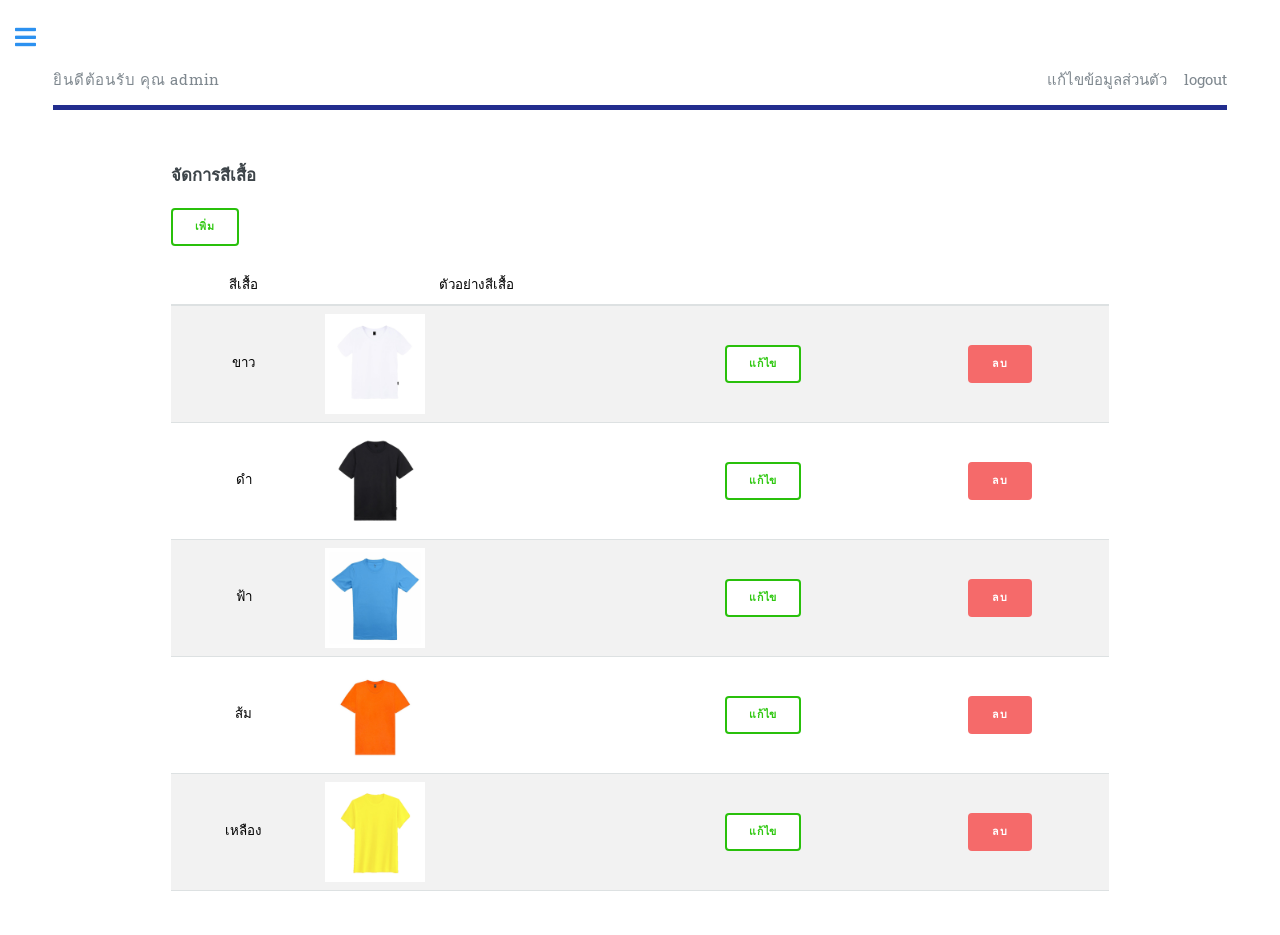
<file: backend/managementColorTshirt.html>
<!DOCTYPE HTML>
<!--
	Editorial by HTML5 UP
	html5up.net | @ajlkn
	Free for personal and commercial use under the CCA 3.0 license (html5up.net/license)
-->
<html>
	<head>
		<title>Elements - Editorial by HTML5 UP</title>
		<meta charset="utf-8" />
		<meta name="viewport" content="width=device-width, initial-scale=1, user-scalable=no" />
		<link rel="stylesheet" href="assets/css/main.css" />
		<link rel="stylesheet" href="https://cdnjs.cloudflare.com/ajax/libs/twitter-bootstrap/5.2.0/css/bootstrap.min.css">
    	<link rel="stylesheet" href="https://cdn.datatables.net/1.13.1/css/dataTables.bootstrap5.min.css">
	</head>

	<style>
		body, input, select, textarea {
  color: #7f888f;
  font-family: "Open Sans", sans-serif;
  font-size: 13pt;
  font-weight: 400;
  line-height: 1.65; }
  @media screen and (max-width: 1680px) {
    body, input, select, textarea {
      font-size: 11pt; } }
  @media screen and (max-width: 1280px) {
    body, input, select, textarea {
      font-size: 10pt; } }
  @media screen and (max-width: 360px) {
    body, input, select, textarea {
      font-size: 9pt; } }

a {
  -moz-transition: color 0.2s ease-in-out, border-bottom-color 0.2s ease-in-out;
  -webkit-transition: color 0.2s ease-in-out, border-bottom-color 0.2s ease-in-out;
  -ms-transition: color 0.2s ease-in-out, border-bottom-color 0.2s ease-in-out;
  transition: color 0.2s ease-in-out, border-bottom-color 0.2s ease-in-out;
  border-bottom: dotted 1px;
  color: #2c91f0;
  text-decoration: none; }
  a:hover {
    border-bottom-color: #2c91f0;
    color: #2c91f0 !important; }
    a:hover strong {
      color: inherit; }

strong, b {
  color: #3d4449;
  font-weight: 600; }

em, i {
  font-style: italic; }

p {
  margin: 0 0 2em 0; }

h1, h2, h3, h4, h5, h6 {
  color: #3d4449;
  font-family: "Roboto Slab", serif;
  font-weight: 700;
  line-height: 1.5;
  margin: 0 0 1em 0; }
  h1 a, h2 a, h3 a, h4 a, h5 a, h6 a {
    color: inherit;
    text-decoration: none;
    border-bottom: 0; }

h1 {
  font-size: 4em;
  margin: 0 0 0.5em 0;
  line-height: 1.3; }

h2 {
  font-size: 1.75em; }

h3 {
  font-size: 1.25em; }

h4 {
  font-size: 1.1em; }

h5 {
  font-size: 0.9em; }

h6 {
  font-size: 0.7em; }

@media screen and (max-width: 1680px) {
  h1 {
    font-size: 3.5em; } }

@media screen and (max-width: 980px) {
  h1 {
    font-size: 3.25em; } }

@media screen and (max-width: 736px) {
  h1 {
    font-size: 2em;
    line-height: 1.4; }
  h2 {
    font-size: 1.5em; } }

sub {
  font-size: 0.8em;
  position: relative;
  top: 0.5em; }

sup {
  font-size: 0.8em;
  position: relative;
  top: -0.5em; }

blockquote {
  border-left: solid 3px rgba(210, 215, 217, 0.75);
  font-style: italic;
  margin: 0 0 2em 0;
  padding: 0.5em 0 0.5em 2em; }

code {
  background: rgba(230, 235, 237, 0.25);
  border-radius: 0.375em;
  border: solid 1px rgba(210, 215, 217, 0.75);
  font-family: "Courier New", monospace;
  font-size: 0.9em;
  margin: 0 0.25em;
  padding: 0.25em 0.65em; }

pre {
  -webkit-overflow-scrolling: touch;
  font-family: "Courier New", monospace;
  font-size: 0.9em;
  margin: 0 0 2em 0; }
  pre code {
    display: block;
    line-height: 1.75;
    padding: 1em 1.5em;
    overflow-x: auto; }

hr {
  border: 0;
  border-bottom: solid 1px rgba(210, 215, 217, 0.75);
  margin: 2em 0; }
  hr.major {
    margin: 3em 0; }

.align-left {
  text-align: left; }

.align-center {
  text-align: center; }

.align-right {
  text-align: right; }

		</style>

	<body class="is-preload">

		<!-- Wrapper -->
			<div id="wrapper">

				<!-- Main -->
					<div id="main">
						<div class="inner">

							<!-- Header -->
								<header id="header">
									<!-- <a href="index.html" class="logo"><strong>ยินดีต้อนรับ</strong> by HTML5 UP</a> -->
									<p>ยินดีต้อนรับ คุณ admin</p>
									<ul class="icons">
										<!-- <li><a href="#" class="icon brands fa-twitter"><span class="label">Twitter</span></a></li>
										<li><a href="#" class="icon brands fa-facebook-f"><span class="label">Facebook</span></a></li>
										<li><a href="#" class="icon brands fa-snapchat-ghost"><span class="label">Snapchat</span></a></li>
										<li><a href="#" class="icon brands fa-instagram"><span class="label">Instagram</span></a></li>
										<li><a href="#" class="icon brands fa-medium-m"><span class="label">Medium</span></a></li> -->
										<li><a href="profile.html" class="logo">แก้ไขข้อมูลส่วนตัว</a></li>
										<li><a href="index.html" class="logo">logout</a></li>
									</ul>
									<!-- <i class="fa fa-user-circle" aria-hidden="true"></i> -->
								</header>
								<!-- <header id="header">
									<a href="index.html" class="logo"><strong>Editorial</strong> by HTML5 UP</a>
									<ul class="icons">
										<li><a href="#" class="icon brands fa-twitter"><span class="label">Twitter</span></a></li>
										<li><a href="#" class="icon brands fa-facebook-f"><span class="label">Facebook</span></a></li>
										<li><a href="#" class="icon brands fa-snapchat-ghost"><span class="label">Snapchat</span></a></li>
										<li><a href="#" class="icon brands fa-instagram"><span class="label">Instagram</span></a></li>
										<li><a href="#" class="icon brands fa-medium-m"><span class="label">Medium</span></a></li>
									</ul>
								</header> -->

							<!-- Content -->
							
                            <section id="banner">
								<header>
								</header>
								<div class="Center">
									<div class="row-cols-2">
                                        <div class="col-6 col-12-medium">
                                            <h3>จัดการสีเสื้อ</h3>
                                        </div>
                                        <div class="col-6 col-12-medium" style="margin: 20px 20px 20px 0px;">
                                            <input type="button" class="button secondary" value="เพิ่ม"></input>
                                        </div>
                                    </div>
									<div class="table-wrapper">
										<table id="example" class="table table-striped" style="width:100%">
											<thead>
												<tr>
													<td class="text-center">สีเสื้อ</td>
													<td class="text-center">ตัวอย่างสีเสื้อ</td>
													<td></td>
													<!-- <th>วันที่สั่งออร์เดอร์ล่าสุด</th> -->
													<td></td>
												</tr>
											</thead>
											<tbody>
												<tr>
													<td>ขาว</td>
													<td>
                                                            <div class="img-resize3"><span><img style="width:100px" name="img" src="images/ShowWhite.jpg" /></span></div>
                                                        
                                                    </td>
													<!-- <td>หลงเหลือยิ่ง</td> -->
													<!-- <td>11/11/65</td> -->
													<td><input type="button" class="button secondary" value="แก้ไข"></input></td>
                                                    <td><input type="button" class="button primary" value="ลบ"></input></td>
												</tr>
												<tr>
													<td>ดำ</td>
													<td>
                                                        <div class="img-resize3"><span><img style="width:100px" name="img" src="images/ShowBlack.jpg" /></span></div>
                                                    
                                                </td>
													<!-- <td>อุดรรัตนธี</td> -->
													<!-- <td>12/11/65</td> -->
													<td><input type="button" class="button secondary" value="แก้ไข"></input></td>
                                                    <td><input type="button" class="button primary" value="ลบ"></input></td>
												</tr>
												<tr>
													<td>ฟ้า</td>
													<td>
                                                        <div class="img-resize3"><span><img style="width:100px" name="img" src="images/ShowBlue.jpg" /></span></div>
                                                    
                                                </td>
													<!-- <td>นภาลัย</td> -->
													<!-- <td>13/11/65</td> -->
													<td><input type="button" class="button secondary" value="แก้ไข"></input></td>
                                                    <td><input type="button" class="button primary" value="ลบ"></input></td>
												</tr>
												<tr>
													<td>ส้ม</td>
													<td>
                                                        <div class="img-resize3"><span><img style="width:100px" name="img" src="images/ShowOrange.jpg" /></span></div>
                                                    
                                                </td>
													<!-- <td>ไร้สกุล</td> -->
													<!-- <td>13/10/65</td> -->
													<td><input type="button" class="button secondary" value="แก้ไข"></input></td>
                                                    <td><input type="button" class="button primary" value="ลบ"></input></td>
												</tr>
												<tr>
													<td>เหลือง</td>
													<td>
                                                        <div class="img-resize3"><span><img style="width:100px" name="img" src="images/ShowYellow.jpg" /></span></div>
                                                    
                                                </td>
													<!-- <td>ไร้สกุล</td> -->
													<!-- <td>13/10/65</td> -->
													<td><input type="button" class="button secondary" value="แก้ไข"></input></td>
                                                    <td><input type="button" class="button primary" value="ลบ"></input></td>
												</tr>
												
											</tbody>
											
										</table>
									</div>
									
								</div>
								
							</section>
                            
                            

						</div>
					</div>

				<!-- Sidebar -->
					<div id="sidebar">
						<div class="inner">

							<!-- Search -->
								<!-- <section id="search" class="alt">
									<form method="post" action="#">
										<input type="text" name="query" id="query" placeholder="Search" />
									</form>
								</section> -->

							<!-- Menu -->
							<nav id="menu">
								<header class="major">
									<h2>Menu</h2>
								</header>
								<ul>
									<li><a href="indexLoginIsTrue.php">หน้าหลัก</a></li>
									<li><a href="order.php">รายการที่ลูกค้าสั่ง</a></li>
									
									<li><a href="checkorder.html">ข้อมูลลูกค้า</a></li>
									
									<!-- <li>
                                        <span class="opener">Submenu</span>
										<ul>
                                            <li><a href="#">Lorem Dolor</a></li>
											<li><a href="#">Ipsum Adipiscing</a></li>
											<li><a href="#">Tempus Magna</a></li>
											<li><a href="#">Feugiat Veroeros</a></li>
										</ul>
									</li> -->
									<li><a href="purchase.php">การชำระเงิน</a></li>
                                    <!-- <li><a href="management.html">การจัดการระบบ</a></li> -->
                                    <li><span class="opener">การจัดการระบบ</span>
                                        <ul>
                                            <li><a href="managementSize.html">จัดการราคาไซส์เสื้อ</a></li>
                                            <li><a href="managementColorTshirt.html">จัดการสีเสื้อ</a></li>
                                            <li><a href="managementColor.html">จัดการสีสกรีน</a></li>
                                            <li><a href="managementBlock.html">จัดการบล็อกพิมพ์</a></li>
                                            <li><a href="managementTransport.html">จัดการค่าขนส่ง</a></li>
                                        </ul>
                                    </li>
									<!-- <li><a href="#">Adipiscing</a></li> -->
									<!-- <li>
										<span class="opener">Another Submenu</span>
										<ul>
											<li><a href="#">Lorem Dolor</a></li>
											<li><a href="#">Ipsum Adipiscing</a></li>
											<li><a href="#">Tempus Magna</a></li>
											<li><a href="#">Feugiat Veroeros</a></li>
										</ul>
									</li> -->
									<!-- <li><a href="#">Maximus Erat</a></li> -->
									<!-- <li><a href="#">Sapien Mauris</a></li> -->
									<!-- <li><a href="contact.html">ติดต่อเรา</a></li> -->
								</ul>
							</nav>

						<!-- Section -->
							<!-- <section>
								<header class="major">
									<h2>Ante interdum</h2>
								</header>
								<div class="mini-posts">
									<article>
										<a href="#" class="image"><img src="images/pic07.jpg" alt="" /></a>
										<p>Aenean ornare velit lacus, ac varius enim lorem ullamcorper dolore aliquam.</p>
									</article>
									<article>
										<a href="#" class="image"><img src="images/pic08.jpg" alt="" /></a>
										<p>Aenean ornare velit lacus, ac varius enim lorem ullamcorper dolore aliquam.</p>
									</article>
									<article>
										<a href="#" class="image"><img src="images/pic09.jpg" alt="" /></a>
										<p>Aenean ornare velit lacus, ac varius enim lorem ullamcorper dolore aliquam.</p>
									</article>
								</div>
								<ul class="actions">
									<li><a href="#" class="button">More</a></li>
								</ul>
							</section> -->

						<!-- Section -->
							

						</div>
					</div>

			</div>

		<!-- Scripts -->
			<script src="assets/js/jquery.min.js"></script>
			<script src="assets/js/browser.min.js"></script>
			<script src="assets/js/breakpoints.min.js"></script>
			<script src="assets/js/util.js"></script>
			<script src="assets/js/main.js"></script>

			<script src="https://code.jquery.com/jquery-3.5.1.js"></script>
			<script src="https://cdn.datatables.net/1.13.1/js/jquery.dataTables.min.js"></script>
			<script src="https://cdn.datatables.net/1.13.1/js/dataTables.bootstrap5.min.js"></script>
			
			<script>
    $(document).ready(function () {
        $('#example').DataTable();
    });
    </script>

	</body>
</html>
</file>
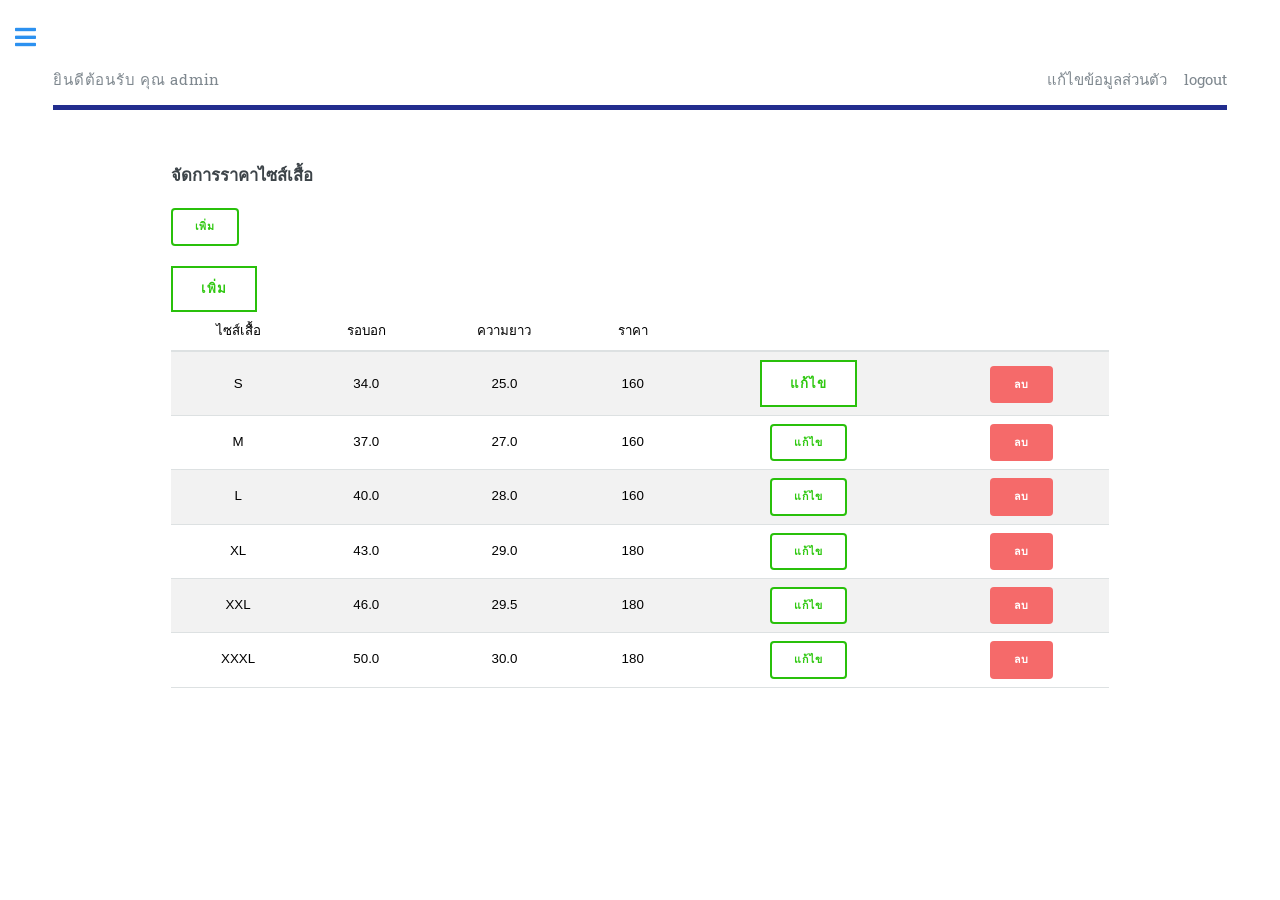
<file: backend/managementSize.html>
<!DOCTYPE HTML>
<!--
	Editorial by HTML5 UP
	html5up.net | @ajlkn
	Free for personal and commercial use under the CCA 3.0 license (html5up.net/license)
-->
<html>
	<head>
		<title>Elements - Editorial by HTML5 UP</title>
		<meta charset="utf-8" />
		<meta name="viewport" content="width=device-width, initial-scale=1, user-scalable=no" />
		<link rel="stylesheet" href="assets/css/main.css" />
		<link rel="stylesheet" href="https://cdnjs.cloudflare.com/ajax/libs/twitter-bootstrap/5.2.0/css/bootstrap.min.css">
    	<link rel="stylesheet" href="https://cdn.datatables.net/1.13.1/css/dataTables.bootstrap5.min.css">
	</head>

	<style>
		body, input, select, textarea {
  color: #7f888f;
  font-family: "Open Sans", sans-serif;
  font-size: 13pt;
  font-weight: 400;
  line-height: 1.65; }
  @media screen and (max-width: 1680px) {
    body, input, select, textarea {
      font-size: 11pt; } }
  @media screen and (max-width: 1280px) {
    body, input, select, textarea {
      font-size: 10pt; } }
  @media screen and (max-width: 360px) {
    body, input, select, textarea {
      font-size: 9pt; } }

a {
  -moz-transition: color 0.2s ease-in-out, border-bottom-color 0.2s ease-in-out;
  -webkit-transition: color 0.2s ease-in-out, border-bottom-color 0.2s ease-in-out;
  -ms-transition: color 0.2s ease-in-out, border-bottom-color 0.2s ease-in-out;
  transition: color 0.2s ease-in-out, border-bottom-color 0.2s ease-in-out;
  border-bottom: dotted 1px;
  color: #2c91f0;
  text-decoration: none; }
  a:hover {
    border-bottom-color: #2c91f0;
    color: #2c91f0 !important; }
    a:hover strong {
      color: inherit; }

strong, b {
  color: #3d4449;
  font-weight: 600; }

em, i {
  font-style: italic; }

p {
  margin: 0 0 2em 0; }

h1, h2, h3, h4, h5, h6 {
  color: #3d4449;
  font-family: "Roboto Slab", serif;
  font-weight: 700;
  line-height: 1.5;
  margin: 0 0 1em 0; }
  h1 a, h2 a, h3 a, h4 a, h5 a, h6 a {
    color: inherit;
    text-decoration: none;
    border-bottom: 0; }

h1 {
  font-size: 4em;
  margin: 0 0 0.5em 0;
  line-height: 1.3; }

h2 {
  font-size: 1.75em; }

h3 {
  font-size: 1.25em; }

h4 {
  font-size: 1.1em; }

h5 {
  font-size: 0.9em; }

h6 {
  font-size: 0.7em; }

@media screen and (max-width: 1680px) {
  h1 {
    font-size: 3.5em; } }

@media screen and (max-width: 980px) {
  h1 {
    font-size: 3.25em; } }

@media screen and (max-width: 736px) {
  h1 {
    font-size: 2em;
    line-height: 1.4; }
  h2 {
    font-size: 1.5em; } }

sub {
  font-size: 0.8em;
  position: relative;
  top: 0.5em; }

sup {
  font-size: 0.8em;
  position: relative;
  top: -0.5em; }

blockquote {
  border-left: solid 3px rgba(210, 215, 217, 0.75);
  font-style: italic;
  margin: 0 0 2em 0;
  padding: 0.5em 0 0.5em 2em; }

code {
  background: rgba(230, 235, 237, 0.25);
  border-radius: 0.375em;
  border: solid 1px rgba(210, 215, 217, 0.75);
  font-family: "Courier New", monospace;
  font-size: 0.9em;
  margin: 0 0.25em;
  padding: 0.25em 0.65em; }

pre {
  -webkit-overflow-scrolling: touch;
  font-family: "Courier New", monospace;
  font-size: 0.9em;
  margin: 0 0 2em 0; }
  pre code {
    display: block;
    line-height: 1.75;
    padding: 1em 1.5em;
    overflow-x: auto; }

hr {
  border: 0;
  border-bottom: solid 1px rgba(210, 215, 217, 0.75);
  margin: 2em 0; }
  hr.major {
    margin: 3em 0; }

.align-left {
  text-align: left; }

.align-center {
  text-align: center; }

.align-right {
  text-align: right; }

		</style>

<style>
	body {font-family: Arial, Helvetica, sans-serif;}
	
	/* The Modal (background) */
	.modal {
	  display: none; /* Hidden by default */
	  position: fixed; /* Stay in place */
	  z-index: 1; /* Sit on top */
	  padding-top: 100px; /* Location of the box */
	  left: 0;
	  top: 0;
	  width: 100%; /* Full width */
	  height: 100%; /* Full height */
	  overflow: auto; /* Enable scroll if needed */
	  background-color: rgb(0,0,0); /* Fallback color */
	  background-color: rgba(0,0,0,0.4); /* Black w/ opacity */
	}
	
	/* Modal Content */
	.modal-content {
	  background-color: #fefefe;
	  margin: auto;
	  padding: 20px;
	  border: 1px solid #888;
	  width: 50%;
	}
	
	/* The Close Button */
	.close {
	  color: #aaaaaa;
	  float: right;
	  font-size: 28px;
	  font-weight: bold;
	}
	
	.close:hover,
	.close:focus {
	  color: #000;
	  text-decoration: none;
	  cursor: pointer;
	}
	</style>

	<body class="is-preload">

		<!-- Wrapper -->
			<div id="wrapper">

				<!-- Main -->
					<div id="main">
						<div class="inner">

							<!-- Header -->
								<header id="header">
									<!-- <a href="index.html" class="logo"><strong>ยินดีต้อนรับ</strong> by HTML5 UP</a> -->
									<p>ยินดีต้อนรับ คุณ admin</p>
									<ul class="icons">
										<!-- <li><a href="#" class="icon brands fa-twitter"><span class="label">Twitter</span></a></li>
										<li><a href="#" class="icon brands fa-facebook-f"><span class="label">Facebook</span></a></li>
										<li><a href="#" class="icon brands fa-snapchat-ghost"><span class="label">Snapchat</span></a></li>
										<li><a href="#" class="icon brands fa-instagram"><span class="label">Instagram</span></a></li>
										<li><a href="#" class="icon brands fa-medium-m"><span class="label">Medium</span></a></li> -->
										<li><a href="profile.html" class="logo">แก้ไขข้อมูลส่วนตัว</a></li>
										<li><a href="index.html" class="logo">logout</a></li>
									</ul>
									<!-- <i class="fa fa-user-circle" aria-hidden="true"></i> -->
								</header>
								<!-- <header id="header">
									<a href="index.html" class="logo"><strong>Editorial</strong> by HTML5 UP</a>
									<ul class="icons">
										<li><a href="#" class="icon brands fa-twitter"><span class="label">Twitter</span></a></li>
										<li><a href="#" class="icon brands fa-facebook-f"><span class="label">Facebook</span></a></li>
										<li><a href="#" class="icon brands fa-snapchat-ghost"><span class="label">Snapchat</span></a></li>
										<li><a href="#" class="icon brands fa-instagram"><span class="label">Instagram</span></a></li>
										<li><a href="#" class="icon brands fa-medium-m"><span class="label">Medium</span></a></li>
									</ul>
								</header> -->

							<!-- Content -->
							<section id="banner">
								<header>
								</header>
								<div class="Center">
                                    <div class="row-cols-2">
                                        <div class="col-6 col-12-medium">
                                            <h3>จัดการราคาไซส์เสื้อ</h3>
                                        </div>
                                        <div class="col-6 col-12-medium" style="margin: 20px 20px 20px 0px;">
                                            <input type="button" class="button secondary" value="เพิ่ม"></input>
                                        </div>
                                    </div>

									<!-- Trigger/Open The Modal -->
									<button id="myBtn1" class="secondary">เพิ่ม</button>
									
									<!-- The Modal -->
									<div id="myModal1" class="modal">
									
									  <!-- Modal content -->
									  <div class="modal-content">
										<span class="close">&times;</span>
										<h3>เพิ่มข้อมูล</h3>
										<form>
											<label for="size">ไซส์เสื้อ:</label>
											<input type="text" id="name" name="name" value=""><br>
											<label for="price">ราคา:</label>
											<input type="text" id="lname" name="lname" value=""><br>
										</form>
											<a href="managementSize.html" class="button secondary" value="แก้ไข">เพิ่ม</a>
											<a href="managementSize.html" class="button primary" value="ยกเลิก">ยกเลิก</a>
									  </div>
									
									</div>

									<div class="table-wrapper">
										<table id="example" class="table table-striped" style="width:100%">
											<thead>
												<tr>
													<td>ไซส์เสื้อ</td>
													<td>รอบอก</td>
													<td>ความยาว</td>
													<td>ราคา</td>
													<td></td>
													<td></td>
													<!-- <th>วันที่สั่งออร์เดอร์ล่าสุด</th> -->
													
												</tr>
											</thead>
											<tbody>
												<tr>
													<td>S</td>
													<td>34.0</td>
													<td>25.0</td>
													<td>160</td>
													<!-- <td>หลงเหลือยิ่ง</td> -->
													<!-- <td>11/11/65</td> -->
													<!-- <td><a href="test2.html" class="button secondary" value="คลิ๊กที่นี่">คลิ๊กที่นี่</a></td> -->
                                                    <!-- <td><input type="button" class="button secondary" value="แก้ไข"></input></td> -->
													<td><button id="myBtn" class="secondary">แก้ไข</button>
														
															<div id="myModal" class="modal">
									
																<!-- Modal content -->
																<div class="modal-content">
																  <span class="close">&times;</span>
																  <h3>แก้ไขข้อมูล</h3>
																  <form>
																	  <label for="size">ไซส์เสื้อ:</label>
																	  <input type="text" id="name" name="name" value=""><br>
																	  <label for="price">ราคา:</label>
																	  <input type="text" id="lname" name="lname" value=""><br>
																  </form>
																	  <a href="managementSize.html" class="button secondary" value="แก้ไข">แก้ไข</a>
																	  <a href="managementSize.html" class="button primary" value="แก้ไข">ยกเลิก</a>
																</div>
															  
															  </div>
													</td>
                                                    <td><input type="button" class="button primary" value="ลบ"></input></td>
												</tr>
												<tr>
													<td>M</td>
													<td>37.0</td>
													<td>27.0</td>
													<td>160</td>
													<!-- <td>อุดรรัตนธี</td> -->
													<!-- <td>12/11/65</td> -->
													<td><input type="button" class="button secondary" value="แก้ไข"></input></td>
                                                    <td><input type="button" class="button primary" value="ลบ"></input></td>
												</tr>
												<tr>
													<td>L</td>
													<td>40.0</td>
													<td>28.0</td>
													<td>160</td>
													<!-- <td>นภาลัย</td> -->
													<!-- <td>13/11/65</td> -->
													<td><input type="button" class="button secondary" value="แก้ไข"></input></td>
                                                    <td><input type="button" class="button primary" value="ลบ"></input></td>
												</tr>
												<tr>
													<td>XL</td>
													<td>43.0</td>
													<td>29.0</td>
													<td>180</td>
													<!-- <td>ไร้สกุล</td> -->
													<!-- <td>13/10/65</td> -->
													<td><input type="button" class="button secondary" value="แก้ไข"></input></td>
                                                    <td><input type="button" class="button primary" value="ลบ"></input></td>
												</tr>
												<tr>
													<td>XXL</td>
													<td>46.0</td>
													<td>29.5</td>
													<td>180</td>
													<!-- <td>ไร้สกุล</td> -->
													<!-- <td>13/10/65</td> -->
													<td><input type="button" class="button secondary" value="แก้ไข"></input></td>
                                                    <td><input type="button" class="button primary" value="ลบ"></input></td>
												</tr>
												<tr>
													<td>XXXL</td>
													<td>50.0</td>
													<td>30.0</td>
													<td>180</td>
													<!-- <td>ไร้สกุล</td> -->
													<!-- <td>13/10/65</td> -->
													<td><input type="button" class="button secondary" value="แก้ไข"></input></td>
                                                    <td><input type="button" class="button primary" value="ลบ"></input></td>
												</tr>
												
											</tbody>
											
										</table>
									</div>
									
								</div>
								
							</section>
                           
                            

						</div>
					</div>

				<!-- Sidebar -->
					<div id="sidebar">
						<div class="inner">

							<!-- Search -->
								<!-- <section id="search" class="alt">
									<form method="post" action="#">
										<input type="text" name="query" id="query" placeholder="Search" />
									</form>
								</section> -->

							<!-- Menu -->
							<nav id="menu">
								<header class="major">
									<h2>Menu</h2>
								</header>
								<ul>
									<li><a href="indexLoginIsTrue.php">หน้าหลัก</a></li>
									<li><a href="order.php">รายการที่ลูกค้าสั่ง</a></li>
									
									<li><a href="checkorder.html">ข้อมูลลูกค้า</a></li>
									
									<!-- <li>
                                        <span class="opener">Submenu</span>
										<ul>
                                            <li><a href="#">Lorem Dolor</a></li>
											<li><a href="#">Ipsum Adipiscing</a></li>
											<li><a href="#">Tempus Magna</a></li>
											<li><a href="#">Feugiat Veroeros</a></li>
										</ul>
									</li> -->
									<li><a href="purchase.php">การชำระเงิน</a></li>
                                    <!-- <li><a href="management.html">การจัดการระบบ</a></li> -->
                                    <li><span class="opener">การจัดการระบบ</span>
                                        <ul>
                                            <li><a href="managementSize.html">จัดการราคาไซส์เสื้อ</a></li>
                                            <li><a href="managementColorTshirt.html">จัดการสีเสื้อ</a></li>
                                            <li><a href="managementColor.html">จัดการสีสกรีน</a></li>
                                            <li><a href="managementBlock.html">จัดการบล็อกพิมพ์</a></li>
                                            <li><a href="managementTransport.html">จัดการค่าขนส่ง</a></li>
                                        </ul>
                                    </li>
									<!-- <li><a href="#">Adipiscing</a></li> -->
									<!-- <li>
										<span class="opener">Another Submenu</span>
										<ul>
											<li><a href="#">Lorem Dolor</a></li>
											<li><a href="#">Ipsum Adipiscing</a></li>
											<li><a href="#">Tempus Magna</a></li>
											<li><a href="#">Feugiat Veroeros</a></li>
										</ul>
									</li> -->
									<!-- <li><a href="#">Maximus Erat</a></li> -->
									<!-- <li><a href="#">Sapien Mauris</a></li> -->
									<!-- <li><a href="contact.html">ติดต่อเรา</a></li> -->
								</ul>
							</nav>

						<!-- Section -->
							<!-- <section>
								<header class="major">
									<h2>Ante interdum</h2>
								</header>
								<div class="mini-posts">
									<article>
										<a href="#" class="image"><img src="images/pic07.jpg" alt="" /></a>
										<p>Aenean ornare velit lacus, ac varius enim lorem ullamcorper dolore aliquam.</p>
									</article>
									<article>
										<a href="#" class="image"><img src="images/pic08.jpg" alt="" /></a>
										<p>Aenean ornare velit lacus, ac varius enim lorem ullamcorper dolore aliquam.</p>
									</article>
									<article>
										<a href="#" class="image"><img src="images/pic09.jpg" alt="" /></a>
										<p>Aenean ornare velit lacus, ac varius enim lorem ullamcorper dolore aliquam.</p>
									</article>
								</div>
								<ul class="actions">
									<li><a href="#" class="button">More</a></li>
								</ul>
							</section> -->

						<!-- Section -->
							

						</div>
					</div>

			</div>

		<!-- Scripts -->
			<script src="assets/js/jquery.min.js"></script>
			<script src="assets/js/browser.min.js"></script>
			<script src="assets/js/breakpoints.min.js"></script>
			<script src="assets/js/util.js"></script>
			<script src="assets/js/main.js"></script>

			<script src="https://code.jquery.com/jquery-3.5.1.js"></script>
			<script src="https://cdn.datatables.net/1.13.1/js/jquery.dataTables.min.js"></script>
			<script src="https://cdn.datatables.net/1.13.1/js/dataTables.bootstrap5.min.js"></script>
			
			<script>
    $(document).ready(function () {
        $('#example').DataTable();
    });
    </script>
	<script>
		// Get the modal
		var modal = document.getElementById("myModal");
		
		// Get the button that opens the modal
		var btn = document.getElementById("myBtn");
		
		// Get the <span> element that closes the modal
		var span = document.getElementsByClassName("close")[0];
		
		// When the user clicks the button, open the modal 
		btn.onclick = function() {
		  modal.style.display = "block";
		}
		
		// When the user clicks on <span> (x), close the modal
		span.onclick = function() {
		  modal.style.display = "none";
		}
		
		// When the user clicks anywhere outside of the modal, close it
		window.onclick = function(event) {
		  if (event.target == modal) {
			modal.style.display = "none";
		  }
		}
		</script>
		<script>
			// Get the modal
			var modal = document.getElementById("myModal1");
			
			// Get the button that opens the modal
			var btn = document.getElementById("myBtn1");
			
			// Get the <span> element that closes the modal
			var span = document.getElementsByClassName("close")[0];
			
			// When the user clicks the button, open the modal 
			btn.onclick = function() {
			  modal.style.display = "block";
			}
			
			// When the user clicks on <span> (x), close the modal
			span.onclick = function() {
			  modal.style.display = "none";
			}
			
			// When the user clicks anywhere outside of the modal, close it
			window.onclick = function(event) {
			  if (event.target == modal) {
				modal.style.display = "none";
			  }
			}
			</script>

	</body>
</html>
</file>
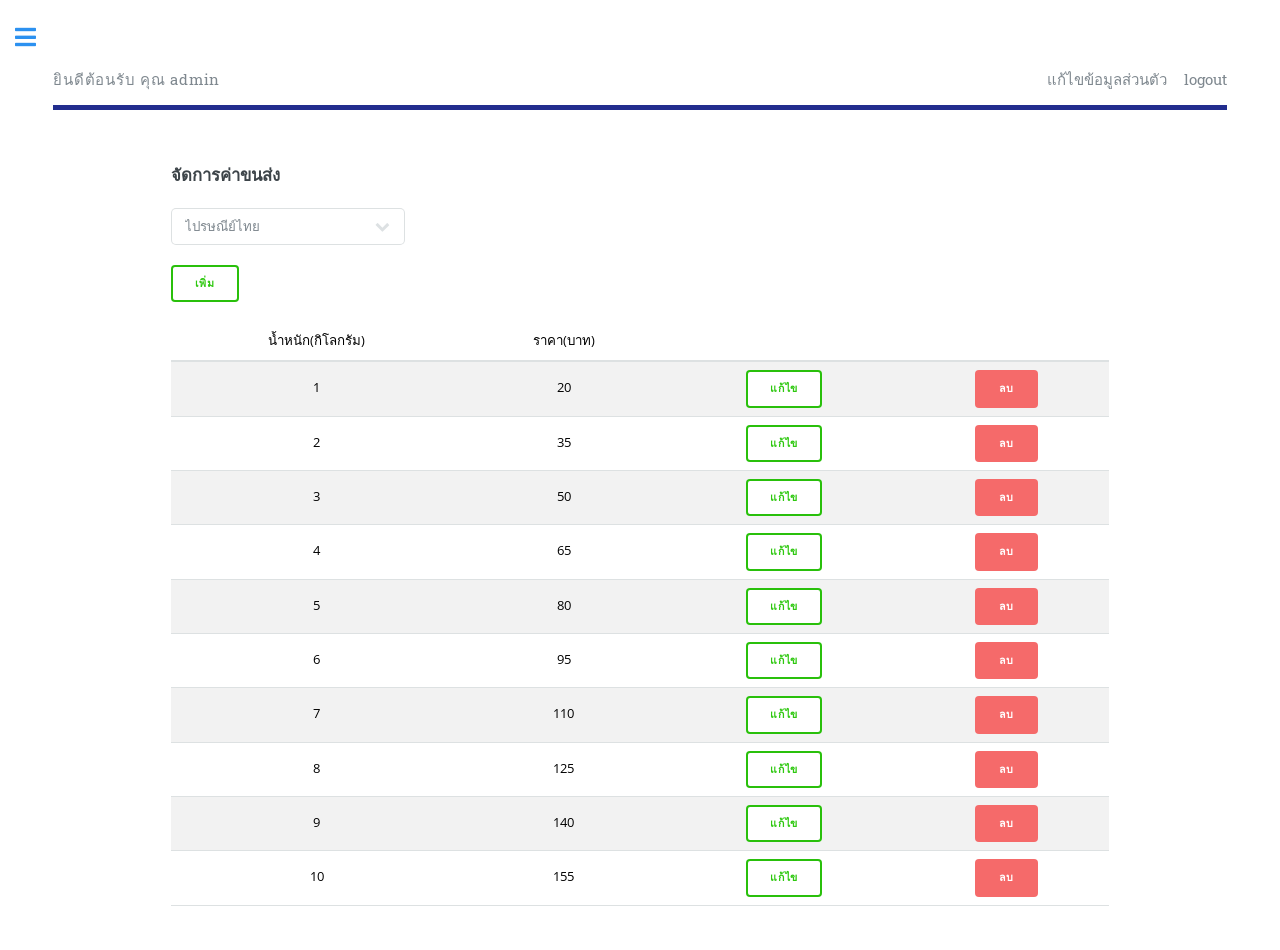
<file: backend/managementTransport.html>
<!DOCTYPE HTML>
<!--
	Editorial by HTML5 UP
	html5up.net | @ajlkn
	Free for personal and commercial use under the CCA 3.0 license (html5up.net/license)
-->
<html>
	<head>
		<title>Elements - Editorial by HTML5 UP</title>
		<meta charset="utf-8" />
		<meta name="viewport" content="width=device-width, initial-scale=1, user-scalable=no" />
		<link rel="stylesheet" href="assets/css/main.css" />
		<link rel="stylesheet" href="https://cdnjs.cloudflare.com/ajax/libs/twitter-bootstrap/5.2.0/css/bootstrap.min.css">
    	<link rel="stylesheet" href="https://cdn.datatables.net/1.13.1/css/dataTables.bootstrap5.min.css">
	</head>

	<style>
		body, input, select, textarea {
  color: #7f888f;
  font-family: "Open Sans", sans-serif;
  font-size: 13pt;
  font-weight: 400;
  line-height: 1.65; }
  @media screen and (max-width: 1680px) {
    body, input, select, textarea {
      font-size: 11pt; } }
  @media screen and (max-width: 1280px) {
    body, input, select, textarea {
      font-size: 10pt; } }
  @media screen and (max-width: 360px) {
    body, input, select, textarea {
      font-size: 9pt; } }

a {
  -moz-transition: color 0.2s ease-in-out, border-bottom-color 0.2s ease-in-out;
  -webkit-transition: color 0.2s ease-in-out, border-bottom-color 0.2s ease-in-out;
  -ms-transition: color 0.2s ease-in-out, border-bottom-color 0.2s ease-in-out;
  transition: color 0.2s ease-in-out, border-bottom-color 0.2s ease-in-out;
  border-bottom: dotted 1px;
  color: #2c91f0;
  text-decoration: none; }
  a:hover {
    border-bottom-color: #2c91f0;
    color: #2c91f0 !important; }
    a:hover strong {
      color: inherit; }

strong, b {
  color: #3d4449;
  font-weight: 600; }

em, i {
  font-style: italic; }

p {
  margin: 0 0 2em 0; }

h1, h2, h3, h4, h5, h6 {
  color: #3d4449;
  font-family: "Roboto Slab", serif;
  font-weight: 700;
  line-height: 1.5;
  margin: 0 0 1em 0; }
  h1 a, h2 a, h3 a, h4 a, h5 a, h6 a {
    color: inherit;
    text-decoration: none;
    border-bottom: 0; }

h1 {
  font-size: 4em;
  margin: 0 0 0.5em 0;
  line-height: 1.3; }

h2 {
  font-size: 1.75em; }

h3 {
  font-size: 1.25em; }

h4 {
  font-size: 1.1em; }

h5 {
  font-size: 0.9em; }

h6 {
  font-size: 0.7em; }

@media screen and (max-width: 1680px) {
  h1 {
    font-size: 3.5em; } }

@media screen and (max-width: 980px) {
  h1 {
    font-size: 3.25em; } }

@media screen and (max-width: 736px) {
  h1 {
    font-size: 2em;
    line-height: 1.4; }
  h2 {
    font-size: 1.5em; } }

sub {
  font-size: 0.8em;
  position: relative;
  top: 0.5em; }

sup {
  font-size: 0.8em;
  position: relative;
  top: -0.5em; }

blockquote {
  border-left: solid 3px rgba(210, 215, 217, 0.75);
  font-style: italic;
  margin: 0 0 2em 0;
  padding: 0.5em 0 0.5em 2em; }

code {
  background: rgba(230, 235, 237, 0.25);
  border-radius: 0.375em;
  border: solid 1px rgba(210, 215, 217, 0.75);
  font-family: "Courier New", monospace;
  font-size: 0.9em;
  margin: 0 0.25em;
  padding: 0.25em 0.65em; }

pre {
  -webkit-overflow-scrolling: touch;
  font-family: "Courier New", monospace;
  font-size: 0.9em;
  margin: 0 0 2em 0; }
  pre code {
    display: block;
    line-height: 1.75;
    padding: 1em 1.5em;
    overflow-x: auto; }

hr {
  border: 0;
  border-bottom: solid 1px rgba(210, 215, 217, 0.75);
  margin: 2em 0; }
  hr.major {
    margin: 3em 0; }

.align-left {
  text-align: left; }

.align-center {
  text-align: center; }

.align-right {
  text-align: right; }

		</style>

	<body class="is-preload">

		<!-- Wrapper -->
			<div id="wrapper">

				<!-- Main -->
					<div id="main">
						<div class="inner">

							<!-- Header -->
								<header id="header">
									<!-- <a href="index.html" class="logo"><strong>ยินดีต้อนรับ</strong> by HTML5 UP</a> -->
									<p>ยินดีต้อนรับ คุณ admin</p>
									<ul class="icons">
										<!-- <li><a href="#" class="icon brands fa-twitter"><span class="label">Twitter</span></a></li>
										<li><a href="#" class="icon brands fa-facebook-f"><span class="label">Facebook</span></a></li>
										<li><a href="#" class="icon brands fa-snapchat-ghost"><span class="label">Snapchat</span></a></li>
										<li><a href="#" class="icon brands fa-instagram"><span class="label">Instagram</span></a></li>
										<li><a href="#" class="icon brands fa-medium-m"><span class="label">Medium</span></a></li> -->
										<li><a href="profile.html" class="logo">แก้ไขข้อมูลส่วนตัว</a></li>
										<li><a href="index.html" class="logo">logout</a></li>
									</ul>
									<!-- <i class="fa fa-user-circle" aria-hidden="true"></i> -->
								</header>
								<!-- <header id="header">
									<a href="index.html" class="logo"><strong>Editorial</strong> by HTML5 UP</a>
									<ul class="icons">
										<li><a href="#" class="icon brands fa-twitter"><span class="label">Twitter</span></a></li>
										<li><a href="#" class="icon brands fa-facebook-f"><span class="label">Facebook</span></a></li>
										<li><a href="#" class="icon brands fa-snapchat-ghost"><span class="label">Snapchat</span></a></li>
										<li><a href="#" class="icon brands fa-instagram"><span class="label">Instagram</span></a></li>
										<li><a href="#" class="icon brands fa-medium-m"><span class="label">Medium</span></a></li>
									</ul>
								</header> -->

							<!-- Content -->
							
							<section id="banner">
								<header>
								</header>
								<div class="Center">
									<div class="row-cols-3">
                                        <div class="col-6 col-12-medium">
                                            <h3>จัดการค่าขนส่ง</h3>
                                        </div>
                                        <div class="col-6 col-12-medium">
                                            <div class="col-6" style="margin: 20px 20px 20px 0px;">
                                                <select name="transportation-category" id="transportation-category" >
                                                    <option value="1">ไปรษณีย์ไทย</option>
                                                    <option value="2">Kerry</option>
                                                    <!-- <option value="1">Shipping</option>
                                                    <option value="1">Administration</option>
                                                    <option value="1">Human Resources</option> -->
                                                </select>
                                            </div>
                                        </div>
                                        <div class="col-6 col-12-medium" style="margin: 0px 20px 20px 0px;">
                                            <input type="button" class="button secondary" value="เพิ่ม"></input>
                                        </div>
                                    </div>
									<div class="table-wrapper">
										<table id="example" class="table table-striped" style="width:100%">
											<thead>
												<tr>
													<td>น้ำหนัก(กิโลกรัม)</td>
													<td>ราคา(บาท)</td>
													<td></td>
													<!-- <th>วันที่สั่งออร์เดอร์ล่าสุด</th> -->
													<td></td>
												</tr>
											</thead>
											<tbody>
												<tr>
													<td>1</td>
													<td>20</td>
													
													<!-- <td>11/11/65</td> -->
													<td><input type="button" class="button secondary" value="แก้ไข"></input></td>
                                                    <td><input type="button" class="button primary" value="ลบ"></input></td>
												</tr>
												<tr>
													<td>2</td>
													<td>35</td>
													
													<!-- <td>12/11/65</td> -->
													<td><input type="button" class="button secondary" value="แก้ไข"></input></td>
                                                    <td><input type="button" class="button primary" value="ลบ"></input></td>
												</tr>
												<tr>
													<td>3</td>
													<td>50</td>
													
													<!-- <td>13/11/65</td> -->
													<td><input type="button" class="button secondary" value="แก้ไข"></input></td>
                                                    <td><input type="button" class="button primary" value="ลบ"></input></td>
												</tr>
												<tr>
													<td>4</td>
													<td>65</td>
													
													<!-- <td>13/10/65</td> -->
													<td><input type="button" class="button secondary" value="แก้ไข"></input></td>
                                                    <td><input type="button" class="button primary" value="ลบ"></input></td>
												</tr>
												<tr>
													<td>5</td>
													<td>80</td>
													
													<!-- <td>13/10/65</td> -->
													<td><input type="button" class="button secondary" value="แก้ไข"></input></td>
                                                    <td><input type="button" class="button primary" value="ลบ"></input></td>
												</tr>
												<tr>
													<td>6</td>
													<td>95</td>
													
													<!-- <td>13/10/65</td> -->
													<td><input type="button" class="button secondary" value="แก้ไข"></input></td>
                                                    <td><input type="button" class="button primary" value="ลบ"></input></td>
												</tr>
												<tr>
													<td>7</td>
													<td>110</td>
													
													<!-- <td>13/10/65</td> -->
													<td><input type="button" class="button secondary" value="แก้ไข"></input></td>
                                                    <td><input type="button" class="button primary" value="ลบ"></input></td>
												</tr>
												<tr>
													<td>8</td>
													<td>125</td>
													
													<!-- <td>13/10/65</td> -->
													<td><input type="button" class="button secondary" value="แก้ไข"></input></td>
                                                    <td><input type="button" class="button primary" value="ลบ"></input></td>
												</tr>
												<tr>
													<td>9</td>
													<td>140</td>
													
													<!-- <td>13/10/65</td> -->
													<td><input type="button" class="button secondary" value="แก้ไข"></input></td>
                                                    <td><input type="button" class="button primary" value="ลบ"></input></td>
												</tr>
												<tr>
													<td>10</td>
													<td>155</td>
													
													<!-- <td>13/10/65</td> -->
													<td><input type="button" class="button secondary" value="แก้ไข"></input></td>
                                                    <td><input type="button" class="button primary" value="ลบ"></input></td>
												</tr>
												
											</tbody>
											
										</table>
									</div>
									
									<!-- ค่าขนส่ง kerry  -->

									<!-- <div class="table-wrapper">
										<table id="example" class="table table-striped" style="width:100%">
											<thead>
												<tr>
													<td>น้ำหนัก(กิโลกรัม)</td>
													<td>ราคา(บาท)</td>
													<td></td>
													
													<td></td>
												</tr>
											</thead>
											<tbody>
												<tr>
													<td>2</td>
													<td>55</td>
													
													
													<td><input type="button" class="button secondary" value="แก้ไข"></input></td>
                                                    <td><input type="button" class="button primary" value="ลบ"></input></td>
												</tr>
												<tr>
													<td>7</td>
													<td>80</td>
													
													
													<td><input type="button" class="button secondary" value="แก้ไข"></input></td>
                                                    <td><input type="button" class="button primary" value="ลบ"></input></td>
												</tr>
												<tr>
													<td>10</td>
													<td>100</td>
													
													
													<td><input type="button" class="button secondary" value="แก้ไข"></input></td>
                                                    <td><input type="button" class="button primary" value="ลบ"></input></td>
												</tr>
												<tr>
													<td>15</td>
													<td>205</td>
													
													
													<td><input type="button" class="button secondary" value="แก้ไข"></input></td>
                                                    <td><input type="button" class="button primary" value="ลบ"></input></td>
												</tr>
												<tr>
													<td>20</td>
													<td>330</td>
													
													
													<td><input type="button" class="button secondary" value="แก้ไข"></input></td>
                                                    <td><input type="button" class="button primary" value="ลบ"></input></td>
												</tr>
												<tr>
													<td>25</td>
													<td>420</td>
													
													
													<td><input type="button" class="button secondary" value="แก้ไข"></input></td>
                                                    <td><input type="button" class="button primary" value="ลบ"></input></td>
												</tr>
												
												
											</tbody>
											
										</table>
									</div> -->

								</div>
								
							</section>
                            

						</div>
					</div>

				<!-- Sidebar -->
					<div id="sidebar">
						<div class="inner">

							<!-- Search -->
								<!-- <section id="search" class="alt">
									<form method="post" action="#">
										<input type="text" name="query" id="query" placeholder="Search" />
									</form>
								</section> -->

							<!-- Menu -->
							<nav id="menu">
								<header class="major">
									<h2>Menu</h2>
								</header>
								<ul>
									<li><a href="indexLoginIsTrue.php">หน้าหลัก</a></li>
									<li><a href="order.php">รายการที่ลูกค้าสั่ง</a></li>
									
									<li><a href="checkorder.html">ข้อมูลลูกค้า</a></li>
									
									<!-- <li>
                                        <span class="opener">Submenu</span>
										<ul>
                                            <li><a href="#">Lorem Dolor</a></li>
											<li><a href="#">Ipsum Adipiscing</a></li>
											<li><a href="#">Tempus Magna</a></li>
											<li><a href="#">Feugiat Veroeros</a></li>
										</ul>
									</li> -->
									<li><a href="purchase.php">การชำระเงิน</a></li>
                                    <!-- <li><a href="management.html">การจัดการระบบ</a></li> -->
                                    <li><span class="opener">การจัดการระบบ</span>
                                        <ul>
                                            <li><a href="managementSize.html">จัดการราคาไซส์เสื้อ</a></li>
                                            <li><a href="managementColorTshirt.html">จัดการสีเสื้อ</a></li>
                                            <li><a href="managementColor.html">จัดการสีสกรีน</a></li>
                                            <li><a href="managementBlock.html">จัดการบล็อกพิมพ์</a></li>
                                            <li><a href="managementTransport.html">จัดการค่าขนส่ง</a></li>
                                        </ul>
                                    </li>
									<!-- <li><a href="#">Adipiscing</a></li> -->
									<!-- <li>
										<span class="opener">Another Submenu</span>
										<ul>
											<li><a href="#">Lorem Dolor</a></li>
											<li><a href="#">Ipsum Adipiscing</a></li>
											<li><a href="#">Tempus Magna</a></li>
											<li><a href="#">Feugiat Veroeros</a></li>
										</ul>
									</li> -->
									<!-- <li><a href="#">Maximus Erat</a></li> -->
									<!-- <li><a href="#">Sapien Mauris</a></li> -->
									<!-- <li><a href="contact.html">ติดต่อเรา</a></li> -->
								</ul>
							</nav>

						<!-- Section -->
							<!-- <section>
								<header class="major">
									<h2>Ante interdum</h2>
								</header>
								<div class="mini-posts">
									<article>
										<a href="#" class="image"><img src="images/pic07.jpg" alt="" /></a>
										<p>Aenean ornare velit lacus, ac varius enim lorem ullamcorper dolore aliquam.</p>
									</article>
									<article>
										<a href="#" class="image"><img src="images/pic08.jpg" alt="" /></a>
										<p>Aenean ornare velit lacus, ac varius enim lorem ullamcorper dolore aliquam.</p>
									</article>
									<article>
										<a href="#" class="image"><img src="images/pic09.jpg" alt="" /></a>
										<p>Aenean ornare velit lacus, ac varius enim lorem ullamcorper dolore aliquam.</p>
									</article>
								</div>
								<ul class="actions">
									<li><a href="#" class="button">More</a></li>
								</ul>
							</section> -->

						<!-- Section -->
							

						</div>
					</div>

			</div>

		<!-- Scripts -->
			<script src="assets/js/jquery.min.js"></script>
			<script src="assets/js/browser.min.js"></script>
			<script src="assets/js/breakpoints.min.js"></script>
			<script src="assets/js/util.js"></script>
			<script src="assets/js/main.js"></script>

			<script src="https://code.jquery.com/jquery-3.5.1.js"></script>
			<script src="https://cdn.datatables.net/1.13.1/js/jquery.dataTables.min.js"></script>
			<script src="https://cdn.datatables.net/1.13.1/js/dataTables.bootstrap5.min.js"></script>
			
			<script>
    $(document).ready(function () {
        $('#example').DataTable();
    });
    </script>

	</body>
</html>
</file>
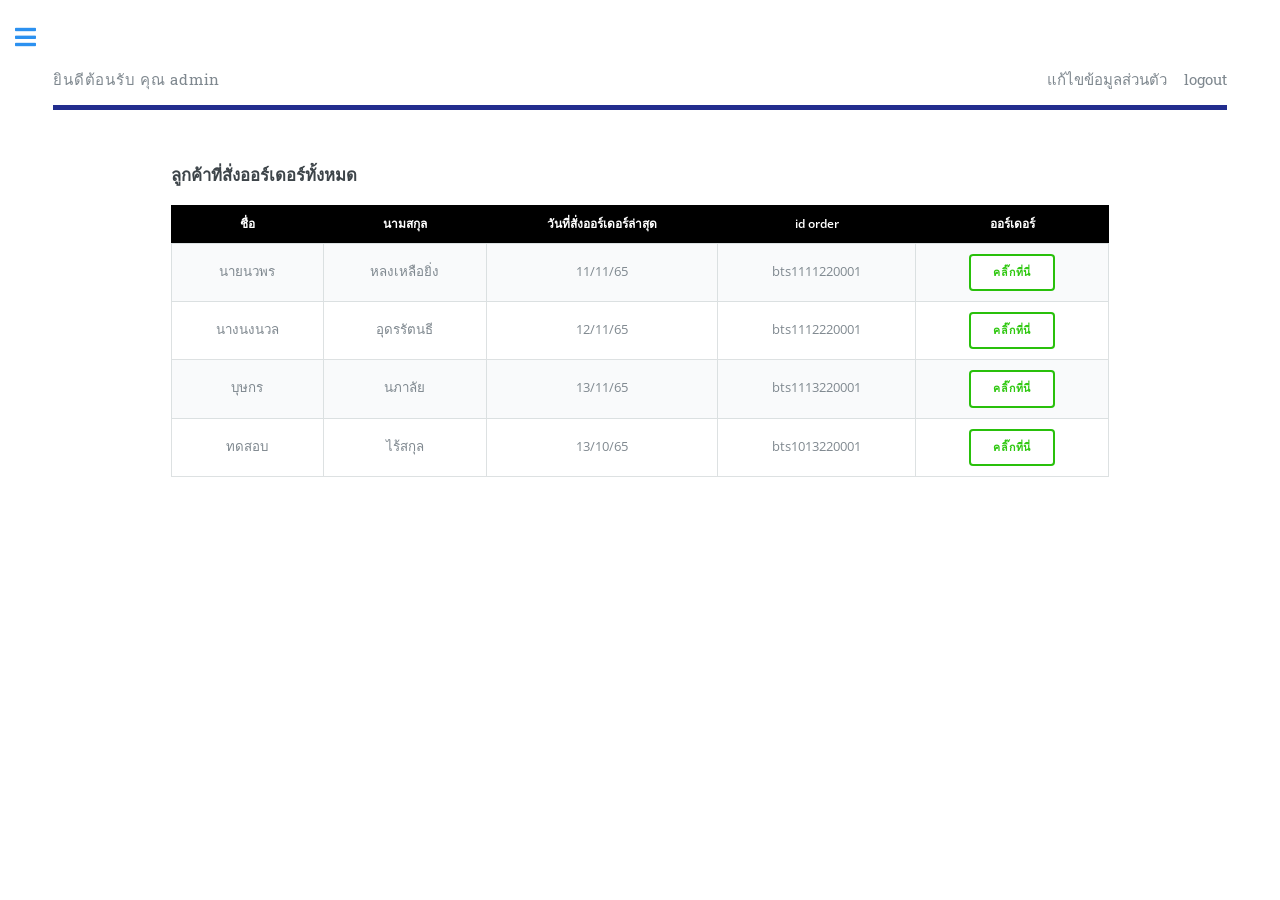
<file: backend/order.html>
<!DOCTYPE HTML>
<!--
	Editorial by HTML5 UP
	html5up.net | @ajlkn
	Free for personal and commercial use under the CCA 3.0 license (html5up.net/license)
-->
<html>
	<head>
		<title>Order | silk_screen</title>
		<meta charset="utf-8" />
		<meta name="viewport" content="width=device-width, initial-scale=1, user-scalable=no" />
		<link rel="stylesheet" href="assets/css/main.css" />
		<!-- <link rel="stylesheet" href="https://cdn.datatables.net/1.13.1/css/dataTables.bootstrap4.min.css" />
		<link rel="stylesheet" href="https://cdnjs.cloudflare.com/ajax/libs/twitter-bootstrap/4.5.2/css/bootstrap.css" /> -->
	</head>
	<body class="is-preload">

		<!-- Wrapper -->
			<div id="wrapper">

				<!-- Main -->
					<div id="main">
						<div class="inner">

							<!-- Header -->
								<header id="header">
									<!-- <a href="index.html" class="logo"><strong>ยินดีต้อนรับ</strong> by HTML5 UP</a> -->
									<p>ยินดีต้อนรับ คุณ admin</p>
									<ul class="icons">
										<li><a href="profile.html" class="logo">แก้ไขข้อมูลส่วนตัว</a></li>
										<li><a href="index.html" class="logo">logout</a></li>
									</ul>

								</header>

							<section id="banner">
								<header>
								</header>
								<div class="Center">
									<h3>ลูกค้าที่สั่งออร์เดอร์ทั้งหมด</h3>
									
									<div class="table-wrapper">
										<table class="alt">
											<thead>
												<tr>													
													<th>ชื่อ</th>
													<th>นามสกุล</th>
													<th>วันที่สั่งออร์เดอร์ล่าสุด</th>
													<th>id order</th>
													<th>ออร์เดอร์</th>
												</tr>
											</thead>
											<tbody>
												<tr>
													<td>นายนวพร</td>
													<td>หลงเหลือยิ่ง</td>
													<td>11/11/65</td>
													<td>bts1111220001</td>
													<td><a href="test1.php" class="button secondary" value="คลิ๊กที่นี่">คลิ๊กที่นี่</a></td>
												</tr>
												<tr>												
													<td>นางนงนวล</td>
													<td>อุดรรัตนธี</td>
													<td>12/11/65</td>
													<td>bts1112220001</td>
													<td><a href="test1.php" class="button secondary" value="คลิ๊กที่นี่">คลิ๊กที่นี่</a></td>
												</tr>
												<tr>												
													<td>บุษกร</td>
													<td>นภาลัย</td>
													<td>13/11/65</td>
													<td>bts1113220001</td>
													<td><input type="button" class="button secondary" value="คลิ๊กที่นี่"></input></td>
												</tr>
												<tr>												
													<td>ทดสอบ</td>
													<td>ไร้สกุล</td>
													<td>13/10/65</td>
													<td>bts1013220001</td>
													<td><input type="button" class="button secondary" value="คลิ๊กที่นี่"></input></td>
												</tr>
												
											</tbody>
											
										</table>
									</div>
									
								</div>
							</section>

						</div>
					</div>

				<!-- Sidebar -->
					<div id="sidebar">
						<div class="inner">
							<nav id="menu">
								<header class="major">
									<h2>Menu</h2>
								</header>
								<ul>
									<li><a href="indexLoginIsTrue.html">หน้าหลัก</a></li>
									<li><a href="order.html">รายการที่ลูกค้าสั่ง</a></li>
									
									<li><a href="checkorder.html">ข้อมูลลูกค้า</a></li>
									<li><a href="purchase.php">การชำระเงิน</a></li>
								</ul>
							</nav>
						</div>
					</div>

			</div>

			

		<!-- Scripts -->
			<script src="assets/js/jquery.min.js"></script>
			<script src="assets/js/browser.min.js"></script>
			<script src="assets/js/breakpoints.min.js"></script>
			<script src="assets/js/util.js"></script>
			<script src="assets/js/main.js" defer></script>
			<script src="assets/js/changecolor.js"></script>
			
	</body>
</html>
</file>
<file: backend/assets/css/main.css>
@import url(fontawesome-all.min.css);
@import url("https://fonts.googleapis.com/css?family=Open+Sans:400,600,400italic,600italic|Roboto+Slab:400,700");
/*
	Editorial by HTML5 UP
	html5up.net | @ajlkn
	Free for personal and commercial use under the CCA 3.0 license (html5up.net/license)
*/
html, body, div, span, applet, object,
iframe, h1, h2, h3, h4, h5, h6, p, blockquote,
pre, a, abbr, acronym, address, big, cite,
code, del, dfn, em, img, ins, kbd, q, s, samp,
small, strike, strong, sub, sup, tt, var, b,
u, i, center, dl, dt, dd, ol, ul, li, fieldset,
form, label, legend, table, caption, tbody,
tfoot, thead, tr, th, td, article, aside,
canvas, details, embed, figure, figcaption,
footer, header, hgroup, menu, nav, output, ruby,
section, summary, time, mark, audio, video {
  margin: 0;
  padding: 0;
  border: 0;
  font-size: 100%;
  font: inherit;
  vertical-align: baseline; }

article, aside, details, figcaption, figure,
footer, header, hgroup, menu, nav, section {
  display: block; }

body {
  line-height: 1; }

ol, ul {
  list-style: none; }

blockquote, q {
  quotes: none; }
  blockquote:before, blockquote:after, q:before, q:after {
    content: '';
    content: none; }

table {
  border-collapse: collapse;
  border-spacing: 0; }

body {
  -webkit-text-size-adjust: none; }

mark {
  background-color: transparent;
  color: inherit; }

input::-moz-focus-inner {
  border: 0;
  padding: 0; }

input, select, textarea {
  -moz-appearance: none;
  -webkit-appearance: none;
  -ms-appearance: none;
  appearance: none; }

/* Basic */
@-ms-viewport {
  width: device-width; }

body {
  -ms-overflow-style: scrollbar; }

@media screen and (max-width: 480px) {
  html, body {
    min-width: 320px; } }

html {
  box-sizing: border-box; }

*, *:before, *:after {
  box-sizing: inherit; }

body {
  background: #ffffff; }
  body.is-preload *, body.is-preload *:before, body.is-preload *:after, body.is-resizing *, body.is-resizing *:before, body.is-resizing *:after {
    -moz-animation: none !important;
    -webkit-animation: none !important;
    -ms-animation: none !important;
    animation: none !important;
    -moz-transition: none !important;
    -webkit-transition: none !important;
    -ms-transition: none !important;
    transition: none !important; }

/* Type */
body, input, select, textarea {
  color: #7f888f;
  font-family: "Open Sans", sans-serif;
  font-size: 13pt;
  font-weight: 400;
  line-height: 1.65; }
  @media screen and (max-width: 1680px) {
    body, input, select, textarea {
      font-size: 11pt; } }
  @media screen and (max-width: 1280px) {
    body, input, select, textarea {
      font-size: 10pt; } }
  @media screen and (max-width: 360px) {
    body, input, select, textarea {
      font-size: 9pt; } }

a {
  -moz-transition: color 0.2s ease-in-out, border-bottom-color 0.2s ease-in-out;
  -webkit-transition: color 0.2s ease-in-out, border-bottom-color 0.2s ease-in-out;
  -ms-transition: color 0.2s ease-in-out, border-bottom-color 0.2s ease-in-out;
  transition: color 0.2s ease-in-out, border-bottom-color 0.2s ease-in-out;
  border-bottom: dotted 1px;
  color: #2c91f0;
  text-decoration: none; }
  a:hover {
    border-bottom-color: #2c91f0;
    color: #2c91f0 !important; }
    a:hover strong {
      color: inherit; }

strong, b {
  color: #3d4449;
  font-weight: 600; }

em, i {
  font-style: italic; }

p {
  margin: 0 0 2em 0; }

h1, h2, h3, h4, h5, h6 {
  color: #3d4449;
  font-family: "Roboto Slab", serif;
  font-weight: 700;
  line-height: 1.5;
  margin: 0 0 1em 0; }
  h1 a, h2 a, h3 a, h4 a, h5 a, h6 a {
    color: inherit;
    text-decoration: none;
    border-bottom: 0; }

h1 {
  font-size: 4em;
  margin: 0 0 0.5em 0;
  line-height: 1.3; }

h2 {
  font-size: 1.75em; }

h3 {
  font-size: 1.25em; }

h4 {
  font-size: 1.1em; }

h5 {
  font-size: 0.9em; }

h6 {
  font-size: 0.7em; }

@media screen and (max-width: 1680px) {
  h1 {
    font-size: 3.5em; } }

@media screen and (max-width: 980px) {
  h1 {
    font-size: 3.25em; } }

@media screen and (max-width: 736px) {
  h1 {
    font-size: 2em;
    line-height: 1.4; }
  h2 {
    font-size: 1.5em; } }

sub {
  font-size: 0.8em;
  position: relative;
  top: 0.5em; }

sup {
  font-size: 0.8em;
  position: relative;
  top: -0.5em; }

blockquote {
  border-left: solid 3px rgba(210, 215, 217, 0.75);
  font-style: italic;
  margin: 0 0 2em 0;
  padding: 0.5em 0 0.5em 2em; }

code {
  background: rgba(230, 235, 237, 0.25);
  border-radius: 0.375em;
  border: solid 1px rgba(210, 215, 217, 0.75);
  font-family: "Courier New", monospace;
  font-size: 0.9em;
  margin: 0 0.25em;
  padding: 0.25em 0.65em; }

pre {
  -webkit-overflow-scrolling: touch;
  font-family: "Courier New", monospace;
  font-size: 0.9em;
  margin: 0 0 2em 0; }
  pre code {
    display: block;
    line-height: 1.75;
    padding: 1em 1.5em;
    overflow-x: auto; }

hr {
  border: 0;
  border-bottom: solid 1px rgba(210, 215, 217, 0.75);
  margin: 2em 0; }
  hr.major {
    margin: 3em 0; }

.align-left {
  text-align: left; }

.align-center {
  text-align: center; }

.align-right {
  text-align: right; }

/* Row */
.row {
  display: flex;
  flex-wrap: wrap;
  box-sizing: border-box;
  align-items: stretch; }
  .row > * {
    box-sizing: border-box; }
  .row.gtr-uniform > * > :last-child {
    margin-bottom: 0; }
  .row.aln-left {
    justify-content: flex-start; }
  .row.aln-center {
    justify-content: center; }
  .row.aln-right {
    justify-content: flex-end; }
  .row.aln-top {
    align-items: flex-start; }
  .row.aln-middle {
    align-items: center; }
  .row.aln-bottom {
    align-items: flex-end; }
  .row > .imp {
    order: -1; }
  .row > .col-1 {
    width: 8.33333%; }
  .row > .off-1 {
    margin-left: 8.33333%; }
  .row > .col-2 {
    width: 16.66667%; }
  .row > .off-2 {
    margin-left: 16.66667%; }
  .row > .col-3 {
    width: 25%; }
  .row > .off-3 {
    margin-left: 25%; }
  .row > .col-4 {
    width: 33.33333%; }
  .row > .off-4 {
    margin-left: 33.33333%; }
  .row > .col-5 {
    width: 41.66667%; }
  .row > .off-5 {
    margin-left: 41.66667%; }
  .row > .col-6 {
    width: 50%; }
  .row > .off-6 {
    margin-left: 50%; }
  .row > .col-7 {
    width: 58.33333%; }
  .row > .off-7 {
    margin-left: 58.33333%; }
  .row > .col-8 {
    width: 66.66667%; }
  .row > .off-8 {
    margin-left: 66.66667%; }
  .row > .col-9 {
    width: 75%; }
  .row > .off-9 {
    margin-left: 75%; }
  .row > .col-10 {
    width: 83.33333%; }
  .row > .off-10 {
    margin-left: 83.33333%; }
  .row > .col-11 {
    width: 91.66667%; }
  .row > .off-11 {
    margin-left: 91.66667%; }
  .row > .col-12 {
    width: 100%; }
  .row > .off-12 {
    margin-left: 100%; }
  .row.gtr-0 {
    margin-top: 0;
    margin-left: 0em; }
    .row.gtr-0 > * {
      padding: 0 0 0 0em; }
    .row.gtr-0.gtr-uniform {
      margin-top: 0em; }
      .row.gtr-0.gtr-uniform > * {
        padding-top: 0em; }
  .row.gtr-25 {
    margin-top: 0;
    margin-left: -0.375em; }
    .row.gtr-25 > * {
      padding: 0 0 0 0.375em; }
    .row.gtr-25.gtr-uni {
      margin-top: -0.375em; }
      .row.gtr-25.gtr-uniform > * {
        padding-top: 0.375em; }
  .row.gtr-50 {
    margin-top: 0;
    margin-left: -0.75em; }
    .row.gtr-50 > * {
      padding: 0 0 0 0.75em; }
    .row.gtr-50.gtr-uniform {
      margin-top: -0.75em; }
      .row.gtr-50.gtr-uniform > * {
        padding-top: 0.75em; }
  .row {
    margin-top: 0;
    margin-left: -1.5em; }
    .row > * {
      padding: 0 0 0 1.5em; }
    .row.gtr-uniform {
      margin-top: -1.5em; }
      .row.gtr-uniform > * {
        padding-top: 1.5em; }
  .row.gtr-150 {
    margin-top: 0;
    margin-left: -2.25em; }
    .row.gtr-150 > * {
      padding: 0 0 0 2.25em; }
    .row.gtr-150.gtr-uniform {
      margin-top: -2.25em; }
      .row.gtr-150.gtr-uniform > * {
        padding-top: 2.25em; }
  .row.gtr-200 {
    margin-top: 0;
    margin-left: -3em; }
    .row.gtr-200 > * {
      padding: 0 0 0 3em; }
    .row.gtr-200.gtr-uniform {
      margin-top: -3em; }
      .row.gtr-200.gtr-uniform > * {
        padding-top: 3em; }
  @media screen and (max-width: 1680px) {
    .row {
      display: flex;
      flex-wrap: wrap;
      box-sizing: border-box;
      align-items: stretch; }
      .row > * {
        box-sizing: border-box; }
      .row.gtr-uniform > * > :last-child {
        margin-bottom: 0; }
      .row.aln-left {
        justify-content: flex-start; }
      .row.aln-center {
        justify-content: center; }
      .row.aln-right {
        justify-content: flex-end; }
      .row.aln-top {
        align-items: flex-start; }
      .row.aln-middle {
        align-items: center; }
      .row.aln-bottom {
        align-items: flex-end; }
      .row > .imp-xlarge {
        order: -1; }
      .row > .col-1-xlarge {
        width: 8.33333%; }
      .row > .off-1-xlarge {
        margin-left: 8.33333%; }
      .row > .col-2-xlarge {
        width: 16.66667%; }
      .row > .off-2-xlarge {
        margin-left: 16.66667%; }
      .row > .col-3-xlarge {
        width: 25%; }
      .row > .off-3-xlarge {
        margin-left: 25%; }
      .row > .col-4-xlarge {
        width: 33.33333%; }
      .row > .off-4-xlarge {
        margin-left: 33.33333%; }
      .row > .col-5-xlarge {
        width: 41.66667%; }
      .row > .off-5-xlarge {
        margin-left: 41.66667%; }
      .row > .col-6-xlarge {
        width: 50%; }
      .row > .off-6-xlarge {
        margin-left: 50%; }
      .row > .col-7-xlarge {
        width: 58.33333%; }
      .row > .off-7-xlarge {
        margin-left: 58.33333%; }
      .row > .col-8-xlarge {
        width: 66.66667%; }
      .row > .off-8-xlarge {
        margin-left: 66.66667%; }
      .row > .col-9-xlarge {
        width: 75%; }
      .row > .off-9-xlarge {
        margin-left: 75%; }
      .row > .col-10-xlarge {
        width: 83.33333%; }
      .row > .off-10-xlarge {
        margin-left: 83.33333%; }
      .row > .col-11-xlarge {
        width: 91.66667%; }
      .row > .off-11-xlarge {
        margin-left: 91.66667%; }
      .row > .col-12-xlarge {
        width: 100%; }
      .row > .off-12-xlarge {
        margin-left: 100%; }
      .row.gtr-0 {
        margin-top: 0;
        margin-left: 0em; }
        .row.gtr-0 > * {
          padding: 0 0 0 0em; }
        .row.gtr-0.gtr-uniform {
          margin-top: 0em; }
          .row.gtr-0.gtr-uniform > * {
            padding-top: 0em; }
      .row.gtr-25 {
        margin-top: 0;
        margin-left: -0.375em; }
        .row.gtr-25 > * {
          padding: 0 0 0 0.375em; }
        .row.gtr-25.gtr-uniform {
          margin-top: -0.375em; }
          .row.gtr-25.gtr-uniform > * {
            padding-top: 0.375em; }
      .row.gtr-50 {
        margin-top: 0;
        margin-left: -0.75em; }
        .row.gtr-50 > * {
          padding: 0 0 0 0.75em; }
        .row.gtr-50.gtr-uniform {
          margin-top: -0.75em; }
          .row.gtr-50.gtr-uniform > * {
            padding-top: 0.75em; }
      .row {
        margin-top: 0;
        margin-left: -1.5em; }
        .row > * {
          padding: 0 0 0 1.5em; }
        .row.gtr-uniform {
          margin-top: -1.5em; }
          .row.gtr-uniform > * {
            padding-top: 1.5em; }
      .row.gtr-150 {
        margin-top: 0;
        margin-left: -2.25em; }
        .row.gtr-150 > * {
          padding: 0 0 0 2.25em; }
        .row.gtr-150.gtr-uniform {
          margin-top: -2.25em; }
          .row.gtr-150.gtr-uniform > * {
            padding-top: 2.25em; }
      .row.gtr-200 {
        margin-top: 0;
        margin-left: -3em; }
        .row.gtr-200 > * {
          padding: 0 0 0 3em; }
        .row.gtr-200.gtr-uniform {
          margin-top: -3em; }
          .row.gtr-200.gtr-uniform > * {
            padding-top: 3em; } }
  @media screen and (max-width: 1280px) {
    .row {
      display: flex;
      flex-wrap: wrap;
      box-sizing: border-box;
      align-items: stretch; }
      .row > * {
        box-sizing: border-box; }
      .row.gtr-uniform > * > :last-child {
        margin-bottom: 0; }
      .row.aln-left {
        justify-content: flex-start; }
      .row.aln-center {
        justify-content: center; }
      .row.aln-right {
        justify-content: flex-end; }
      .row.aln-top {
        align-items: flex-start; }
      .row.aln-middle {
        align-items: center; }
      .row.aln-bottom {
        align-items: flex-end; }
      .row > .imp-large {
        order: -1; }
      .row > .col-1-large {
        width: 8.33333%; }
      .row > .off-1-large {
        margin-left: 8.33333%; }
      .row > .col-2-large {
        width: 16.66667%; }
      .row > .off-2-large {
        margin-left: 16.66667%; }
      .row > .col-3-large {
        width: 25%; }
      .row > .off-3-large {
        margin-left: 25%; }
      .row > .col-4-large {
        width: 33.33333%; }
      .row > .off-4-large {
        margin-left: 33.33333%; }
      .row > .col-5-large {
        width: 41.66667%; }
      .row > .off-5-large {
        margin-left: 41.66667%; }
      .row > .col-6-large {
        width: 50%; }
      .row > .off-6-large {
        margin-left: 50%; }
      .row > .col-7-large {
        width: 58.33333%; }
      .row > .off-7-large {
        margin-left: 58.33333%; }
      .row > .col-8-large {
        width: 66.66667%; }
      .row > .off-8-large {
        margin-left: 66.66667%; }
      .row > .col-9-large {
        width: 75%; }
      .row > .off-9-large {
        margin-left: 75%; }
      .row > .col-10-large {
        width: 83.33333%; }
      .row > .off-10-large {
        margin-left: 83.33333%; }
      .row > .col-11-large {
        width: 91.66667%; }
      .row > .off-11-large {
        margin-left: 91.66667%; }
      .row > .col-12-large {
        width: 100%; }
      .row > .off-12-large {
        margin-left: 100%; }
      .row.gtr-0 {
        margin-top: 0;
        margin-left: 0em; }
        .row.gtr-0 > * {
          padding: 0 0 0 0em; }
        .row.gtr-0.gtr-uniform {
          margin-top: 0em; }
          .row.gtr-0.gtr-uniform > * {
            padding-top: 0em; }
      .row.gtr-25 {
        margin-top: 0;
        margin-left: -0.375em; }
        .row.gtr-25 > * {
          padding: 0 0 0 0.375em; }
        .row.gtr-25.gtr-uniform {
          margin-top: -0.375em; }
          .row.gtr-25.gtr-uniform > * {
            padding-top: 0.375em; }
      .row.gtr-50 {
        margin-top: 0;
        margin-left: -0.75em; }
        .row.gtr-50 > * {
          padding: 0 0 0 0.75em; }
        .row.gtr-50.gtr-uniform {
          margin-top: -0.75em; }
          .row.gtr-50.gtr-uniform > * {
            padding-top: 0.75em; }
      .row {
        margin-top: 0;
        margin-left: -1.5em; }
        .row > * {
          padding: 0 0 0 1.5em; }
        .row.gtr-uniform {
          margin-top: -1.5em; }
          .row.gtr-uniform > * {
            padding-top: 1.5em; }
      .row.gtr-150 {
        margin-top: 0;
        margin-left: -2.25em; }
        .row.gtr-150 > * {
          padding: 0 0 0 2.25em; }
        .row.gtr-150.gtr-uniform {
          margin-top: -2.25em; }
          .row.gtr-150.gtr-uniform > * {
            padding-top: 2.25em; }
      .row.gtr-200 {
        margin-top: 0;
        margin-left: -3em; }
        .row.gtr-200 > * {
          padding: 0 0 0 3em; }
        .row.gtr-200.gtr-uniform {
          margin-top: -3em; }
          .row.gtr-200.gtr-uniform > * {
            padding-top: 3em; } }
  @media screen and (max-width: 980px) {
    .row {
      display: flex;
      flex-wrap: wrap;
      box-sizing: border-box;
      align-items: stretch; }
      .row > * {
        box-sizing: border-box; }
      .row.gtr-uniform > * > :last-child {
        margin-bottom: 0; }
      .row.aln-left {
        justify-content: flex-start; }
      .row.aln-center {
        justify-content: center; }
      .row.aln-right {
        justify-content: flex-end; }
      .row.aln-top {
        align-items: flex-start; }
      .row.aln-middle {
        align-items: center; }
      .row.aln-bottom {
        align-items: flex-end; }
      .row > .imp-medium {
        order: -1; }
      .row > .col-1-medium {
        width: 8.33333%; }
      .row > .off-1-medium {
        margin-left: 8.33333%; }
      .row > .col-2-medium {
        width: 16.66667%; }
      .row > .off-2-medium {
        margin-left: 16.66667%; }
      .row > .col-3-medium {
        width: 25%; }
      .row > .off-3-medium {
        margin-left: 25%; }
      .row > .col-4-medium {
        width: 33.33333%; }
      .row > .off-4-medium {
        margin-left: 33.33333%; }
      .row > .col-5-medium {
        width: 41.66667%; }
      .row > .off-5-medium {
        margin-left: 41.66667%; }
      .row > .col-6-medium {
        width: 50%; }
      .row > .off-6-medium {
        margin-left: 50%; }
      .row > .col-7-medium {
        width: 58.33333%; }
      .row > .off-7-medium {
        margin-left: 58.33333%; }
      .row > .col-8-medium {
        width: 66.66667%; }
      .row > .off-8-medium {
        margin-left: 66.66667%; }
      .row > .col-9-medium {
        width: 75%; }
      .row > .off-9-medium {
        margin-left: 75%; }
      .row > .col-10-medium {
        width: 83.33333%; }
      .row > .off-10-medium {
        margin-left: 83.33333%; }
      .row > .col-11-medium {
        width: 91.66667%; }
      .row > .off-11-medium {
        margin-left: 91.66667%; }
      .row > .col-12-medium {
        width: 100%; }
      .row > .off-12-medium {
        margin-left: 100%; }
      .row.gtr-0 {
        margin-top: 0;
        margin-left: 0em; }
        .row.gtr-0 > * {
          padding: 0 0 0 0em; }
        .row.gtr-0.gtr-uniform {
          margin-top: 0em; }
          .row.gtr-0.gtr-uniform > * {
            padding-top: 0em; }
      .row.gtr-25 {
        margin-top: 0;
        margin-left: -0.375em; }
        .row.gtr-25 > * {
          padding: 0 0 0 0.375em; }
        .row.gtr-25.gtr-uniform {
          margin-top: -0.375em; }
          .row.gtr-25.gtr-uniform > * {
            padding-top: 0.375em; }
      .row.gtr-50 {
        margin-top: 0;
        margin-left: -0.75em; }
        .row.gtr-50 > * {
          padding: 0 0 0 0.75em; }
        .row.gtr-50.gtr-uniform {
          margin-top: -0.75em; }
          .row.gtr-50.gtr-uniform > * {
            padding-top: 0.75em; }
      .row {
        margin-top: 0;
        margin-left: -1.5em; }
        .row > * {
          padding: 0 0 0 1.5em; }
        .row.gtr-uniform {
          margin-top: -1.5em; }
          .row.gtr-uniform > * {
            padding-top: 1.5em; }
      .row.gtr-150 {
        margin-top: 0;
        margin-left: -2.25em; }
        .row.gtr-150 > * {
          padding: 0 0 0 2.25em; }
        .row.gtr-150.gtr-uniform {
          margin-top: -2.25em; }
          .row.gtr-150.gtr-uniform > * {
            padding-top: 2.25em; }
      .row.gtr-200 {
        margin-top: 0;
        margin-left: -3em; }
        .row.gtr-200 > * {
          padding: 0 0 0 3em; }
        .row.gtr-200.gtr-uniform {
          margin-top: -3em; }
          .row.gtr-200.gtr-uniform > * {
            padding-top: 3em; } }
  @media screen and (max-width: 736px) {
    .row {
      display: flex;
      flex-wrap: wrap;
      box-sizing: border-box;
      align-items: stretch; }
      .row > * {
        box-sizing: border-box; }
      .row.gtr-uniform > * > :last-child {
        margin-bottom: 0; }
      .row.aln-left {
        justify-content: flex-start; }
      .row.aln-center {
        justify-content: center; }
      .row.aln-right {
        justify-content: flex-end; }
      .row.aln-top {
        align-items: flex-start; }
      .row.aln-middle {
        align-items: center; }
      .row.aln-bottom {
        align-items: flex-end; }
      .row > .imp-small {
        order: -1; }
      .row > .col-1-small {
        width: 8.33333%; }
      .row > .off-1-small {
        margin-left: 8.33333%; }
      .row > .col-2-small {
        width: 16.66667%; }
      .row > .off-2-small {
        margin-left: 16.66667%; }
      .row > .col-3-small {
        width: 25%; }
      .row > .off-3-small {
        margin-left: 25%; }
      .row > .col-4-small {
        width: 33.33333%; }
      .row > .off-4-small {
        margin-left: 33.33333%; }
      .row > .col-5-small {
        width: 41.66667%; }
      .row > .off-5-small {
        margin-left: 41.66667%; }
      .row > .col-6-small {
        width: 50%; }
      .row > .off-6-small {
        margin-left: 50%; }
      .row > .col-7-small {
        width: 58.33333%; }
      .row > .off-7-small {
        margin-left: 58.33333%; }
      .row > .col-8-small {
        width: 66.66667%; }
      .row > .off-8-small {
        margin-left: 66.66667%; }
      .row > .col-9-small {
        width: 75%; }
      .row > .off-9-small {
        margin-left: 75%; }
      .row > .col-10-small {
        width: 83.33333%; }
      .row > .off-10-small {
        margin-left: 83.33333%; }
      .row > .col-11-small {
        width: 91.66667%; }
      .row > .off-11-small {
        margin-left: 91.66667%; }
      .row > .col-12-small {
        width: 100%; }
      .row > .off-12-small {
        margin-left: 100%; }
      .row.gtr-0 {
        margin-top: 0;
        margin-left: 0em; }
        .row.gtr-0 > * {
          padding: 0 0 0 0em; }
        .row.gtr-0.gtr-uniform {
          margin-top: 0em; }
          .row.gtr-0.gtr-uniform > * {
            padding-top: 0em; }
      .row.gtr-25 {
        margin-top: 0;
        margin-left: -0.375em; }
        .row.gtr-25 > * {
          padding: 0 0 0 0.375em; }
        .row.gtr-25.gtr-uniform {
          margin-top: -0.375em; }
          .row.gtr-25.gtr-uniform > * {
            padding-top: 0.375em; }
      .row.gtr-50 {
        margin-top: 0;
        margin-left: -0.75em; }
        .row.gtr-50 > * {
          padding: 0 0 0 0.75em; }
        .row.gtr-50.gtr-uniform {
          margin-top: -0.75em; }
          .row.gtr-50.gtr-uniform > * {
            padding-top: 0.75em; }
      .row {
        margin-top: 0;
        margin-left: -1.5em; }
        .row > * {
          padding: 0 0 0 1.5em; }
        .row.gtr-uniform {
          margin-top: -1.5em; }
          .row.gtr-uniform > * {
            padding-top: 1.5em; }
      .row.gtr-150 {
        margin-top: 0;
        margin-left: -2.25em; }
        .row.gtr-150 > * {
          padding: 0 0 0 2.25em; }
        .row.gtr-150.gtr-uniform {
          margin-top: -2.25em; }
          .row.gtr-150.gtr-uniform > * {
            padding-top: 2.25em; }
      .row.gtr-200 {
        margin-top: 0;
        margin-left: -3em; }
        .row.gtr-200 > * {
          padding: 0 0 0 3em; }
        .row.gtr-200.gtr-uniform {
          margin-top: -3em; }
          .row.gtr-200.gtr-uniform > * {
            padding-top: 3em; } }
  @media screen and (max-width: 480px) {
    .row {
      display: flex;
      flex-wrap: wrap;
      box-sizing: border-box;
      align-items: stretch; }
      .row > * {
        box-sizing: border-box; }
      .row.gtr-uniform > * > :last-child {
        margin-bottom: 0; }
      .row.aln-left {
        justify-content: flex-start; }
      .row.aln-center {
        justify-content: center; }
      .row.aln-right {
        justify-content: flex-end; }
      .row.aln-top {
        align-items: flex-start; }
      .row.aln-middle {
        align-items: center; }
      .row.aln-bottom {
        align-items: flex-end; }
      .row > .imp-xsmall {
        order: -1; }
      .row > .col-1-xsmall {
        width: 8.33333%; }
      .row > .off-1-xsmall {
        margin-left: 8.33333%; }
      .row > .col-2-xsmall {
        width: 16.66667%; }
      .row > .off-2-xsmall {
        margin-left: 16.66667%; }
      .row > .col-3-xsmall {
        width: 25%; }
      .row > .off-3-xsmall {
        margin-left: 25%; }
      .row > .col-4-xsmall {
        width: 33.33333%; }
      .row > .off-4-xsmall {
        margin-left: 33.33333%; }
      .row > .col-5-xsmall {
        width: 41.66667%; }
      .row > .off-5-xsmall {
        margin-left: 41.66667%; }
      .row > .col-6-xsmall {
        width: 50%; }
      .row > .off-6-xsmall {
        margin-left: 50%; }
      .row > .col-7-xsmall {
        width: 58.33333%; }
      .row > .off-7-xsmall {
        margin-left: 58.33333%; }
      .row > .col-8-xsmall {
        width: 66.66667%; }
      .row > .off-8-xsmall {
        margin-left: 66.66667%; }
      .row > .col-9-xsmall {
        width: 75%; }
      .row > .off-9-xsmall {
        margin-left: 75%; }
      .row > .col-10-xsmall {
        width: 83.33333%; }
      .row > .off-10-xsmall {
        margin-left: 83.33333%; }
      .row > .col-11-xsmall {
        width: 91.66667%; }
      .row > .off-11-xsmall {
        margin-left: 91.66667%; }
      .row > .col-12-xsmall {
        width: 100%; }
      .row > .off-12-xsmall {
        margin-left: 100%; }
      .row.gtr-0 {
        margin-top: 0;
        margin-left: 0em; }
        .row.gtr-0 > * {
          padding: 0 0 0 0em; }
        .row.gtr-0.gtr-uniform {
          margin-top: 0em; }
          .row.gtr-0.gtr-uniform > * {
            padding-top: 0em; }
      .row.gtr-25 {
        margin-top: 0;
        margin-left: -0.375em; }
        .row.gtr-25 > * {
          padding: 0 0 0 0.375em; }
        .row.gtr-25.gtr-uniform {
          margin-top: -0.375em; }
          .row.gtr-25.gtr-uniform > * {
            padding-top: 0.375em; }
      .row.gtr-50 {
        margin-top: 0;
        margin-left: -0.75em; }
        .row.gtr-50 > * {
          padding: 0 0 0 0.75em; }
        .row.gtr-50.gtr-uniform {
          margin-top: -0.75em; }
          .row.gtr-50.gtr-uniform > * {
            padding-top: 0.75em; }
      .row {
        margin-top: 0;
        margin-left: -1.5em; }
        .row > * {
          padding: 0 0 0 1.5em; }
        .row.gtr-uniform {
          margin-top: -1.5em; }
          .row.gtr-uniform > * {
            padding-top: 1.5em; }
      .row.gtr-150 {
        margin-top: 0;
        margin-left: -2.25em; }
        .row.gtr-150 > * {
          padding: 0 0 0 2.25em; }
        .row.gtr-150.gtr-uniform {
          margin-top: -2.25em; }
          .row.gtr-150.gtr-uniform > * {
            padding-top: 2.25em; }
      .row.gtr-200 {
        margin-top: 0;
        margin-left: -3em; }
        .row.gtr-200 > * {
          padding: 0 0 0 3em; }
        .row.gtr-200.gtr-uniform {
          margin-top: -3em; }
          .row.gtr-200.gtr-uniform > * {
            padding-top: 3em; } }

/* Section/Article */
section.special, article.special {
  text-align: center; }

header p {
  font-family: "Roboto Slab", serif;
  font-size: 1.125em;
  font-weight: 400;
  letter-spacing: 0.050em;
  margin-top: 0em;
  /* text-transform: uppercase;  */
}

header.major > :last-child {
  border-bottom: solid 3px #222d8e;
  display: inline-block;
  margin: 0 0 2em 0;
  padding: 0 0.75em 0.5em 0; }

header.main > :last-child {
  margin: 0 0 1em 0; }

/* Form */
form {
  margin: 0 0 2em 0; }

form.box{
  width: 550px;
  height: 90%;
  background-color: #f4f4f7;
  border-radius: 15px;
  align-items: center;
  justify-content: center;
  /* margin-left: 33%; */
}
form.boxOrder{
  width: fit-content;
  height: fit-content;
  background-color: #f4f4f7;
  border-radius: 15px;
  align-items: center;
  justify-content: center;
  padding: 30px 90px 30px 30px;
}
form.box2{
  width: fit-content;
  height: fit-content;
  background-color: #f4f4f7;
  border-radius: 15px;
  padding: 60px;
  /* padding-right: 100px; */
}

label {
  color: #3d4449;
  display: block;
  font-size: 0.9em;
  font-weight: 600;
  margin: 0 0 1em 0; }

input[type="text"],
input[type="password"],
input[type="email"],
input[type="tel"],
input[type="search"],
input[type="url"],
select,
textarea {
  -moz-appearance: none;
  -webkit-appearance: none;
  -ms-appearance: none;
  appearance: none;
  background: #ffffff;
  border-radius: 0.375em;
  border: none;
  border: solid 1px rgba(210, 215, 217, 0.75);
  color: inherit;
  display: block;
  outline: 0;
  padding: 0 1em;
  text-decoration: none;
  width: 100%; }
  input[type="text"]:invalid,
  input[type="password"]:invalid,
  input[type="email"]:invalid,
  input[type="tel"]:invalid,
  input[type="search"]:invalid,
  input[type="url"]:invalid,
  select:invalid,
  textarea:invalid {
    box-shadow: none; }
  input[type="text"]:focus,
  input[type="password"]:focus,
  input[type="email"]:focus,
  input[type="tel"]:focus,
  input[type="search"]:focus,
  input[type="url"]:focus,
  select:focus,
  textarea:focus {
    border-color: #222d8e;
    box-shadow: 0 0 0 1px #222d8e; }

select {
  background-image: url("data:image/svg+xml;charset=utf8,%3Csvg xmlns='http://www.w3.org/2000/svg' width='40' height='40' preserveAspectRatio='none' viewBox='0 0 40 40'%3E%3Cpath d='M9.4,12.3l10.4,10.4l10.4-10.4c0.2-0.2,0.5-0.4,0.9-0.4c0.3,0,0.6,0.1,0.9,0.4l3.3,3.3c0.2,0.2,0.4,0.5,0.4,0.9 c0,0.4-0.1,0.6-0.4,0.9L20.7,31.9c-0.2,0.2-0.5,0.4-0.9,0.4c-0.3,0-0.6-0.1-0.9-0.4L4.3,17.3c-0.2-0.2-0.4-0.5-0.4-0.9 c0-0.4,0.1-0.6,0.4-0.9l3.3-3.3c0.2-0.2,0.5-0.4,0.9-0.4S9.1,12.1,9.4,12.3z' fill='rgba(210, 215, 217, 0.75)' /%3E%3C/svg%3E");
  background-size: 1.25em;
  background-repeat: no-repeat;
  background-position: calc(100% - 1em) center;
  height: 2.75em;
  padding-right: 2.75em;
  text-overflow: ellipsis; }
  select option {
    color: #3d4449;
    background: #ffffff; }
  select:focus::-ms-value {
    background-color: transparent; }
  select::-ms-expand {
    display: none; }

input[type="text"],
input[type="password"],
input[type="email"],
input[type="tel"],
input[type="search"],
input[type="url"],
select {
  height: 2.75em; }

textarea {
  padding: 0.75em 1em; }

input[type="checkbox"],
input[type="radio"] {
  -moz-appearance: none;
  -webkit-appearance: none;
  -ms-appearance: none;
  appearance: none;
  display: block;
  float: left;
  margin-right: -2em;
  opacity: 0;
  width: 1em;
  z-index: -1; }
  input[type="checkbox"] + label,
  input[type="radio"] + label {
    text-decoration: none;
    color: #7f888f;
    cursor: pointer;
    display: inline-block;
    font-size: 1em;
    font-weight: 400;
    padding-left: 2.4em;
    padding-right: 0.75em;
    position: relative; }
    input[type="checkbox"] + label:before,
    input[type="radio"] + label:before {
      -moz-osx-font-smoothing: grayscale;
      -webkit-font-smoothing: antialiased;
      display: inline-block;
      font-style: normal;
      font-variant: normal;
      text-rendering: auto;
      line-height: 1;
      text-transform: none !important;
      font-family: 'Font Awesome 5 Free';
      font-weight: 900; }
    input[type="checkbox"] + label:before,
    input[type="radio"] + label:before {
      background: #ffffff;
      border-radius: 0.375em;
      border: solid 1px rgba(210, 215, 217, 0.75);
      content: '';
      display: inline-block;
      font-size: 0.8em;
      height: 2.0625em;
      left: 0;
      line-height: 2.0625em;
      position: absolute;
      text-align: center;
      top: 0;
      width: 2.0625em; }
  input[type="checkbox"]:checked + label:before,
  input[type="radio"]:checked + label:before {
    background: #3d4449;
    border-color: #3d4449;
    color: #ffffff;
    content: '\f00c'; }
  input[type="checkbox"]:focus + label:before,
  input[type="radio"]:focus + label:before {
    border-color: #222d8e;
    box-shadow: 0 0 0 1px #222d8e; }

input[type="checkbox"] + label:before {
  border-radius: 0.375em; }

input[type="radio"] + label:before {
  border-radius: 100%; }

::-webkit-input-placeholder {
  color: #9fa3a6 !important;
  opacity: 1.0; }

:-moz-placeholder {
  color: #9fa3a6 !important;
  opacity: 1.0; }

::-moz-placeholder {
  color: #9fa3a6 !important;
  opacity: 1.0; }

:-ms-input-placeholder {
  color: #9fa3a6 !important;
  opacity: 1.0; }

/* Box */
.box {
  border-radius: 0.375em;
  border: solid 1px rgba(210, 215, 217, 0.75);
  margin-bottom: 2em;
  padding: 1.5em; }
  .box > :last-child,
  .box > :last-child > :last-child,
  .box > :last-child > :last-child > :last-child {
    margin-bottom: 0; }
  .box.alt {
    border: 0;
    border-radius: 0;
    padding: 0; }
  .box.space {
    width: 50ex;
  }

/* Icon */
.icon {
  text-decoration: none;
  border-bottom: none;
  position: relative; }
  .icon:before {
    -moz-osx-font-smoothing: grayscale;
    -webkit-font-smoothing: antialiased;
    display: inline-block;
    font-style: normal;
    font-variant: normal;
    text-rendering: auto;
    line-height: 1;
    text-transform: none !important;
    font-family: 'Font Awesome 5 Free';
    font-weight: 400; }
  .icon > .label {
    display: none; }
  .icon:before {
    line-height: inherit; }
  .icon.solid:before {
    font-weight: 900; }
  .icon.brands:before {
    font-family: 'Font Awesome 5 Brands'; }

/* Image */
.image {
  border-radius: 0.375em;
  border: 0;
  display: inline-block;
  position: relative; }
  .image img {
    border-radius: 0.375em;
    display: block; }
  .image.left, .image.right {
    max-width: 40%; }
    .image.left img, .image.right img {
      width: 100%; }
  .image.left {
    float: left;
    padding: 0 1.5em 1em 0;
    top: 0.25em; }
  .image.right {
    float: right;
    padding: 0 0 1em 1.5em;
    top: 0.25em; }
  .image.fit {
    display: block;
    margin: 0 0 2em 0;
    width: 100%; }
    .image.fit img {
      width: 100%; }
  .image.main {
    display: block;
    margin: 0 0 3em 0;
    width: 100%; }
    .image.main img {
      width: 100%; }

a.image {
  overflow: hidden; }
  a.image img {
    -moz-transition: -moz-transform 0.2s ease;
    -webkit-transition: -webkit-transform 0.2s ease;
    -ms-transition: -ms-transform 0.2s ease;
    transition: transform 0.2s ease; }
  a.image:hover img {
    -moz-transform: scale(1.075);
    -webkit-transform: scale(1.075);
    -ms-transform: scale(1.075);
    transform: scale(1.075); }

/* List */
ol {
  list-style: decimal;
  margin: 0 0 2em 0;
  padding-left: 1.25em; }
  ol li {
    padding-left: 0.25em; }

ul {
  list-style: disc;
  margin: 0 0 2em 0;
  padding-left: 1em; }
  ul li {
    padding-left: 0.5em; }
  ul.alt {
    list-style: none;
    padding-left: 0; }
    ul.alt li {
      border-top: solid 1px rgba(210, 215, 217, 0.75);
      padding: 0.5em 0; }
      ul.alt li:first-child {
        border-top: 0;
        padding-top: 0; }

dl {
  margin: 0 0 2em 0; }
  dl dt {
    display: block;
    font-weight: 600;
    margin: 0 0 1em 0; }
  dl dd {
    margin-left: 2em; }

/* Actions */
ul.actions {
  display: -moz-flex;
  display: -webkit-flex;
  display: -ms-flex;
  display: flex;
  cursor: default;
  list-style: none;
  margin-left: -1em;
  padding-left: 0; }
  ul.actions li {
    padding: 0 0 0 1em;
    vertical-align: middle; }
  ul.actions.special {
    -moz-justify-content: center;
    -webkit-justify-content: center;
    -ms-justify-content: center;
    justify-content: center;
    width: 100%;
    margin-left: 0; }
    ul.actions.special li:first-child {
      padding-left: 0; }
  ul.actions.stacked {
    -moz-flex-direction: column;
    -webkit-flex-direction: column;
    -ms-flex-direction: column;
    flex-direction: column;
    margin-left: 0; }
    ul.actions.stacked li {
      padding: 1.3em 0 0 0; }
      ul.actions.stacked li:first-child {
        padding-top: 0; }
  ul.actions.fit {
    width: calc(100% + 1em); }
    ul.actions.fit li {
      -moz-flex-grow: 1;
      -webkit-flex-grow: 1;
      -ms-flex-grow: 1;
      flex-grow: 1;
      -moz-flex-shrink: 1;
      -webkit-flex-shrink: 1;
      -ms-flex-shrink: 1;
      flex-shrink: 1;
      width: 100%; }
      ul.actions.fit li > * {
        width: 100%; }
    ul.actions.fit.stacked {
      width: 100%; }

  ul.actions2 {
    display: -moz-flex;
    display: -webkit-flex;
    display: -ms-flex;
    display: flex;
    cursor: default;
    list-style: none;
    margin-left: 40%;
    padding-left: 0; }
    ul.actions li {
      padding: 0 0 0 1em;
      vertical-align: middle; }

/* Icons */
ul.icons {
  cursor: default;
  list-style: none;
  padding-left: 0; }
  ul.icons li {
    display: inline-block;
    padding: 0 1em 0 0; }
    ul.icons li:last-child {
      padding-right: 0; }
    ul.icons li .icon {
      color: inherit; }
      ul.icons li .icon:before {
        font-size: 1.25em; }

/* Contact */
ul.contact {
  list-style: none;
  padding: 0; }
  ul.contact li {
    text-decoration: none;
    border-top: solid 1px rgba(210, 215, 217, 0.75);
    margin: 1.5em 0 0 0;
    padding: 1.5em 0 0 3em;
    position: relative; }
    ul.contact li:before {
      -moz-osx-font-smoothing: grayscale;
      -webkit-font-smoothing: antialiased;
      display: inline-block;
      font-style: normal;
      font-variant: normal;
      text-rendering: auto;
      line-height: 1;
      text-transform: none !important;
      font-family: 'Font Awesome 5 Free';
      font-weight: 400; }
    ul.contact li:before {
      color: #222d8e;
      display: inline-block;
      font-size: 1.5em;
      height: 1.125em;
      left: 0;
      line-height: 1.125em;
      position: absolute;
      text-align: center;
      top: 1em;
      width: 1.5em; }
    ul.contact li:first-child {
      border-top: 0;
      margin-top: 0;
      padding-top: 0; }
      ul.contact li:first-child:before {
        top: 0; }
    ul.contact li a {
      color: inherit; }

/* Pagination */
ul.pagination {
  cursor: default;
  list-style: none;
  padding-left: 0; }
  ul.pagination li {
    display: inline-block;
    padding-left: 0;
    vertical-align: middle; }
    ul.pagination li > .page {
      -moz-transition: background-color 0.2s ease-in-out, color 0.2s ease-in-out;
      -webkit-transition: background-color 0.2s ease-in-out, color 0.2s ease-in-out;
      -ms-transition: background-color 0.2s ease-in-out, color 0.2s ease-in-out;
      transition: background-color 0.2s ease-in-out, color 0.2s ease-in-out;
      border-bottom: 0;
      border-radius: 0.375em;
      display: inline-block;
      font-size: 0.8em;
      font-weight: 600;
      height: 2em;
      line-height: 2em;
      margin: 0 0.125em;
      min-width: 2em;
      padding: 0 0.5em;
      text-align: center; }
      ul.pagination li > .page.active {
        background-color: #f56a6a;
        color: #ffffff !important; }
        ul.pagination li > .page.active:hover {
          background-color: #f67878; }
        ul.pagination li > .page.active:active {
          background-color: #f45c5c; }
    ul.pagination li:first-child {
      padding-right: 0.75em; }
    ul.pagination li:last-child {
      padding-left: 0.75em; }
  @media screen and (max-width: 480px) {
    ul.pagination li:nth-child(n+2):nth-last-child(n+2) {
      display: none; }
    ul.pagination li:first-child {
      padding-right: 0; } }

/* Table */
.table-wrapper {
  -webkit-overflow-scrolling: touch;
  overflow-x: auto; }

table {
  margin: 0 0 2em 0;
  width: 100%; }

  table .dontshow{
    border-style: none;
  }

  table tbody tr {
    border: solid 1px rgba(210, 215, 217, 0.75);
    border-left: 0;
    border-right: 0; }
    table tbody tr:nth-child(2n + 1) {
      background-color: rgba(230, 235, 237, 0.25); }
  table td {
    padding: 0.75em 0.75em; 
    text-align: center;}
  table th {
    color: #ffffff;
    font-size: 0.9em;
    font-weight: 600;
    padding: 0.75em 0.75em 0.75em 0.75em;
    background-color: #000000;
    text-align: center; }
  table thead {
    border-bottom: solid 2px rgba(210, 215, 217, 0.75); }
  table tfoot {
    border-top: solid 2px rgba(210, 215, 217, 0.75); }
  table.alt {
    border-collapse: separate; }
    table.alt tbody tr td {
      border: solid 1px rgba(210, 215, 217, 0.75);
      border-left-width: 0;
      border-top-width: 0; }
      table.alt tbody tr td:first-child {
        border-left-width: 1px; }
    table.alt tbody tr:first-child td {
      border-top-width: 1px; }
    table.alt thead {
      border-bottom: 0; }
    table.alt tfoot {
      border-top: 0; }


/* Button */
input[type="submit"],
input[type="reset"],
input[type="button"],
button,
.button {
  -moz-appearance: none;
  -webkit-appearance: none;
  -ms-appearance: none;
  appearance: none;
  -moz-transition: background-color 0.2s ease-in-out, color 0.2s ease-in-out;
  -webkit-transition: background-color 0.2s ease-in-out, color 0.2s ease-in-out;
  -ms-transition: background-color 0.2s ease-in-out, color 0.2s ease-in-out;
  transition: background-color 0.2s ease-in-out, color 0.2s ease-in-out;
  background-color: transparent;
  border-radius: 0.375em;
  border: 0;
  box-shadow: inset 0 0 0 2px #f56a6a;
  color: #f56a6a !important;
  cursor: pointer;
  display: inline-block;
  font-family: "Roboto Slab", serif;
  font-size: 0.8em;
  font-weight: 700;
  height: 3.5em;
  letter-spacing: 0.075em;
  line-height: 3.5em;
  padding: 0 2.25em;
  text-align: center;
  text-decoration: none;
  text-transform: uppercase;
  white-space: nowrap; }
  input[type="submit"]:hover,
  input[type="reset"]:hover,
  input[type="button"]:hover,
  button:hover,
  .button:hover {
    background-color: rgba(245, 106, 106, 0.05); }
  input[type="submit"]:active,
  input[type="reset"]:active,
  input[type="button"]:active,
  button:active,
  .button:active {
    background-color: rgba(245, 106, 106, 0.15); }
  input[type="submit"].icon:before,
  input[type="reset"].icon:before,
  input[type="button"].icon:before,
  button.icon:before,
  .button.icon:before {
    margin-right: 0.5em; }
  input[type="submit"].fit,
  input[type="reset"].fit,
  input[type="button"].fit,
  button.fit,
  .button.fit {
    width: 100%; }
  input[type="submit"].small,
  input[type="reset"].small,
  input[type="button"].small,
  button.small,
  .button.small {
    font-size: 0.6em; }
  input[type="submit"].large,
  input[type="reset"].large,
  input[type="button"].large,
  button.large,
  .button.large {
    font-size: 1em;
    height: 3.65em;
    line-height: 3.65em; }
  input[type="submit"].primary,
  input[type="reset"].primary,
  input[type="button"].primary,
  button.primary,
  .button.primary {
    background-color: #f56a6a;
    box-shadow: none;
    color: #ffffff !important; }
    input[type="submit"].primary:hover,
    input[type="reset"].primary:hover,
    input[type="button"].primary:hover,
    button.primary:hover,
    .button.primary:hover {
      background-color: #f67878; }
    input[type="submit"].primary:active,
    input[type="reset"].primary:active,
    input[type="button"].primary:active,
    button.primary:active,
    .button.primary:active {
      background-color: #f45c5c; }
  input[type="submit"].disabled, input[type="submit"]:disabled,
  input[type="reset"].disabled,
  input[type="reset"]:disabled,
  input[type="button"].disabled,
  input[type="button"]:disabled,
  button.disabled,
  button:disabled,
  .button.disabled,
  .button:disabled {
    pointer-events: none;
    opacity: 0.25; }

  input[type="submit"].secondary,
  input[type="reset"].secondary,
  input[type="button"].secondary,
  button.secondary,
  .button.secondary {
    background-color: #ffffff;
    box-shadow: inset 0 0 0 2px #29c00b;
    color: #2fc810 !important; }
    input[type="submit"].secondary:hover,
    input[type="reset"].secondary:hover,
    input[type="button"].secondary:hover,
    button.secondary:hover,
    .button.secondary:hover {
      background-color: #ecffe8; }
    input[type="submit"].secondary:active,
    input[type="reset"].secondary:active,
    input[type="button"].secondary:active,
    button.secondary:active,
    .button.secondary:active {
      background-color: #adfc9e; }
  input[type="submit"].disabled, input[type="submit"]:disabled,
  input[type="reset"].disabled,
  input[type="reset"]:disabled,
  input[type="button"].disabled,
  input[type="button"]:disabled,
  button.disabled,
  button:disabled,
  .button.disabled,
  .button:disabled {
    pointer-events: none;
    opacity: 0.25; }

  input[type="submit"].icons,
  input[type="reset"].icons,
  input[type="button"].icons,
  button.icons,
  .button.icons {
    background-color: #ffffff;
    box-shadow: inset 0 0 0 0px #000000;
    color: #322626 !important;
    width: 40px;
    height: 40px; 
    padding: 0px;}
    input[type="submit"].icons:hover,
    input[type="reset"].icons:hover,
    input[type="button"].icons:hover,
    button.icons:hover,
    .button.icons:hover {
      background-color: #edf0ea; }
    input[type="submit"].icons:active,
    input[type="reset"].icons:active,
    input[type="button"].icons:active,
    button.icons:active,
    .button.icons:active {
      background-color: #abadaa; }
  input[type="submit"].disabled, input[type="submit"]:disabled,
  input[type="reset"].disabled,
  input[type="reset"]:disabled,
  input[type="button"].disabled,
  input[type="button"]:disabled,
  button.disabled,
  button:disabled,
  .button.disabled,
  .button:disabled {
    pointer-events: none;
    opacity: 0.25; }

  /* Number */
  input[type="number"],
  .number{
    width: 100px;
  }

/* Mini Posts */
.mini-posts article {
  border-top: solid 1px rgba(210, 215, 217, 0.75);
  margin-top: 2em;
  padding-top: 2em; }
  .mini-posts article .image {
    display: block;
    margin: 0 0 1.5em 0; }
    .mini-posts article .image img {
      display: block;
      width: 100%; }
  .mini-posts article:first-child {
    border-top: 0;
    margin-top: 0;
    padding-top: 0; }

/* Features */
.features {
  display: -moz-flex;
  display: -webkit-flex;
  display: -ms-flex;
  display: flex;
  -moz-flex-wrap: wrap;
  -webkit-flex-wrap: wrap;
  -ms-flex-wrap: wrap;
  flex-wrap: wrap;
  justify-content: center;
  /* margin: 0 0 2em -3em;
  width: calc(100% + 3em);  */
}
  .features article {
    -moz-align-items: center;
    -webkit-align-items: center;
    -ms-align-items: center;
    align-items: center;
    display: -moz-flex;
    display: -webkit-flex;
    display: -ms-flex;
    display: flex;
    margin: 0 0 3em 3em;
    position: relative;
    width: calc(50% - 3em); }
    .features article:nth-child(2n - 1) {
      margin-right: 1.5em; }
    .features article:nth-child(2n) {
      margin-left: 1.5em; }
    .features article:nth-last-child(1), .features article:nth-last-child(2) {
      margin-bottom: 0; }
    .features article .icon {
      -moz-flex-grow: 0;
      -webkit-flex-grow: 0;
      -ms-flex-grow: 0;
      flex-grow: 0;
      -moz-flex-shrink: 0;
      -webkit-flex-shrink: 0;
      -ms-flex-shrink: 0;
      flex-shrink: 0;
      display: block;
      height: 10em;
      line-height: 10em;
      margin: 0 2em 0 0;
      text-align: center;
      width: 10em; }
      .features article .icon:before {
        color: #f56a6a;
        font-size: 2.75rem;
        position: relative;
        top: 0.05em; }
      .features article .icon:after {
        -moz-transform: rotate(45deg);
        -webkit-transform: rotate(45deg);
        -ms-transform: rotate(45deg);
        transform: rotate(45deg);
        border-radius: 0.25rem;
        border: solid 2px rgba(210, 215, 217, 0.75);
        content: '';
        display: block;
        height: 7em;
        left: 50%;
        margin: -3.5em 0 0 -3.5em;
        position: absolute;
        top: 50%;
        width: 7em; }
    .features article .content {
      -moz-flex-grow: 1;
      -webkit-flex-grow: 1;
      -ms-flex-grow: 1;
      flex-grow: 1;
      -moz-flex-shrink: 1;
      -webkit-flex-shrink: 1;
      -ms-flex-shrink: 1;
      flex-shrink: 1;
      width: 100%; }
      .features article .content > :last-child {
        margin-bottom: 0; }
  @media screen and (max-width: 980px) {
    .features {
      margin: 0 0 2em 0;
      width: 100%; }
      .features article {
        margin: 0 0 3em 0;
        width: 100%; }
        .features article:nth-child(2n - 1) {
          margin-right: 0; }
        .features article:nth-child(2n) {
          margin-left: 0; }
        .features article:nth-last-child(1), .features article:nth-last-child(2) {
          margin-bottom: 3em; }
        .features article:last-child {
          margin-bottom: 0; }
        .features article .icon {
          height: 8em;
          line-height: 8em;
          width: 8em; }
          .features article .icon:before {
            font-size: 2.25rem; }
          .features article .icon:after {
            height: 6em;
            margin: -3em 0 0 -3em;
            width: 6em; } }
  @media screen and (max-width: 480px) {
    .features article {
      -moz-flex-direction: column;
      -webkit-flex-direction: column;
      -ms-flex-direction: column;
      flex-direction: column;
      -moz-align-items: -moz-flex-start;
      -webkit-align-items: -webkit-flex-start;
      -ms-align-items: -ms-flex-start;
      align-items: flex-start; }
      .features article .icon {
        height: 6em;
        line-height: 6em;
        margin: 0 0 1.5em 0;
        width: 6em; }
        .features article .icon:before {
          font-size: 1.5rem; }
        .features article .icon:after {
          height: 4em;
          margin: -2em 0 0 -2em;
          width: 4em; } }
  @media screen and (max-width: 480px) {
    .features article .icon:before {
      font-size: 1.25rem; } }

/* Posts */
.posts {
  display: -moz-flex;
  display: -webkit-flex;
  display: -ms-flex;
  display: flex;
  -moz-flex-wrap: wrap;
  -webkit-flex-wrap: wrap;
  -ms-flex-wrap: wrap;
  flex-wrap: wrap;
  margin: 0 0 2em -6em;
  width: calc(100% + 6em); }
  .posts article {
    -moz-flex-grow: 0;
    -webkit-flex-grow: 0;
    -ms-flex-grow: 0;
    flex-grow: 0;
    -moz-flex-shrink: 1;
    -webkit-flex-shrink: 1;
    -ms-flex-shrink: 1;
    flex-shrink: 1;
    margin: 0 0 6em 6em;
    position: relative;
    width: calc(33.33333% - 6em); }
    .posts article:before {
      background: rgba(210, 215, 217, 0.75);
      content: '';
      display: block;
      height: calc(100% + 6em);
      left: -3em;
      position: absolute;
      top: 0;
      width: 1px; }
    .posts article:after {
      background: rgba(210, 215, 217, 0.75);
      bottom: -3em;
      content: '';
      display: block;
      height: 1px;
      position: absolute;
      right: 0;
      width: calc(100% + 6em); }
    .posts article > :last-child {
      margin-bottom: 0; }
    .posts article .image {
      display: block;
      margin: 0 0 2em 0; }
      .posts article .image img {
        display: block;
        width: 100%; }
  @media screen and (min-width: 1681px) {
    .posts article:nth-child(3n + 1):before {
      display: none; }
    .posts article:nth-child(3n + 1):after {
      width: 100%; }
    .posts article:nth-last-child(1), .posts article:nth-last-child(2), .posts article:nth-last-child(3) {
      margin-bottom: 0; }
      .posts article:nth-last-child(1):before, .posts article:nth-last-child(2):before, .posts article:nth-last-child(3):before {
        height: 100%; }
      .posts article:nth-last-child(1):after, .posts article:nth-last-child(2):after, .posts article:nth-last-child(3):after {
        display: none; } }
  @media screen and (max-width: 1680px) {
    .posts article {
      width: calc(50% - 6em); }
      .posts article:nth-last-child(3) {
        margin-bottom: 6em; } }
  @media screen and (min-width: 481px) and (max-width: 1680px) {
    .posts article:nth-child(2n + 1):before {
      display: none; }
    .posts article:nth-child(2n + 1):after {
      width: 100%; }
    .posts article:nth-last-child(1), .posts article:nth-last-child(2) {
      margin-bottom: 0; }
      .posts article:nth-last-child(1):before, .posts article:nth-last-child(2):before {
        height: 100%; }
      .posts article:nth-last-child(1):after, .posts article:nth-last-child(2):after {
        display: none; } }
  @media screen and (max-width: 736px) {
    .posts {
      margin: 0 0 2em -4.5em;
      width: calc(100% + 4.5em); }
      .posts article {
        margin: 0 0 4.5em 4.5em;
        width: calc(50% - 4.5em); }
        .posts article:before {
          height: calc(100% + 4.5em);
          left: -2.25em; }
        .posts article:after {
          bottom: -2.25em;
          width: calc(100% + 4.5em); }
        .posts article:nth-last-child(3) {
          margin-bottom: 4.5em; } }
  @media screen and (max-width: 480px) {
    .posts {
      margin: 0 0 2em 0;
      width: 100%; }
      .posts article {
        margin: 0 0 4.5em 0;
        width: 100%; }
        .posts article:before {
          display: none; }
        .posts article:after {
          width: 100%; }
        .posts article:last-child {
          margin-bottom: 0; }
          .posts article:last-child:after {
            display: none; } }

/* Wrapper */
#wrapper {
  display: -moz-flex;
  display: -webkit-flex;
  display: -ms-flex;
  display: flex;
  -moz-flex-direction: row-reverse;
  -webkit-flex-direction: row-reverse;
  -ms-flex-direction: row-reverse;
  flex-direction: row-reverse;
  min-height: 100vh; }

/* Main */
#main {
  -moz-flex-grow: 1;
  -webkit-flex-grow: 1;
  -ms-flex-grow: 1;
  flex-grow: 1;
  -moz-flex-shrink: 1;
  -webkit-flex-shrink: 1;
  -ms-flex-shrink: 1;
  flex-shrink: 1;
  width: 100%; }
  #main > .inner {
    padding: 0 6em 0.1em 6em ;
    margin: 0 auto;
    max-width: 110em; }
    #main > .inner > section {
      padding: 6em 0 4em 0 ;
      border-top: solid 2px rgba(210, 215, 217, 0.75); }
      #main > .inner > section:first-of-type {
        border-top: 0 !important; }
  @media screen and (max-width: 1680px) {
    #main > .inner {
      padding: 0 5em 0.1em 5em ; }
      #main > .inner > section {
        padding: 5em 0 3em 0 ; } }
  @media screen and (max-width: 1280px) {
    #main > .inner {
      padding: 0 4em 0.1em 4em ; }
      #main > .inner > section {
        padding: 4em 0 2em 0 ; } }
  @media screen and (max-width: 736px) {
    #main > .inner {
      padding: 0 2em 0.1em 2em ; }
      #main > .inner > section {
        padding: 3em 0 1em 0 ; } }

/* Sidebar */
#search form {
  text-decoration: none;
  position: relative; }
  #search form:before {
    -moz-osx-font-smoothing: grayscale;
    -webkit-font-smoothing: antialiased;
    display: inline-block;
    font-style: normal;
    font-variant: normal;
    text-rendering: auto;
    line-height: 1;
    text-transform: none !important;
    font-family: 'Font Awesome 5 Free';
    font-weight: 900; }
  #search form:before {
    -moz-transform: scaleX(-1);
    -webkit-transform: scaleX(-1);
    -ms-transform: scaleX(-1);
    transform: scaleX(-1);
    color: #7f888f;
    content: '\f002';
    cursor: default;
    display: block;
    font-size: 1.5em;
    height: 2em;
    line-height: 2em;
    opacity: 0.325;
    position: absolute;
    right: 0;
    text-align: center;
    top: 0;
    width: 2em; }
  #search form input[type="text"] {
    padding-right: 2.75em; }

#sidebar {
  -moz-flex-grow: 0;
  -webkit-flex-grow: 0;
  -ms-flex-grow: 0;
  flex-grow: 0;
  -moz-flex-shrink: 0;
  -webkit-flex-shrink: 0;
  -ms-flex-shrink: 0;
  flex-shrink: 0;
  -moz-transition: margin-left 0.5s ease, box-shadow 0.5s ease;
  -webkit-transition: margin-left 0.5s ease, box-shadow 0.5s ease;
  -ms-transition: margin-left 0.5s ease, box-shadow 0.5s ease;
  transition: margin-left 0.5s ease, box-shadow 0.5s ease;
  background-color: #f5f6f7;
  font-size: 0.9em;
  position: relative;
  width: 26em; }
  #sidebar h2 {
    font-size: 1.38889em; }
  #sidebar > .inner {
    padding: 2.22222em 2.22222em 2.44444em 2.22222em ;
    position: relative;
    width: 26em; }
    #sidebar > .inner > * {
      border-bottom: solid 2px rgba(210, 215, 217, 0.75);
      margin: 0 0 3.5em 0;
      padding: 0 0 3.5em 0; }
      #sidebar > .inner > * > :last-child {
        margin-bottom: 0; }
      #sidebar > .inner > *:last-child {
        border-bottom: 0;
        margin-bottom: 0;
        padding-bottom: 0; }
    #sidebar > .inner > .alt {
      background-color: #eff1f2;
      border-bottom: 0;
      margin: -2.22222em 0 4.44444em -2.22222em;
      padding: 2.22222em;
      width: calc(100% + 4.44444em); }
  #sidebar .toggle {
    text-decoration: none;
    -moz-transition: left 0.5s ease;
    -webkit-transition: left 0.5s ease;
    -ms-transition: left 0.5s ease;
    transition: left 0.5s ease;
    -webkit-tap-highlight-color: rgba(255, 255, 255, 0);
    border: 0;
    display: block;
    height: 7.5em;
    left: 26em;
    line-height: 7.5em;
    outline: 0;
    overflow: hidden;
    position: absolute;
    text-align: center;
    text-indent: -15em;
    white-space: nowrap;
    top: 0;
    width: 6em;
    z-index: 10000; }
    #sidebar .toggle:before {
      -moz-osx-font-smoothing: grayscale;
      -webkit-font-smoothing: antialiased;
      display: inline-block;
      font-style: normal;
      font-variant: normal;
      text-rendering: auto;
      line-height: 1;
      text-transform: none !important;
      font-family: 'Font Awesome 5 Free';
      font-weight: 900; }
    #sidebar .toggle:before {
      content: '\f0c9';
      font-size: 2rem;
      height: inherit;
      left: 0;
      line-height: inherit;
      position: absolute;
      text-indent: 0;
      top: 0;
      width: inherit; }
  #sidebar.inactive {
    margin-left: -26em; }
  @media screen and (max-width: 1680px) {
    #sidebar {
      width: 24em; }
      #sidebar > .inner {
        padding: 1.66667em 1.66667em 1.33333em 1.66667em ;
        width: 24em; }
        #sidebar > .inner > .alt {
          margin: -1.66667em 0 3.33333em -1.66667em;
          padding: 1.66667em;
          width: calc(100% + 3.33333em); }
      #sidebar .toggle {
        height: 6.25em;
        left: 24em;
        line-height: 6.25em;
        text-indent: 5em;
        width: 5em; }
        #sidebar .toggle:before {
          font-size: 1.5rem; }
      #sidebar.inactive {
        margin-left: -24em; } }
  @media screen and (max-width: 1280px) {
    #sidebar {
      box-shadow: 0 0 5em 0 rgba(0, 0, 0, 0.175);
      height: 100%;
      left: 0;
      position: fixed;
      top: 0;
      z-index: 10000; }
      #sidebar.inactive {
        box-shadow: none; }
      #sidebar > .inner {
        -webkit-overflow-scrolling: touch;
        height: 100%;
        left: 0;
        overflow-x: hidden;
        overflow-y: auto;
        position: absolute;
        top: 0; }
        #sidebar > .inner:after {
          content: '';
          display: block;
          height: 4em;
          width: 100%; }
      #sidebar .toggle {
        text-indent: 6em;
        width: 6em; }
        #sidebar .toggle:before {
          font-size: 1.5rem;
          margin-left: -0.4375em; }
      body.is-preload #sidebar {
        display: none; } }
  @media screen and (max-width: 736px) {
    #sidebar .toggle {
      text-indent: 7.25em;
      width: 7.25em; }
      #sidebar .toggle:before {
        color: #7f888f;
        margin-left: -0.0625em;
        margin-top: -0.25em;
        font-size: 1.1rem;
        z-index: 1; }
      #sidebar .toggle:after {
        background: rgba(222, 225, 226, 0.75);
        border-radius: 0.375em;
        content: '';
        height: 3.5em;
        left: 1em;
        position: absolute;
        top: 1em;
        width: 5em; } }

/* Header */
#header {
  display: -moz-flex;
  display: -webkit-flex;
  display: -ms-flex;
  display: flex;
  border-bottom: solid 5px #222d8e;
  padding: 6em 0 1em 0;
  position: relative; 
}
  #header > * {
    -moz-flex: 1;
    -webkit-flex: 1;
    -ms-flex: 1;
    flex: 1;
    margin-bottom: 0; }
  #header .logo {
    border-bottom: 0;
    color: inherit;
    font-family: "Roboto Slab", serif;
    font-size: 1.125em; 
    text-align: right; }
  #header .logo2 {
    border-bottom: 0;
    color: inherit;
    font-family: "Roboto Slab", serif;
    font-size: 1.125em; 
    text-align: left; }
  #header .icons {
    text-align: right; }
  @media screen and (max-width: 1680px) {
    #header {
      padding-top: 5em; } }
  @media screen and (max-width: 736px) {
    #header {
      padding-top: 6.5em; }
      #header .logo {
        font-size: 1.25em;
        margin: 0; }
      #header .logo2 {
        font-size: 1.25em;
        margin: 0; }
      #header .icons {
        height: 5em;
        line-height: 5em;
        position: absolute;
        right: -0.5em;
        top: 0; } }

/* Banner */
#banner {
  padding: 6em 0 4em 0 ;
  display: -moz-flex;
  display: -webkit-flex;
  display: -ms-flex;
  display: flex; }
  #banner h1 {
    margin-top: -0.125em; }
  #banner .content {
    -moz-flex-grow: 1;
    -webkit-flex-grow: 1;
    -ms-flex-grow: 1;
    flex-grow: 1;
    -moz-flex-shrink: 1;
    -webkit-flex-shrink: 1;
    -ms-flex-shrink: 1;
    flex-shrink: 1;
    width: 50%; }
  #banner .image {
    -moz-flex-grow: 0;
    -webkit-flex-grow: 0;
    -ms-flex-grow: 0;
    flex-grow: 0;
    -moz-flex-shrink: 0;
    -webkit-flex-shrink: 0;
    -ms-flex-shrink: 0;
    flex-shrink: 0;
    display: block;
    margin: 0 0 2em 4em;
    width: 50%; }
    #banner .image img {
      height: 100%;
      -moz-object-fit: cover;
      -webkit-object-fit: cover;
      -ms-object-fit: cover;
      object-fit: cover;
      -moz-object-position: center;
      -webkit-object-position: center;
      -ms-object-position: center;
      object-position: center;
      width: 100%; }
  @media screen and (orientation: portrait) {
    #banner {
      -moz-flex-direction: column-reverse;
      -webkit-flex-direction: column-reverse;
      -ms-flex-direction: column-reverse;
      flex-direction: column-reverse; }
      #banner h1 br {
        display: none; }
      #banner .content {
        -moz-flex-grow: 0;
        -webkit-flex-grow: 0;
        -ms-flex-grow: 0;
        flex-grow: 0;
        -moz-flex-shrink: 0;
        -webkit-flex-shrink: 0;
        -ms-flex-shrink: 0;
        flex-shrink: 0;
        width: 100%; }
      #banner .image {
        -moz-flex-grow: 0;
        -webkit-flex-grow: 0;
        -ms-flex-grow: 0;
        flex-grow: 0;
        -moz-flex-shrink: 0;
        -webkit-flex-shrink: 0;
        -ms-flex-shrink: 0;
        flex-shrink: 0;
        margin: 0 0 4em 0;
        height: 25em;
        max-height: 50vh;
        min-height: 18em;
        width: 100%; } }
  @media screen and (orientation: portrait) and (max-width: 480px) {
    #banner .image {
      max-height: 35vh; } }

/* Footer */
#footer .copyright {
  color: #9fa3a6;
  font-size: 0.9em; }
  #footer .copyright a {
    color: inherit; }

/* Menu */
#menu ul {
  -moz-user-select: none;
  -webkit-user-select: none;
  -ms-user-select: none;
  user-select: none;
  color: #3d4449;
  font-family: "Roboto Slab", serif;
  font-weight: 400;
  letter-spacing: 0.075em;
  list-style: none;
  margin-bottom: 0;
  padding: 0;
  text-transform: uppercase; }
  #menu ul a, #menu ul span {
    border-bottom: 0;
    color: inherit;
    cursor: pointer;
    display: block;
    font-size: 0.9em;
    padding: 0.625em 0; }
    #menu ul a:hover, #menu ul span:hover {
      color: #222d8e; }
    #menu ul a.opener, #menu ul span.opener {
      -moz-transition: color 0.2s ease-in-out;
      -webkit-transition: color 0.2s ease-in-out;
      -ms-transition: color 0.2s ease-in-out;
      transition: color 0.2s ease-in-out;
      text-decoration: none;
      -webkit-tap-highlight-color: rgba(255, 255, 255, 0);
      position: relative; }
      #menu ul a.opener:before, #menu ul span.opener:before {
        -moz-osx-font-smoothing: grayscale;
        -webkit-font-smoothing: antialiased;
        display: inline-block;
        font-style: normal;
        font-variant: normal;
        text-rendering: auto;
        line-height: 1;
        text-transform: none !important;
        font-family: 'Font Awesome 5 Free';
        font-weight: 900; }
      #menu ul a.opener:before, #menu ul span.opener:before {
        -moz-transition: color 0.2s ease-in-out, -moz-transform 0.2s ease-in-out;
        -webkit-transition: color 0.2s ease-in-out, -webkit-transform 0.2s ease-in-out;
        -ms-transition: color 0.2s ease-in-out, -ms-transform 0.2s ease-in-out;
        transition: color 0.2s ease-in-out, transform 0.2s ease-in-out;
        color: #9fa3a6;
        content: '\f078';
        position: absolute;
        right: 0; }
      #menu ul a.opener:hover:before, #menu ul span.opener:hover:before {
        color: #222d8e; }
      #menu ul a.opener.active + ul, #menu ul span.opener.active + ul {
        display: block; }
      #menu ul a.opener.active:before, #menu ul span.opener.active:before {
        -moz-transform: rotate(-180deg);
        -webkit-transform: rotate(-180deg);
        -ms-transform: rotate(-180deg);
        transform: rotate(-180deg); }

#menu > ul > li {
  border-top: solid 1px rgba(210, 215, 217, 0.75);
  margin: 0.5em 0 0 0;
  padding: 0.5em 0 0 0; }
  #menu > ul > li > ul {
    color: #9fa3a6;
    display: none;
    margin: 0.5em 0 1.5em 0;
    padding-left: 1em; }
    #menu > ul > li > ul a, #menu > ul > li > ul span {
      font-size: 0.8em; }
    #menu > ul > li > ul > li {
      margin: 0.125em 0 0 0;
      padding: 0.125em 0 0 0; }
  #menu > ul > li:first-child {
    border-top: 0;
    margin-top: 0;
    padding-top: 0; }

    /* Display */
    #display_image{
      width: 400px;
      height: 400px;
      border: 1px solid black;
      border-radius: 10px;
      background-position: center;
      background-size: cover;
    }
    #display_image_bill{
      width: 320px;
      height: 420px;
      border: 1px solid black;
      background-position: center;
      background-size: cover;
      border-radius: 10px;
      /* margin-left: 36%; */
    }

    #box{
      width: 240px;
      height: 40px;
      border: 1px solid black;
      border-radius: 50px;
    }

    #colorButton{
      background-color: #ffffff;
    box-shadow: inset 0 0 0 2px #29c00b;
    color: #2fc810 !important;
    }

  .shbox{
      width: 550px;
      height: 90%;
      background-color: #f4f4f7;
      border: 1px solid rgb(199, 194, 194);
      border-radius: 15px;
      align-items: center;
      justify-content: center;
      /* margin-left: 33%; */
    }

.boxCenter{
  width: 240px;
  height: 40px;
  border: 1px solid black;
  background-color: #ff9f04;
}

.boxShowShirt {
  width: 150px;
  height: auto;
  /* border: 1px solid black; */
  background-color: #efefef;
  border-radius: 15px;
  padding: 10px;
}

div.img-resize img {
  height: 200px;
  width: auto;
  }

div.img-resize2 img {
  height: 128px;
  width: auto;
  }

div.img-resize3 img {
  height: 100px;
  width: auto;
  }
  
  div.img-resize {
  width: 400px;
  height: 256px;
  background-position: center;
  background-size: cover;
  overflow: hidden;
  text-align: center;
  }

  div.img-resize2 {
    width: 100px;
    height: auto;
    background-position: center;
    background-size: cover;
    overflow: hidden;
    text-align: center;
    }

  div.img-resize3 {
    width: 100px;
    height: auto;
    background-position: center;
    background-size: cover;
    overflow: hidden;
    text-align: center;
    }

  div.displayShirt {
    width: 400px;
    height: auto;
    background-position: center;
    background-size: cover;
    overflow: hidden;
    text-align: center;
    background-color: #f4f4f7;
    border-radius: 10px;
    margin-bottom: 20px;
    padding: 15px 0px 0px;
  }

  div.displayShirt2 {
    width: 100px;
    height: auto;
    background-position: center;
    background-size: cover;
    overflow: hidden;
    text-align: center;
  }


  div.distance {
    margin-left: 20%;
    margin-right: 15%;
    /* padding-right: 20px; */
    
  }

  div.distance2 {
    padding-left: 15%;
    /* margin-right: 15%; */
    
  }

  form a {
    padding-right: 20px;
  }

  .Center {
    margin: auto;
    width: 80%;
  }

  .Center2 {
    margin: auto;
    width: 95%;
  }

  .Center3 {
    margin: auto;
    width: 50%;
  }

  .positionTable{
    padding-top: -20px;
  }

  .smallbox {
    width: 120px;
    height: 30px;
    border: 1px solid black;
  }

  /* The Modal (background) */
.modal {
  display: none; /* Hidden by default */
  position: fixed; /* Stay in place */
  z-index: 1; /* Sit on top */
  padding-top: 100px; /* Location of the box */
  left: 0;
  top: 0;
  width: 100%; /* Full width */
  height: 100%; /* Full height */
  overflow: auto; /* Enable scroll if needed */
  background-color: rgb(0,0,0); /* Fallback color */
  background-color: rgba(0,0,0,0.4); /* Black w/ opacity */
}

/* Modal Content */
.modal-content {
  background-color: #fefefe;
  margin: auto;
  padding: 20px;
  border: 1px solid #888;
  width: 80%;
}

/* The Close Button */
.close {
  color: #aaaaaa;
  float: right;
  font-size: 28px;
  font-weight: bold;
}

.close:hover,
.close:focus {
  color: #000;
  text-decoration: none;
  cursor: pointer;
}
</file>
